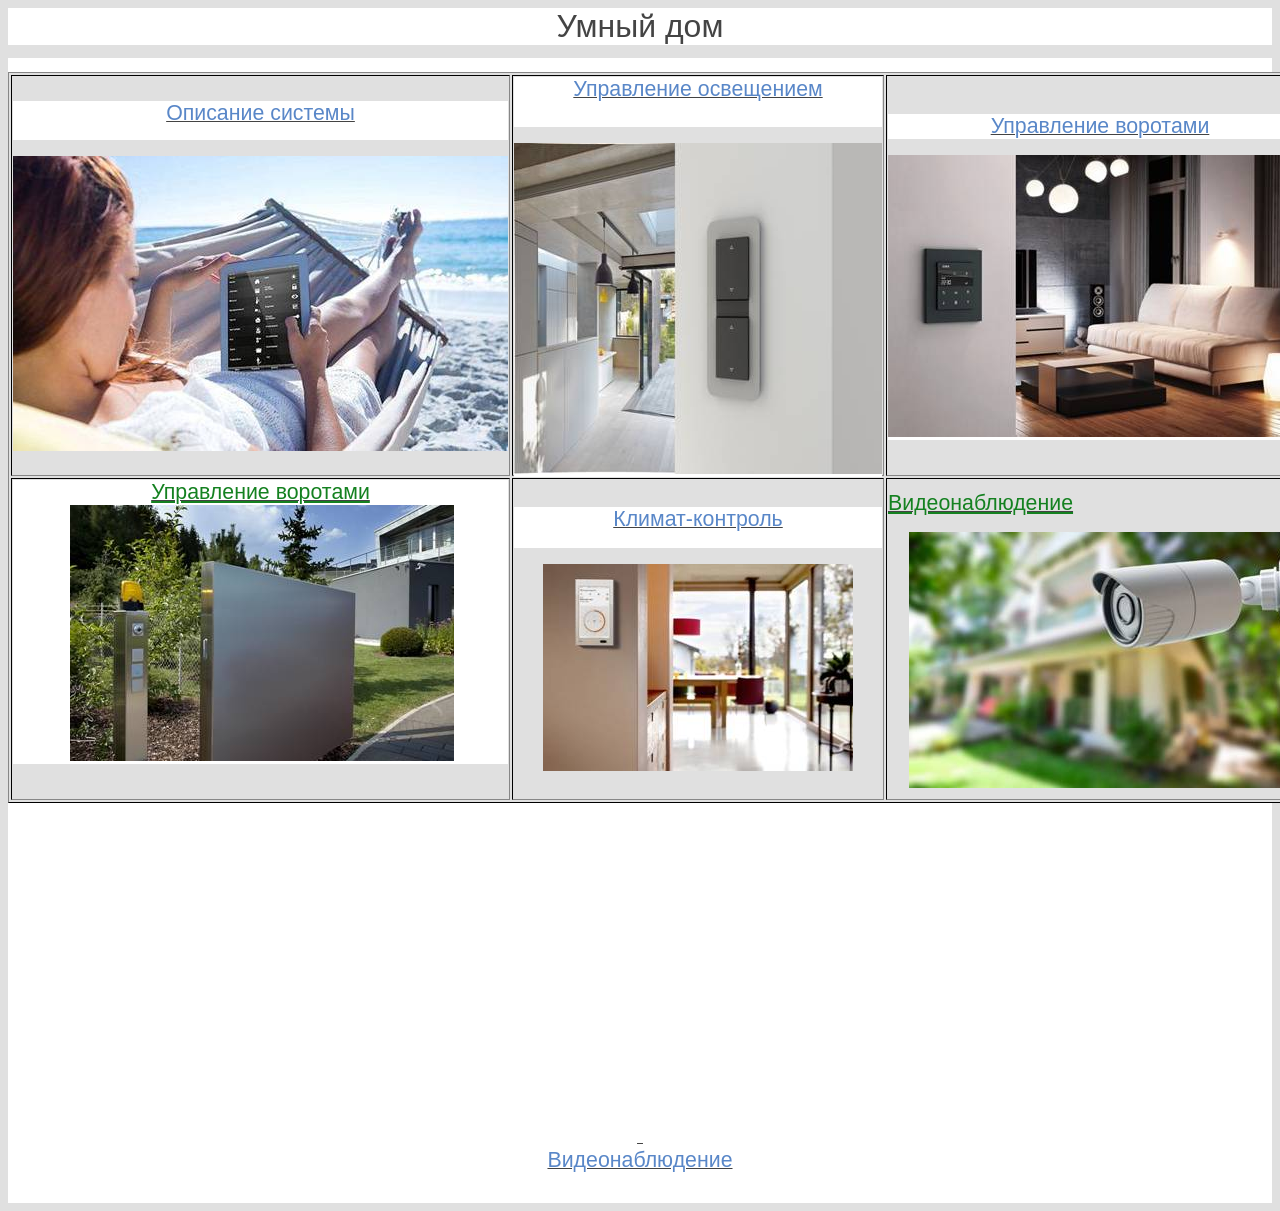
<file: index.htm>
<html xmlns:v="urn:schemas-microsoft-com:vml" xmlns:o="urn:schemas-microsoft-com:office:office" xmlns="http://www.w3.org/TR/REC-html40">

<head>
<meta http-equiv="Content-Language" content="en-us">
<meta http-equiv="Content-Type" content="text/html; charset=windows-1252">
<link rel="File-List" href="index.files/filelist.xml">
<title>&#1059;&#1084;&#1085;&#1099;&#1081; &#1076;&#1086;&#1084;</title>
<style>
<!--
 p.MsoNormal
	{mso-style-parent:"";
	margin-top:0cm;
	margin-right:0cm;
	margin-bottom:10.0pt;
	margin-left:0cm;
	line-height:115%;
	font-size:11.0pt;
	font-family:"Calibri",sans-serif;
	}
-->
</style>
<!--[if !mso]>
<style>
v\:*         { behavior: url(#default#VML) }
o\:*         { behavior: url(#default#VML) }
.shape       { behavior: url(#default#VML) }
</style>
<![endif]--><!--[if gte mso 9]>
<xml><o:shapedefaults v:ext="edit" spidmax="1027"/>
</xml><![endif]-->
<!--mstheme--><link rel="stylesheet" href="conc1011.css">
<meta name="Microsoft Theme" content="concrete 1011">
</head>

<body>

<p class="MsoNormal" align="center" style="text-align: center; line-height: normal; background: white">
<span style="font-size: 24.0pt; font-family: Verdana,sans-serif; color: #444444">
&#1059;&#1084;&#1085;&#1099;&#1081; &#1076;&#1086;&#1084;</span></p>
<p class="MsoNormal" style="line-height: normal; margin-bottom: .0001pt; background: white">
<span style="font-size: 9.0pt; font-family: Verdana,sans-serif; color: #444444">
&nbsp;</span></p>
<table border="1" width="100%" height="630">
	<tr>
		<td width="575">
		<p class="MsoNormal" align="center" style="text-align: center; line-height: normal; margin-bottom: .0001pt; background: white">
		<u>
		<span style="font-size: 16.0pt; font-family: Verdana,sans-serif; color: #5987C8">
		&#1054;&#1087;&#1080;&#1089;&#1072;&#1085;&#1080;&#1077; &#1089;&#1080;&#1089;&#1090;&#1077;&#1084;&#1099;</span></u></p>
		<p class="MsoNormal" align="center" style="text-align: center; line-height: normal; margin-bottom: .0001pt; background: white">
		<span style="font-size: 9.0pt; font-family: Verdana,sans-serif; color: #444444">
		&nbsp;</span></p>
		<p>
		<span style="font-size: 9.0pt; font-family: Verdana,sans-serif; color: blue"><!--[if gte vml 1]><v:shapetype id="_x0000_t75"
 coordsize="21600,21600" o:spt="75" o:preferrelative="t" path="m@4@5l@4@11@9@11@9@5xe"
 filled="f" stroked="f">
 <v:stroke joinstyle="miter"/>
 <v:formulas>
  <v:f eqn="if lineDrawn pixelLineWidth 0"/>
  <v:f eqn="sum @0 1 0"/>
  <v:f eqn="sum 0 0 @1"/>
  <v:f eqn="prod @2 1 2"/>
  <v:f eqn="prod @3 21600 pixelWidth"/>
  <v:f eqn="prod @3 21600 pixelHeight"/>
  <v:f eqn="sum @0 0 1"/>
  <v:f eqn="prod @6 1 2"/>
  <v:f eqn="prod @7 21600 pixelWidth"/>
  <v:f eqn="sum @8 21600 0"/>
  <v:f eqn="prod @7 21600 pixelHeight"/>
  <v:f eqn="sum @10 21600 0"/>
 </v:formulas>
 <v:path o:extrusionok="f" gradientshapeok="t" o:connecttype="rect"/>
 <o:lock v:ext="edit" aspectratio="t"/>
</v:shapetype><v:shape id="&#1056;&#1080;&#1089;&#1091;&#1085;&#1086;&#1082;_x0020_2" o:spid="_x0000_s1040" type="#_x0000_t75"
 alt="&#1056;&#1086;&#1079;&#1077;&#1090;&#1082;&#1080;" style='width:371.25pt;height:221.25pt;visibility:visible;
 mso-wrap-style:square'>
 <v:imagedata src="index.files/image001.jpg" o:title="&#1056;&#1086;&#1079;&#1077;&#1090;&#1082;&#1080;"/>
</v:shape><![endif]--><![if !vml]><img border=0 width=495 height=295
src="index.files/image002.jpg" alt=&#1056;&#1086;&#1079;&#1077;&#1090;&#1082;&#1080; v:shapes="&#1056;&#1080;&#1089;&#1091;&#1085;&#1086;&#1082;_x0020_2"><![endif]></span></td>
		<td width="486">
		<p class="MsoNormal" align="center" style="text-align: center; line-height: normal; margin-bottom: .0001pt; background: white">
		<u>
		<span style="font-size: 16.0pt; font-family: Verdana,sans-serif; color: #5987C8">
		&#1059;&#1087;&#1088;&#1072;&#1074;&#1083;&#1077;&#1085;&#1080;&#1077; &#1086;&#1089;&#1074;&#1077;&#1097;&#1077;&#1085;&#1080;&#1077;&#1084;</span></u></p>
		<p class="MsoNormal" align="center" style="text-align: center; line-height: normal; margin-bottom: .0001pt; background: white">
		<span lang="EN-US" style="font-size: 16.0pt; font-family: Verdana,sans-serif; color: #444444">
		&nbsp;</span></p>
		<p align="center">
		<span style="font-size: 9.0pt; font-family: Verdana,sans-serif; color: #5987C8; background: white"><!--[if gte vml 1]><v:shape
 id="&#1056;&#1080;&#1089;&#1091;&#1085;&#1086;&#1082;_x0020_7" o:spid="_x0000_s1039" type="#_x0000_t75" alt="https://www.gira.com.by/image/catalog/smarthome/00019606.jpg"
 href="2.htm" style='width:276pt;height:248.25pt;visibility:visible;
 mso-wrap-style:square'>
 <v:imagedata src="index.files/image003.jpg" o:title="00019606"/>
</v:shape><![endif]--><![if !vml]><span style='mso-ignore:vglayout'><a
href="2.htm"><img border=0 width=368 height=331 src="index.files/image004.jpg"
alt="https://www.gira.com.by/image/catalog/smarthome/00019606.jpg" title=""
v:shapes="&#1056;&#1080;&#1089;&#1091;&#1085;&#1086;&#1082;_x0020_7"></a></span><![endif]></span></td>
		<td>
		<p class="MsoNormal" align="center" style="text-align: center; line-height: normal; margin-bottom: .0001pt; background: white">
		<u>
		<span style="font-size: 16.0pt; font-family: Verdana,sans-serif; color: #5987C8">
		&#1059;&#1087;&#1088;&#1072;&#1074;&#1083;&#1077;&#1085;&#1080;&#1077; &#1074;&#1086;&#1088;&#1086;&#1090;&#1072;&#1084;&#1080;</span></u></p>
		<p align="center">
		<span style="font-size: 9.0pt; font-family: Verdana,sans-serif; color: #5987C8; background: white"><!--[if gte vml 1]><v:shape
 id="&#1056;&#1080;&#1089;&#1091;&#1085;&#1086;&#1082;_x0020_8" o:spid="_x0000_s1033" type="#_x0000_t75" alt="&#1059;&#1087;&#1088;&#1072;&#1074;&#1083;&#1077;&#1085;&#1080;&#1077; &#1096;&#1090;&#1086;&#1088;&#1072;&#1084;&#1080;"
 style='width:318pt;height:211.5pt;visibility:visible;mso-wrap-style:square'>
 <v:imagedata src="index.files/image005.jpg" o:title="&#1059;&#1087;&#1088;&#1072;&#1074;&#1083;&#1077;&#1085;&#1080;&#1077; &#1096;&#1090;&#1086;&#1088;&#1072;&#1084;&#1080;"/>
</v:shape><![endif]--><![if !vml]><img border=0 width=424 height=282
src="index.files/image006.jpg" alt="&#1059;&#1087;&#1088;&#1072;&#1074;&#1083;&#1077;&#1085;&#1080;&#1077; &#1096;&#1090;&#1086;&#1088;&#1072;&#1084;&#1080;" v:shapes="&#1056;&#1080;&#1089;&#1091;&#1085;&#1086;&#1082;_x0020_8"><![endif]></span></td>
	</tr>
	<tr>
		<td width="575">
		<p class="MsoNormal" align="center" style="text-align: center; line-height: normal; margin-bottom: .0001pt; background: white">
		<u>
		<span style="font-size: 16.0pt; font-family: Verdana,sans-serif; color: #5987C8">
		<a href="4.htm">&#1059;&#1087;&#1088;&#1072;&#1074;&#1083;&#1077;&#1085;&#1080;&#1077; &#1074;&#1086;&#1088;&#1086;&#1090;&#1072;&#1084;&#1080;</a></span></u></p>
		<p class="MsoNormal" style="line-height: normal; margin-bottom: .0001pt; background: white" align="center">
		<span lang="EN-US" style="font-size: 9.0pt; font-family: Verdana,sans-serif; color: #444444">
		&nbsp;</span><span style="font-size: 9.0pt; font-family: Verdana,sans-serif; color: #5987C8; background: white"><!--[if gte vml 1]><v:shape
 id="&#1056;&#1080;&#1089;&#1091;&#1085;&#1086;&#1082;_x0020_10" o:spid="_x0000_s1036" type="#_x0000_t75" alt="&#1059;&#1087;&#1088;&#1072;&#1074;&#1083;&#1077;&#1085;&#1080;&#1077; &#1074;&#1086;&#1088;&#1086;&#1090;&#1072;&#1084;&#1080;"
 href="4.htm" style='width:4in;height:192pt;visibility:visible;
 mso-wrap-style:square'>
 <v:imagedata src="index.files/image007.jpg" o:title="&#1059;&#1087;&#1088;&#1072;&#1074;&#1083;&#1077;&#1085;&#1080;&#1077; &#1074;&#1086;&#1088;&#1086;&#1090;&#1072;&#1084;&#1080;"/>
</v:shape><![endif]--><![if !vml]><span style='mso-ignore:vglayout'><a
href="4.htm"><img border=0 width=384 height=256 src="index.files/image008.jpg"
alt="&#1059;&#1087;&#1088;&#1072;&#1074;&#1083;&#1077;&#1085;&#1080;&#1077; &#1074;&#1086;&#1088;&#1086;&#1090;&#1072;&#1084;&#1080;" title="" v:shapes="&#1056;&#1080;&#1089;&#1091;&#1085;&#1086;&#1082;_x0020_10"></a></span><![endif]></span></p>
		<p>&nbsp;</td>
		<td width="486">
		<p class="MsoNormal" align="center" style="text-align: center; line-height: normal; margin-bottom: .0001pt; background: white">
		<u>
		<span style="font-size: 16.0pt; font-family: Verdana,sans-serif; color: #5987C8">
		&#1050;&#1083;&#1080;&#1084;&#1072;&#1090;-&#1082;&#1086;&#1085;&#1090;&#1088;&#1086;&#1083;&#1100;</span></u></p>
		<p class="MsoNormal" align="center" style="text-align: center; line-height: normal; margin-bottom: .0001pt; background: white">&nbsp;</p>
		<p align="center">
		<span style="font-size: 9.0pt; font-family: Verdana,sans-serif; color: #444444"><!--[if gte vml 1]><v:shape
 id="&#1056;&#1080;&#1089;&#1091;&#1085;&#1086;&#1082;_x0020_14" o:spid="_x0000_s1037" type="#_x0000_t75" alt="&#1055;&#1088;&#1077;&#1076;&#1086;&#1090;&#1074;&#1088;&#1072;&#1097;&#1077;&#1085;&#1080;&#1077; &#1072;&#1074;&#1072;&#1088;&#1080;&#1081;&#1085;&#1099;&#1093; &#1089;&#1080;&#1090;&#1091;&#1072;&#1094;&#1080;&#1081;"
 style='width:232.5pt;height:155.25pt;visibility:visible;mso-wrap-style:square'>
 <v:imagedata src="index.files/image009.jpg" o:title="&#1055;&#1088;&#1077;&#1076;&#1086;&#1090;&#1074;&#1088;&#1072;&#1097;&#1077;&#1085;&#1080;&#1077; &#1072;&#1074;&#1072;&#1088;&#1080;&#1081;&#1085;&#1099;&#1093; &#1089;&#1080;&#1090;&#1091;&#1072;&#1094;&#1080;&#1081;"/>
</v:shape><![endif]--><![if !vml]><img border=0 width=310 height=207
src="index.files/image010.jpg" alt="&#1055;&#1088;&#1077;&#1076;&#1086;&#1090;&#1074;&#1088;&#1072;&#1097;&#1077;&#1085;&#1080;&#1077; &#1072;&#1074;&#1072;&#1088;&#1080;&#1081;&#1085;&#1099;&#1093; &#1089;&#1080;&#1090;&#1091;&#1072;&#1094;&#1080;&#1081;" v:shapes="&#1056;&#1080;&#1089;&#1091;&#1085;&#1086;&#1082;_x0020_14"><![endif]></span></td>
		<td><u>
		<span style="font-size: 16.0pt; font-family: Verdana,sans-serif; color: #5987C8">
		<a href="6.htm">&#1042;&#1080;&#1076;&#1077;&#1086;&#1085;&#1072;&#1073;&#1083;&#1102;&#1076;&#1077;&#1085;&#1080;&#1077;</a></span></u><p align="center">
		<span style="font-size: 9.0pt; font-family: Verdana,sans-serif; color: #444444"><!--[if gte vml 1]><v:shape
 id="&#1056;&#1080;&#1089;&#1091;&#1085;&#1086;&#1082;_x0020_15" o:spid="_x0000_s1038" type="#_x0000_t75" alt="&#1042;&#1080;&#1076;&#1077;&#1086;&#1085;&#1072;&#1073;&#1083;&#1102;&#1076;&#1077;&#1085;&#1080;&#1077;"
 href="6.htm" style='width:286.5pt;height:192pt;visibility:visible;
 mso-wrap-style:square'>
 <v:imagedata src="index.files/image011.jpg" o:title="&#1042;&#1080;&#1076;&#1077;&#1086;&#1085;&#1072;&#1073;&#1083;&#1102;&#1076;&#1077;&#1085;&#1080;&#1077;"/>
</v:shape><![endif]--><![if !vml]><span style='mso-ignore:vglayout'><a
href="6.htm"><img border=0 width=382 height=256 src="index.files/image012.jpg"
alt=&#1042;&#1080;&#1076;&#1077;&#1086;&#1085;&#1072;&#1073;&#1083;&#1102;&#1076;&#1077;&#1085;&#1080;&#1077; title="" v:shapes="&#1056;&#1080;&#1089;&#1091;&#1085;&#1086;&#1082;_x0020_15"></a></span><![endif]></span></td>
	</tr>
</table>
<p class="MsoNormal" style="line-height: normal; margin-bottom: .0001pt; background: white">&nbsp;</p>
<p class="MsoNormal" style="line-height: normal; margin-bottom: .0001pt; background: white">
<span style="font-size: 9.0pt; font-family: Verdana,sans-serif; color: #444444">
&nbsp;</span></p>
<p class="MsoNormal" style="text-align: justify; line-height: normal; margin-bottom: .0001pt; background: white">&nbsp;</p>
<p class="MsoNormal" style="line-height: normal; margin-bottom: .0001pt; background: white">&nbsp;</p>
<p class="MsoNormal" style="line-height: normal; margin-bottom: .0001pt; background: white">
<span lang="EN-US" style="font-size: 9.0pt; font-family: Verdana,sans-serif; color: #444444">
&nbsp;</span></p>
<p class="MsoNormal" style="line-height: normal; margin-bottom: .0001pt; background: white">
<span lang="EN-US" style="font-size: 9.0pt; font-family: Verdana,sans-serif; color: #444444">
&nbsp;</span></p>
<p class="MsoNormal" style="line-height: normal; margin-bottom: .0001pt; background: white">
<span lang="EN-US" style="font-size: 9.0pt; font-family: Verdana,sans-serif; color: #444444">
&nbsp;</span></p>
<p class="MsoNormal" style="line-height: normal; margin-bottom: .0001pt; background: white">
<span lang="EN-US" style="font-size: 9.0pt; font-family: Verdana,sans-serif; color: #444444">
&nbsp;</span></p>
<p class="MsoNormal" style="line-height: normal; margin-bottom: .0001pt; background: white">
<span lang="EN-US" style="font-size: 9.0pt; font-family: Verdana,sans-serif; color: #444444">
&nbsp;</span></p>
<p class="MsoNormal" style="line-height: normal; margin-bottom: .0001pt; background: white">
<span lang="EN-US" style="font-size: 9.0pt; font-family: Verdana,sans-serif; color: #444444">
&nbsp;</span></p>
<p class="MsoNormal" style="line-height: normal; margin-bottom: .0001pt; background: white">
<span lang="EN-US" style="font-size: 9.0pt; font-family: Verdana,sans-serif; color: #444444">
&nbsp;</span></p>
<p class="MsoNormal" style="line-height: normal; margin-bottom: .0001pt; background: white">&nbsp;</p>
<p class="MsoNormal" align="center" style="text-align: center; line-height: normal; margin-bottom: .0001pt; background: white">
<span lang="EN-US" style="font-size: 9.0pt; font-family: Verdana,sans-serif; color: #444444">
&nbsp;</span></p>
<p class="MsoNormal" align="center" style="text-align: center; line-height: normal; margin-bottom: .0001pt; background: white">
<span lang="EN-US" style="font-size: 9.0pt; font-family: Verdana,sans-serif; color: #444444">
&nbsp;</span></p>
<p class="MsoNormal" align="center" style="text-align: center; line-height: normal; margin-bottom: .0001pt; background: white">&nbsp;</p>
<p class="MsoNormal" style="line-height: normal; margin-bottom: .0001pt; background: white">
<span lang="EN-US" style="font-size: 9.0pt; font-family: Verdana,sans-serif; color: #444444">
&nbsp;</span></p>
<p class="MsoNormal" style="line-height: normal; margin-bottom: .0001pt; background: white">&nbsp;</p>
<p class="MsoNormal" style="line-height: normal; margin-bottom: .0001pt; background: white">
<span lang="EN-US" style="font-size: 9.0pt; font-family: Verdana,sans-serif; color: #444444">
&nbsp;</span></p>
<p class="MsoNormal" style="line-height: normal; margin-bottom: .0001pt; background: white">
<span lang="EN-US" style="font-size: 9.0pt; font-family: Verdana,sans-serif; color: #444444">
&nbsp;</span></p>
<p class="MsoNormal" style="line-height: normal; margin-bottom: .0001pt; background: white">
<span lang="EN-US" style="font-size: 9.0pt; font-family: Verdana,sans-serif; color: #444444">
&nbsp;</span></p>
<p class="MsoNormal" style="line-height: normal; margin-bottom: .0001pt; background: white">
<span lang="EN-US" style="font-size: 9.0pt; font-family: Verdana,sans-serif; color: #444444">
&nbsp;</span></p>
<p class="MsoNormal" style="line-height: normal; margin-bottom: .0001pt; background: white">
<span lang="EN-US" style="font-size: 9.0pt; font-family: Verdana,sans-serif; color: #444444">
&nbsp;</span></p>
<p class="MsoNormal" align="center" style="text-align: center; line-height: normal; margin-bottom: .0001pt; background: white">
<u>
<span style="text-decoration: none; font-size: 16.0pt; font-family: Verdana,sans-serif; color: #5987C8" lang="EN-US">
&nbsp;</span></u></p>
<p class="MsoNormal" align="center" style="text-align: center; line-height: normal; margin-bottom: .0001pt; background: white">
<u>
<span style="font-size: 16.0pt; font-family: Verdana,sans-serif; color: #5987C8">
&#1042;&#1080;&#1076;&#1077;&#1086;&#1085;&#1072;&#1073;&#1083;&#1102;&#1076;&#1077;&#1085;&#1080;&#1077;</span></u></p>
<p class="MsoNormal" style="line-height: normal; margin-bottom: .0001pt; background: white">
<span lang="EN-US" style="font-size: 9.0pt; font-family: Verdana,sans-serif; color: #444444">
&nbsp;</span></p>
<p class="MsoNormal" align="center" style="text-align: center; line-height: normal; margin-bottom: .0001pt; background: white">&nbsp;</p>

</body>

</html>
</file>
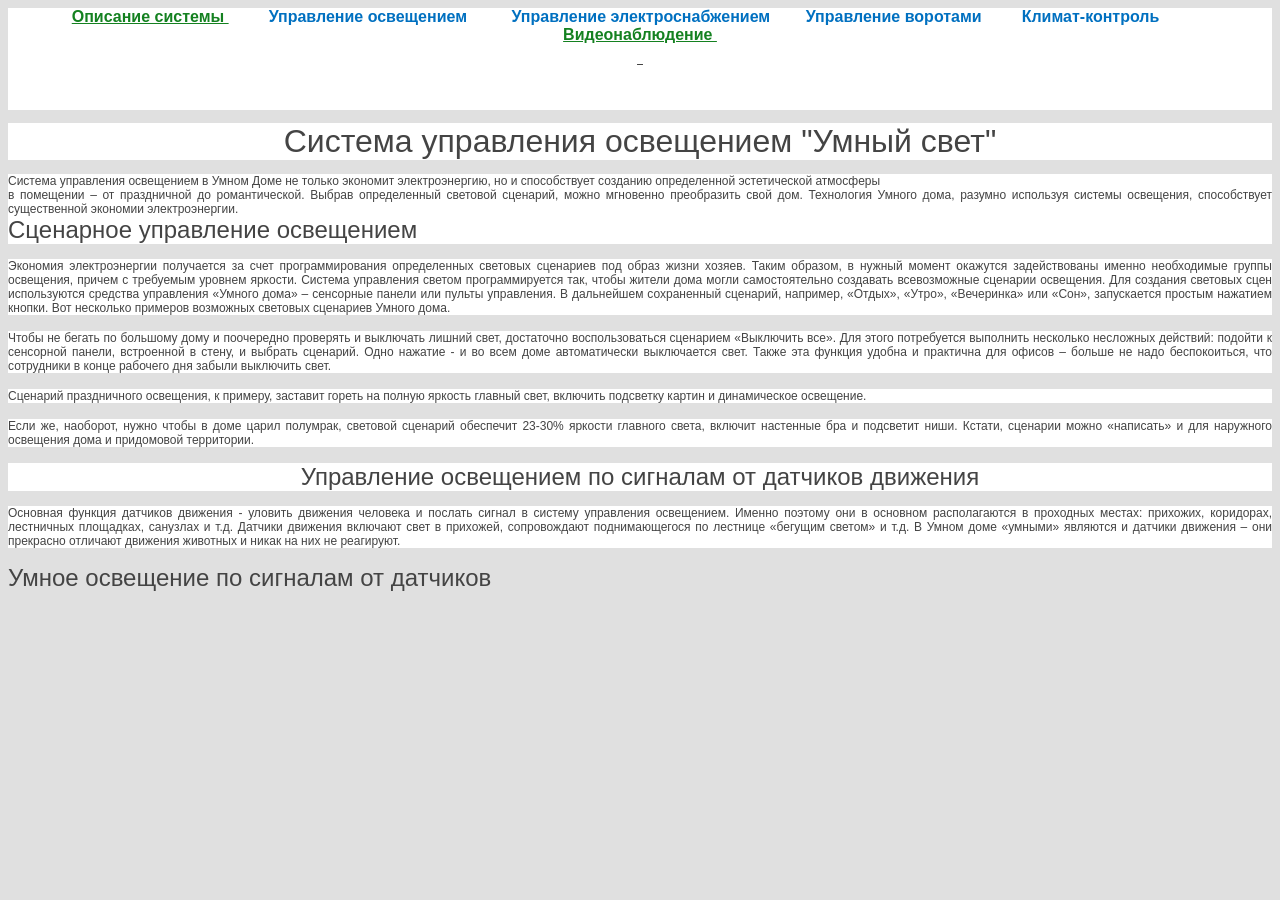
<file: 2.htm>
<html>

<head>
<meta http-equiv="Content-Type" content="text/html; charset=windows-1252">
<title>&#1057;&#1080;&#1089;&#1090;&#1077;&#1084;&#1072; &#1091;&#1087;&#1088;&#1072;&#1074;&#1083;&#1077;&#1085;&#1080;&#1103; &#1086;&#1089;&#1074;&#1077;&#1097;&#1077;&#1085;&#1080;&#1077;&#1084;</title>
<style>
<!--
 p.MsoNormal
	{mso-style-parent:"";
	margin-top:0cm;
	margin-right:0cm;
	margin-bottom:10.0pt;
	margin-left:0cm;
	line-height:115%;
	font-size:11.0pt;
	font-family:"Calibri",sans-serif;
	}
-->
</style>
<!--mstheme--><link rel="stylesheet" href="conc1011.css">
<meta name="Microsoft Theme" content="concrete 1011">
</head>

<body>

<p class="MsoNormal" style="line-height: normal; margin-bottom: .0001pt; background: white" align="center">
<b>
<span style="font-size: 12pt; font-family: Verdana,sans-serif; color: #0070C0">
<a href="index.htm">&#1054;&#1087;&#1080;&#1089;&#1072;&#1085;&#1080;&#1077; &#1089;&#1080;&#1089;&#1090;&#1077;&#1084;&#1099;&nbsp;</a>&nbsp;&nbsp;&nbsp;&nbsp;&nbsp;&nbsp;&nbsp;&nbsp; &#1059;&#1087;&#1088;&#1072;&#1074;&#1083;&#1077;&#1085;&#1080;&#1077; &#1086;&#1089;&#1074;&#1077;&#1097;&#1077;&#1085;&#1080;&#1077;&#1084;&nbsp;&nbsp;&nbsp;&nbsp;&nbsp;&nbsp;&nbsp;&nbsp;&nbsp; 
&#1059;&#1087;&#1088;&#1072;&#1074;&#1083;&#1077;&#1085;&#1080;&#1077; &#1101;&#1083;&#1077;&#1082;&#1090;&#1088;&#1086;&#1089;&#1085;&#1072;&#1073;&#1078;&#1077;&#1085;&#1080;&#1077;&#1084;&nbsp;&nbsp;&nbsp;&nbsp;&nbsp;&nbsp;&nbsp; &#1059;&#1087;&#1088;&#1072;&#1074;&#1083;&#1077;&#1085;&#1080;&#1077; &#1074;&#1086;&#1088;&#1086;&#1090;&#1072;&#1084;&#1080;&nbsp;&nbsp;&nbsp;&nbsp;&nbsp;&nbsp;&nbsp;&nbsp; 
&#1050;&#1083;&#1080;&#1084;&#1072;&#1090;-&#1082;&#1086;&#1085;&#1090;&#1088;&#1086;&#1083;&#1100;&nbsp;&nbsp;&nbsp;&nbsp;&nbsp;&nbsp;&nbsp;&nbsp;&nbsp;&nbsp;&nbsp; <a href="6.htm">&#1042;&#1080;&#1076;&#1077;&#1086;&#1085;&#1072;&#1073;&#1083;&#1102;&#1076;&#1077;&#1085;&#1080;&#1077;&nbsp; </a></span></b></p>
<p class="MsoNormal" align="center" style="text-align: center; line-height: normal; margin-bottom: .0001pt; background: white">
<u>
<span style="text-decoration: none; font-size: 16.0pt; font-family: Verdana,sans-serif; color: #5987C8">
&nbsp;</span></u></p>
<p class="MsoNormal" align="center" style="text-align: center; line-height: normal; margin-bottom: .0001pt; background: white">
<span style="font-size: 16.0pt; font-family: Verdana,sans-serif; color: #444444">
&nbsp;</span></p>
<p class="MsoNormal" align="center" style="text-align: center; line-height: normal; background: white">&nbsp;</p>
<p class="MsoNormal" align="center" style="text-align: center; line-height: normal; background: white">
<span style="font-size: 24.0pt; font-family: Verdana,sans-serif; color: #444444">
&#1057;&#1080;&#1089;&#1090;&#1077;&#1084;&#1072; &#1091;&#1087;&#1088;&#1072;&#1074;&#1083;&#1077;&#1085;&#1080;&#1103; &#1086;&#1089;&#1074;&#1077;&#1097;&#1077;&#1085;&#1080;&#1077;&#1084; &quot;&#1059;&#1084;&#1085;&#1099;&#1081; &#1089;&#1074;&#1077;&#1090;&quot;</span></p>
<p class="MsoNormal" style="text-align: justify; line-height: normal; margin-bottom: .0001pt; background: white">
<span style="font-size: 9.0pt; font-family: Verdana,sans-serif; color: #444444">
&#1057;&#1080;&#1089;&#1090;&#1077;&#1084;&#1072; &#1091;&#1087;&#1088;&#1072;&#1074;&#1083;&#1077;&#1085;&#1080;&#1103; &#1086;&#1089;&#1074;&#1077;&#1097;&#1077;&#1085;&#1080;&#1077;&#1084; &#1074; &#1059;&#1084;&#1085;&#1086;&#1084; &#1044;&#1086;&#1084;&#1077; &#1085;&#1077; &#1090;&#1086;&#1083;&#1100;&#1082;&#1086; &#1101;&#1082;&#1086;&#1085;&#1086;&#1084;&#1080;&#1090; &#1101;&#1083;&#1077;&#1082;&#1090;&#1088;&#1086;&#1101;&#1085;&#1077;&#1088;&#1075;&#1080;&#1102;, &#1085;&#1086; 
&#1080; &#1089;&#1087;&#1086;&#1089;&#1086;&#1073;&#1089;&#1090;&#1074;&#1091;&#1077;&#1090; &#1089;&#1086;&#1079;&#1076;&#1072;&#1085;&#1080;&#1102; &#1086;&#1087;&#1088;&#1077;&#1076;&#1077;&#1083;&#1077;&#1085;&#1085;&#1086;&#1081; &#1101;&#1089;&#1090;&#1077;&#1090;&#1080;&#1095;&#1077;&#1089;&#1082;&#1086;&#1081; &#1072;&#1090;&#1084;&#1086;&#1089;&#1092;&#1077;&#1088;&#1099;</span></p>
<p class="MsoNormal" style="text-align: justify; line-height: normal; margin-bottom: .0001pt; background: white">
<span style="font-size: 9.0pt; font-family: Verdana,sans-serif; color: #444444">
&#1074; &#1087;&#1086;&#1084;&#1077;&#1097;&#1077;&#1085;&#1080;&#1080; � &#1086;&#1090; &#1087;&#1088;&#1072;&#1079;&#1076;&#1085;&#1080;&#1095;&#1085;&#1086;&#1081; &#1076;&#1086; &#1088;&#1086;&#1084;&#1072;&#1085;&#1090;&#1080;&#1095;&#1077;&#1089;&#1082;&#1086;&#1081;. &#1042;&#1099;&#1073;&#1088;&#1072;&#1074; &#1086;&#1087;&#1088;&#1077;&#1076;&#1077;&#1083;&#1077;&#1085;&#1085;&#1099;&#1081; &#1089;&#1074;&#1077;&#1090;&#1086;&#1074;&#1086;&#1081; 
&#1089;&#1094;&#1077;&#1085;&#1072;&#1088;&#1080;&#1081;, &#1084;&#1086;&#1078;&#1085;&#1086; &#1084;&#1075;&#1085;&#1086;&#1074;&#1077;&#1085;&#1085;&#1086; &#1087;&#1088;&#1077;&#1086;&#1073;&#1088;&#1072;&#1079;&#1080;&#1090;&#1100; &#1089;&#1074;&#1086;&#1081; &#1076;&#1086;&#1084;. &#1058;&#1077;&#1093;&#1085;&#1086;&#1083;&#1086;&#1075;&#1080;&#1103; &#1059;&#1084;&#1085;&#1086;&#1075;&#1086; &#1076;&#1086;&#1084;&#1072;, &#1088;&#1072;&#1079;&#1091;&#1084;&#1085;&#1086; 
&#1080;&#1089;&#1087;&#1086;&#1083;&#1100;&#1079;&#1091;&#1103; &#1089;&#1080;&#1089;&#1090;&#1077;&#1084;&#1099; &#1086;&#1089;&#1074;&#1077;&#1097;&#1077;&#1085;&#1080;&#1103;, &#1089;&#1087;&#1086;&#1089;&#1086;&#1073;&#1089;&#1090;&#1074;&#1091;&#1077;&#1090; &#1089;&#1091;&#1097;&#1077;&#1089;&#1090;&#1074;&#1077;&#1085;&#1085;&#1086;&#1081; &#1101;&#1082;&#1086;&#1085;&#1086;&#1084;&#1080;&#1080; &#1101;&#1083;&#1077;&#1082;&#1090;&#1088;&#1086;&#1101;&#1085;&#1077;&#1088;&#1075;&#1080;&#1080;.</span></p>
<p class="MsoNormal" style="text-align: justify; line-height: normal; margin-bottom: 11.25pt; background: white">
<span style="font-size: 18.0pt; font-family: Verdana,sans-serif; color: #444444">
&#1057;&#1094;&#1077;&#1085;&#1072;&#1088;&#1085;&#1086;&#1077; &#1091;&#1087;&#1088;&#1072;&#1074;&#1083;&#1077;&#1085;&#1080;&#1077; &#1086;&#1089;&#1074;&#1077;&#1097;&#1077;&#1085;&#1080;&#1077;&#1084;</span></p>
<p class="MsoNormal" style="text-align: justify; line-height: normal; margin-bottom: 12.0pt; background: white">
<span style="font-size: 9.0pt; font-family: Verdana,sans-serif; color: #444444">
&#1069;&#1082;&#1086;&#1085;&#1086;&#1084;&#1080;&#1103; &#1101;&#1083;&#1077;&#1082;&#1090;&#1088;&#1086;&#1101;&#1085;&#1077;&#1088;&#1075;&#1080;&#1080; &#1087;&#1086;&#1083;&#1091;&#1095;&#1072;&#1077;&#1090;&#1089;&#1103; &#1079;&#1072; &#1089;&#1095;&#1077;&#1090; &#1087;&#1088;&#1086;&#1075;&#1088;&#1072;&#1084;&#1084;&#1080;&#1088;&#1086;&#1074;&#1072;&#1085;&#1080;&#1103; &#1086;&#1087;&#1088;&#1077;&#1076;&#1077;&#1083;&#1077;&#1085;&#1085;&#1099;&#1093; 
&#1089;&#1074;&#1077;&#1090;&#1086;&#1074;&#1099;&#1093; &#1089;&#1094;&#1077;&#1085;&#1072;&#1088;&#1080;&#1077;&#1074; &#1087;&#1086;&#1076; &#1086;&#1073;&#1088;&#1072;&#1079; &#1078;&#1080;&#1079;&#1085;&#1080; &#1093;&#1086;&#1079;&#1103;&#1077;&#1074;. &#1058;&#1072;&#1082;&#1080;&#1084; &#1086;&#1073;&#1088;&#1072;&#1079;&#1086;&#1084;, &#1074; &#1085;&#1091;&#1078;&#1085;&#1099;&#1081; &#1084;&#1086;&#1084;&#1077;&#1085;&#1090; 
&#1086;&#1082;&#1072;&#1078;&#1091;&#1090;&#1089;&#1103; &#1079;&#1072;&#1076;&#1077;&#1081;&#1089;&#1090;&#1074;&#1086;&#1074;&#1072;&#1085;&#1099; &#1080;&#1084;&#1077;&#1085;&#1085;&#1086; &#1085;&#1077;&#1086;&#1073;&#1093;&#1086;&#1076;&#1080;&#1084;&#1099;&#1077; &#1075;&#1088;&#1091;&#1087;&#1087;&#1099; &#1086;&#1089;&#1074;&#1077;&#1097;&#1077;&#1085;&#1080;&#1103;, &#1087;&#1088;&#1080;&#1095;&#1077;&#1084; &#1089; &#1090;&#1088;&#1077;&#1073;&#1091;&#1077;&#1084;&#1099;&#1084; 
&#1091;&#1088;&#1086;&#1074;&#1085;&#1077;&#1084; &#1103;&#1088;&#1082;&#1086;&#1089;&#1090;&#1080;. &#1057;&#1080;&#1089;&#1090;&#1077;&#1084;&#1072; &#1091;&#1087;&#1088;&#1072;&#1074;&#1083;&#1077;&#1085;&#1080;&#1103; &#1089;&#1074;&#1077;&#1090;&#1086;&#1084; &#1087;&#1088;&#1086;&#1075;&#1088;&#1072;&#1084;&#1084;&#1080;&#1088;&#1091;&#1077;&#1090;&#1089;&#1103; &#1090;&#1072;&#1082;, &#1095;&#1090;&#1086;&#1073;&#1099; &#1078;&#1080;&#1090;&#1077;&#1083;&#1080; 
&#1076;&#1086;&#1084;&#1072; &#1084;&#1086;&#1075;&#1083;&#1080; &#1089;&#1072;&#1084;&#1086;&#1089;&#1090;&#1086;&#1103;&#1090;&#1077;&#1083;&#1100;&#1085;&#1086; &#1089;&#1086;&#1079;&#1076;&#1072;&#1074;&#1072;&#1090;&#1100; &#1074;&#1089;&#1077;&#1074;&#1086;&#1079;&#1084;&#1086;&#1078;&#1085;&#1099;&#1077; &#1089;&#1094;&#1077;&#1085;&#1072;&#1088;&#1080;&#1080; &#1086;&#1089;&#1074;&#1077;&#1097;&#1077;&#1085;&#1080;&#1103;. &#1044;&#1083;&#1103; 
&#1089;&#1086;&#1079;&#1076;&#1072;&#1085;&#1080;&#1103; &#1089;&#1074;&#1077;&#1090;&#1086;&#1074;&#1099;&#1093; &#1089;&#1094;&#1077;&#1085; &#1080;&#1089;&#1087;&#1086;&#1083;&#1100;&#1079;&#1091;&#1102;&#1090;&#1089;&#1103; &#1089;&#1088;&#1077;&#1076;&#1089;&#1090;&#1074;&#1072; &#1091;&#1087;&#1088;&#1072;&#1074;&#1083;&#1077;&#1085;&#1080;&#1103; �&#1059;&#1084;&#1085;&#1086;&#1075;&#1086; &#1076;&#1086;&#1084;&#1072;� � 
&#1089;&#1077;&#1085;&#1089;&#1086;&#1088;&#1085;&#1099;&#1077; &#1087;&#1072;&#1085;&#1077;&#1083;&#1080; &#1080;&#1083;&#1080; &#1087;&#1091;&#1083;&#1100;&#1090;&#1099; &#1091;&#1087;&#1088;&#1072;&#1074;&#1083;&#1077;&#1085;&#1080;&#1103;. &#1042; &#1076;&#1072;&#1083;&#1100;&#1085;&#1077;&#1081;&#1096;&#1077;&#1084; &#1089;&#1086;&#1093;&#1088;&#1072;&#1085;&#1077;&#1085;&#1085;&#1099;&#1081; &#1089;&#1094;&#1077;&#1085;&#1072;&#1088;&#1080;&#1081;, 
&#1085;&#1072;&#1087;&#1088;&#1080;&#1084;&#1077;&#1088;, �&#1054;&#1090;&#1076;&#1099;&#1093;�, �&#1059;&#1090;&#1088;&#1086;�, �&#1042;&#1077;&#1095;&#1077;&#1088;&#1080;&#1085;&#1082;&#1072;� &#1080;&#1083;&#1080; �&#1057;&#1086;&#1085;�, &#1079;&#1072;&#1087;&#1091;&#1089;&#1082;&#1072;&#1077;&#1090;&#1089;&#1103; &#1087;&#1088;&#1086;&#1089;&#1090;&#1099;&#1084; &#1085;&#1072;&#1078;&#1072;&#1090;&#1080;&#1077;&#1084; 
&#1082;&#1085;&#1086;&#1087;&#1082;&#1080;. &#1042;&#1086;&#1090; &#1085;&#1077;&#1089;&#1082;&#1086;&#1083;&#1100;&#1082;&#1086; &#1087;&#1088;&#1080;&#1084;&#1077;&#1088;&#1086;&#1074; &#1074;&#1086;&#1079;&#1084;&#1086;&#1078;&#1085;&#1099;&#1093; &#1089;&#1074;&#1077;&#1090;&#1086;&#1074;&#1099;&#1093; &#1089;&#1094;&#1077;&#1085;&#1072;&#1088;&#1080;&#1077;&#1074; &#1059;&#1084;&#1085;&#1086;&#1075;&#1086; &#1076;&#1086;&#1084;&#1072;.</span></p>
<p class="MsoNormal" style="text-align: justify; line-height: normal; margin-bottom: 12.0pt; background: white">
<span style="font-size: 9.0pt; font-family: Verdana,sans-serif; color: #444444">
&#1063;&#1090;&#1086;&#1073;&#1099; &#1085;&#1077; &#1073;&#1077;&#1075;&#1072;&#1090;&#1100; &#1087;&#1086; &#1073;&#1086;&#1083;&#1100;&#1096;&#1086;&#1084;&#1091; &#1076;&#1086;&#1084;&#1091; &#1080; &#1087;&#1086;&#1086;&#1095;&#1077;&#1088;&#1077;&#1076;&#1085;&#1086; &#1087;&#1088;&#1086;&#1074;&#1077;&#1088;&#1103;&#1090;&#1100; &#1080; &#1074;&#1099;&#1082;&#1083;&#1102;&#1095;&#1072;&#1090;&#1100; &#1083;&#1080;&#1096;&#1085;&#1080;&#1081; &#1089;&#1074;&#1077;&#1090;, 
&#1076;&#1086;&#1089;&#1090;&#1072;&#1090;&#1086;&#1095;&#1085;&#1086; &#1074;&#1086;&#1089;&#1087;&#1086;&#1083;&#1100;&#1079;&#1086;&#1074;&#1072;&#1090;&#1100;&#1089;&#1103; &#1089;&#1094;&#1077;&#1085;&#1072;&#1088;&#1080;&#1077;&#1084; �&#1042;&#1099;&#1082;&#1083;&#1102;&#1095;&#1080;&#1090;&#1100; &#1074;&#1089;&#1077;�. &#1044;&#1083;&#1103; &#1101;&#1090;&#1086;&#1075;&#1086; &#1087;&#1086;&#1090;&#1088;&#1077;&#1073;&#1091;&#1077;&#1090;&#1089;&#1103; 
&#1074;&#1099;&#1087;&#1086;&#1083;&#1085;&#1080;&#1090;&#1100; &#1085;&#1077;&#1089;&#1082;&#1086;&#1083;&#1100;&#1082;&#1086; &#1085;&#1077;&#1089;&#1083;&#1086;&#1078;&#1085;&#1099;&#1093; &#1076;&#1077;&#1081;&#1089;&#1090;&#1074;&#1080;&#1081;: &#1087;&#1086;&#1076;&#1086;&#1081;&#1090;&#1080; &#1082; &#1089;&#1077;&#1085;&#1089;&#1086;&#1088;&#1085;&#1086;&#1081; &#1087;&#1072;&#1085;&#1077;&#1083;&#1080;, &#1074;&#1089;&#1090;&#1088;&#1086;&#1077;&#1085;&#1085;&#1086;&#1081; &#1074; 
&#1089;&#1090;&#1077;&#1085;&#1091;, &#1080; &#1074;&#1099;&#1073;&#1088;&#1072;&#1090;&#1100; &#1089;&#1094;&#1077;&#1085;&#1072;&#1088;&#1080;&#1081;. &#1054;&#1076;&#1085;&#1086; &#1085;&#1072;&#1078;&#1072;&#1090;&#1080;&#1077; - &#1080; &#1074;&#1086; &#1074;&#1089;&#1077;&#1084; &#1076;&#1086;&#1084;&#1077; &#1072;&#1074;&#1090;&#1086;&#1084;&#1072;&#1090;&#1080;&#1095;&#1077;&#1089;&#1082;&#1080; 
&#1074;&#1099;&#1082;&#1083;&#1102;&#1095;&#1072;&#1077;&#1090;&#1089;&#1103; &#1089;&#1074;&#1077;&#1090;. &#1058;&#1072;&#1082;&#1078;&#1077; &#1101;&#1090;&#1072; &#1092;&#1091;&#1085;&#1082;&#1094;&#1080;&#1103; &#1091;&#1076;&#1086;&#1073;&#1085;&#1072; &#1080; &#1087;&#1088;&#1072;&#1082;&#1090;&#1080;&#1095;&#1085;&#1072; &#1076;&#1083;&#1103; &#1086;&#1092;&#1080;&#1089;&#1086;&#1074; � &#1073;&#1086;&#1083;&#1100;&#1096;&#1077; &#1085;&#1077; 
&#1085;&#1072;&#1076;&#1086; &#1073;&#1077;&#1089;&#1087;&#1086;&#1082;&#1086;&#1080;&#1090;&#1100;&#1089;&#1103;, &#1095;&#1090;&#1086; &#1089;&#1086;&#1090;&#1088;&#1091;&#1076;&#1085;&#1080;&#1082;&#1080; &#1074; &#1082;&#1086;&#1085;&#1094;&#1077; &#1088;&#1072;&#1073;&#1086;&#1095;&#1077;&#1075;&#1086; &#1076;&#1085;&#1103; &#1079;&#1072;&#1073;&#1099;&#1083;&#1080; &#1074;&#1099;&#1082;&#1083;&#1102;&#1095;&#1080;&#1090;&#1100; &#1089;&#1074;&#1077;&#1090;.</span></p>
<p class="MsoNormal" style="text-align: justify; line-height: normal; margin-bottom: 12.0pt; background: white">
<span style="font-size: 9.0pt; font-family: Verdana,sans-serif; color: #444444">
&#1057;&#1094;&#1077;&#1085;&#1072;&#1088;&#1080;&#1081; &#1087;&#1088;&#1072;&#1079;&#1076;&#1085;&#1080;&#1095;&#1085;&#1086;&#1075;&#1086; &#1086;&#1089;&#1074;&#1077;&#1097;&#1077;&#1085;&#1080;&#1103;, &#1082; &#1087;&#1088;&#1080;&#1084;&#1077;&#1088;&#1091;, &#1079;&#1072;&#1089;&#1090;&#1072;&#1074;&#1080;&#1090; &#1075;&#1086;&#1088;&#1077;&#1090;&#1100; &#1085;&#1072; &#1087;&#1086;&#1083;&#1085;&#1091;&#1102; &#1103;&#1088;&#1082;&#1086;&#1089;&#1090;&#1100; 
&#1075;&#1083;&#1072;&#1074;&#1085;&#1099;&#1081; &#1089;&#1074;&#1077;&#1090;, &#1074;&#1082;&#1083;&#1102;&#1095;&#1080;&#1090;&#1100; &#1087;&#1086;&#1076;&#1089;&#1074;&#1077;&#1090;&#1082;&#1091; &#1082;&#1072;&#1088;&#1090;&#1080;&#1085; &#1080; &#1076;&#1080;&#1085;&#1072;&#1084;&#1080;&#1095;&#1077;&#1089;&#1082;&#1086;&#1077; &#1086;&#1089;&#1074;&#1077;&#1097;&#1077;&#1085;&#1080;&#1077;.</span></p>
<p class="MsoNormal" style="text-align: justify; line-height: normal; margin-bottom: 12.0pt; background: white">
<span style="font-size: 9.0pt; font-family: Verdana,sans-serif; color: #444444">
&#1045;&#1089;&#1083;&#1080; &#1078;&#1077;, &#1085;&#1072;&#1086;&#1073;&#1086;&#1088;&#1086;&#1090;, &#1085;&#1091;&#1078;&#1085;&#1086; &#1095;&#1090;&#1086;&#1073;&#1099; &#1074; &#1076;&#1086;&#1084;&#1077; &#1094;&#1072;&#1088;&#1080;&#1083; &#1087;&#1086;&#1083;&#1091;&#1084;&#1088;&#1072;&#1082;, &#1089;&#1074;&#1077;&#1090;&#1086;&#1074;&#1086;&#1081; &#1089;&#1094;&#1077;&#1085;&#1072;&#1088;&#1080;&#1081; 
&#1086;&#1073;&#1077;&#1089;&#1087;&#1077;&#1095;&#1080;&#1090; 23-30% &#1103;&#1088;&#1082;&#1086;&#1089;&#1090;&#1080; &#1075;&#1083;&#1072;&#1074;&#1085;&#1086;&#1075;&#1086; &#1089;&#1074;&#1077;&#1090;&#1072;, &#1074;&#1082;&#1083;&#1102;&#1095;&#1080;&#1090; &#1085;&#1072;&#1089;&#1090;&#1077;&#1085;&#1085;&#1099;&#1077; &#1073;&#1088;&#1072; &#1080; &#1087;&#1086;&#1076;&#1089;&#1074;&#1077;&#1090;&#1080;&#1090; &#1085;&#1080;&#1096;&#1080;. 
&#1050;&#1089;&#1090;&#1072;&#1090;&#1080;, &#1089;&#1094;&#1077;&#1085;&#1072;&#1088;&#1080;&#1080; &#1084;&#1086;&#1078;&#1085;&#1086; �&#1085;&#1072;&#1087;&#1080;&#1089;&#1072;&#1090;&#1100;� &#1080; &#1076;&#1083;&#1103; &#1085;&#1072;&#1088;&#1091;&#1078;&#1085;&#1086;&#1075;&#1086; &#1086;&#1089;&#1074;&#1077;&#1097;&#1077;&#1085;&#1080;&#1103; &#1076;&#1086;&#1084;&#1072; &#1080; &#1087;&#1088;&#1080;&#1076;&#1086;&#1084;&#1086;&#1074;&#1086;&#1081; 
&#1090;&#1077;&#1088;&#1088;&#1080;&#1090;&#1086;&#1088;&#1080;&#1080;.</span></p>
<p class="MsoNormal" align="center" style="text-align: center; line-height: normal; margin-bottom: 11.25pt; background: white">
<span style="font-size: 18.0pt; font-family: Verdana,sans-serif; color: #444444">
&#1059;&#1087;&#1088;&#1072;&#1074;&#1083;&#1077;&#1085;&#1080;&#1077; &#1086;&#1089;&#1074;&#1077;&#1097;&#1077;&#1085;&#1080;&#1077;&#1084; &#1087;&#1086; &#1089;&#1080;&#1075;&#1085;&#1072;&#1083;&#1072;&#1084; &#1086;&#1090; &#1076;&#1072;&#1090;&#1095;&#1080;&#1082;&#1086;&#1074; &#1076;&#1074;&#1080;&#1078;&#1077;&#1085;&#1080;&#1103;</span></p>
<p class="MsoNormal" style="text-align: justify; line-height: normal; margin-bottom: 12.0pt; background: white">
<span style="font-size: 9.0pt; font-family: Verdana,sans-serif; color: #444444">
&#1054;&#1089;&#1085;&#1086;&#1074;&#1085;&#1072;&#1103; &#1092;&#1091;&#1085;&#1082;&#1094;&#1080;&#1103; &#1076;&#1072;&#1090;&#1095;&#1080;&#1082;&#1086;&#1074; &#1076;&#1074;&#1080;&#1078;&#1077;&#1085;&#1080;&#1103; - &#1091;&#1083;&#1086;&#1074;&#1080;&#1090;&#1100; &#1076;&#1074;&#1080;&#1078;&#1077;&#1085;&#1080;&#1103; &#1095;&#1077;&#1083;&#1086;&#1074;&#1077;&#1082;&#1072; &#1080; &#1087;&#1086;&#1089;&#1083;&#1072;&#1090;&#1100; &#1089;&#1080;&#1075;&#1085;&#1072;&#1083; 
&#1074; &#1089;&#1080;&#1089;&#1090;&#1077;&#1084;&#1091; &#1091;&#1087;&#1088;&#1072;&#1074;&#1083;&#1077;&#1085;&#1080;&#1103; &#1086;&#1089;&#1074;&#1077;&#1097;&#1077;&#1085;&#1080;&#1077;&#1084;. &#1048;&#1084;&#1077;&#1085;&#1085;&#1086; &#1087;&#1086;&#1101;&#1090;&#1086;&#1084;&#1091; &#1086;&#1085;&#1080; &#1074; &#1086;&#1089;&#1085;&#1086;&#1074;&#1085;&#1086;&#1084; &#1088;&#1072;&#1089;&#1087;&#1086;&#1083;&#1072;&#1075;&#1072;&#1102;&#1090;&#1089;&#1103; &#1074; 
&#1087;&#1088;&#1086;&#1093;&#1086;&#1076;&#1085;&#1099;&#1093; &#1084;&#1077;&#1089;&#1090;&#1072;&#1093;: &#1087;&#1088;&#1080;&#1093;&#1086;&#1078;&#1080;&#1093;, &#1082;&#1086;&#1088;&#1080;&#1076;&#1086;&#1088;&#1072;&#1093;, &#1083;&#1077;&#1089;&#1090;&#1085;&#1080;&#1095;&#1085;&#1099;&#1093; &#1087;&#1083;&#1086;&#1097;&#1072;&#1076;&#1082;&#1072;&#1093;, &#1089;&#1072;&#1085;&#1091;&#1079;&#1083;&#1072;&#1093; &#1080; &#1090;.&#1076;. 
&#1044;&#1072;&#1090;&#1095;&#1080;&#1082;&#1080; &#1076;&#1074;&#1080;&#1078;&#1077;&#1085;&#1080;&#1103; &#1074;&#1082;&#1083;&#1102;&#1095;&#1072;&#1102;&#1090; &#1089;&#1074;&#1077;&#1090; &#1074; &#1087;&#1088;&#1080;&#1093;&#1086;&#1078;&#1077;&#1081;, &#1089;&#1086;&#1087;&#1088;&#1086;&#1074;&#1086;&#1078;&#1076;&#1072;&#1102;&#1090; &#1087;&#1086;&#1076;&#1085;&#1080;&#1084;&#1072;&#1102;&#1097;&#1077;&#1075;&#1086;&#1089;&#1103; &#1087;&#1086; 
&#1083;&#1077;&#1089;&#1090;&#1085;&#1080;&#1094;&#1077; �&#1073;&#1077;&#1075;&#1091;&#1097;&#1080;&#1084; &#1089;&#1074;&#1077;&#1090;&#1086;&#1084;� &#1080; &#1090;.&#1076;. &#1042; &#1059;&#1084;&#1085;&#1086;&#1084; &#1076;&#1086;&#1084;&#1077; �&#1091;&#1084;&#1085;&#1099;&#1084;&#1080;� &#1103;&#1074;&#1083;&#1103;&#1102;&#1090;&#1089;&#1103; &#1080; &#1076;&#1072;&#1090;&#1095;&#1080;&#1082;&#1080; 
&#1076;&#1074;&#1080;&#1078;&#1077;&#1085;&#1080;&#1103; � &#1086;&#1085;&#1080; &#1087;&#1088;&#1077;&#1082;&#1088;&#1072;&#1089;&#1085;&#1086; &#1086;&#1090;&#1083;&#1080;&#1095;&#1072;&#1102;&#1090; &#1076;&#1074;&#1080;&#1078;&#1077;&#1085;&#1080;&#1103; &#1078;&#1080;&#1074;&#1086;&#1090;&#1085;&#1099;&#1093; &#1080; &#1085;&#1080;&#1082;&#1072;&#1082; &#1085;&#1072; &#1085;&#1080;&#1093; &#1085;&#1077; &#1088;&#1077;&#1072;&#1075;&#1080;&#1088;&#1091;&#1102;&#1090;.</span></p>
<span style="font-size: 18.0pt; line-height: 115%; font-family: Verdana,sans-serif; color: #444444">
&#1059;&#1084;&#1085;&#1086;&#1077; &#1086;&#1089;&#1074;&#1077;&#1097;&#1077;&#1085;&#1080;&#1077; &#1087;&#1086; &#1089;&#1080;&#1075;&#1085;&#1072;&#1083;&#1072;&#1084; &#1086;&#1090; &#1076;&#1072;&#1090;&#1095;&#1080;&#1082;&#1086;&#1074; </span>

</body>

</html>
</file>
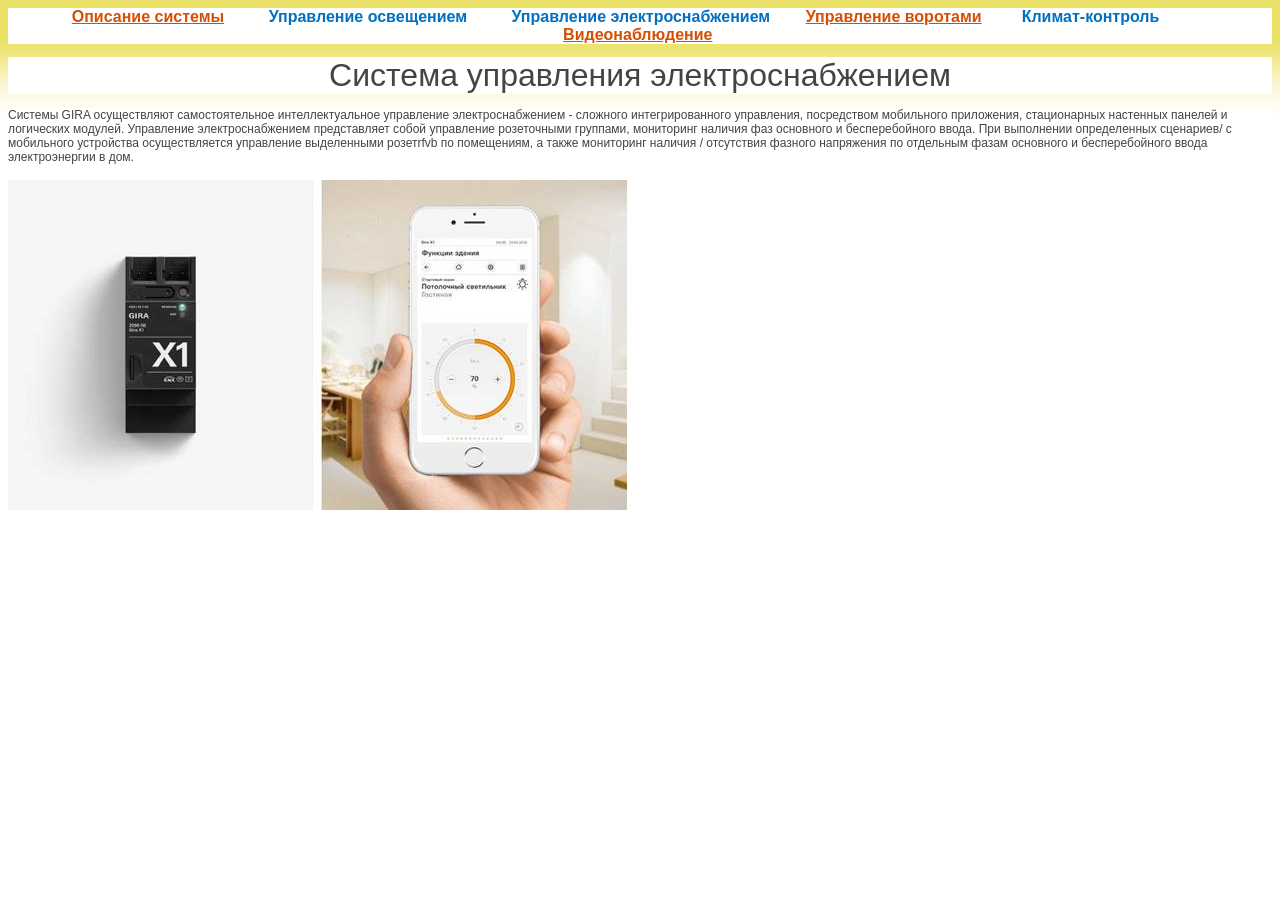
<file: 3.htm>
<html xmlns:v="urn:schemas-microsoft-com:vml" xmlns:o="urn:schemas-microsoft-com:office:office" xmlns="http://www.w3.org/TR/REC-html40">

<head>
<meta http-equiv="Content-Type" content="text/html; charset=windows-1252">
<link rel="File-List" href="3.files/filelist.xml">
<title>&#1057;&#1080;&#1089;&#1090;&#1077;&#1084;&#1072; &#1091;&#1087;&#1088;&#1072;&#1074;&#1083;&#1077;&#1085;&#1080;&#1103; &#1101;&#1083;&#1077;&#1082;&#1090;&#1088;&#1086;&#1089;&#1085;&#1072;&#1073;&#1078;&#1077;</title>
<style>
<!--
 p.MsoNormal
	{mso-style-parent:"";
	margin-top:0cm;
	margin-right:0cm;
	margin-bottom:10.0pt;
	margin-left:0cm;
	line-height:115%;
	font-size:11.0pt;
	font-family:"Calibri",sans-serif;
	}
-->
</style>
<!--[if !mso]>
<style>
v\:*         { behavior: url(#default#VML) }
o\:*         { behavior: url(#default#VML) }
.shape       { behavior: url(#default#VML) }
</style>
<![endif]--><!--[if gte mso 9]>
<xml><o:shapedefaults v:ext="edit" spidmax="1027"/>
</xml><![endif]-->
<!--mstheme--><link rel="stylesheet" href="spri1011.css">
<meta name="Microsoft Theme" content="spring 1011">
</head>

<body>

<p class="MsoNormal" align="center" style="text-align: center; line-height: normal; background: white">
<b>
<span style="font-size: 12pt; font-family: Verdana,sans-serif; color: #0070C0">
<a href="index.htm">&#1054;&#1087;&#1080;&#1089;&#1072;&#1085;&#1080;&#1077; &#1089;&#1080;&#1089;&#1090;&#1077;&#1084;&#1099;</a>&nbsp;&nbsp;&nbsp;&nbsp;&nbsp;&nbsp;&nbsp;&nbsp;&nbsp; &#1059;&#1087;&#1088;&#1072;&#1074;&#1083;&#1077;&#1085;&#1080;&#1077; &#1086;&#1089;&#1074;&#1077;&#1097;&#1077;&#1085;&#1080;&#1077;&#1084;&nbsp;&nbsp;&nbsp;&nbsp;&nbsp;&nbsp;&nbsp;&nbsp;&nbsp; 
&#1059;&#1087;&#1088;&#1072;&#1074;&#1083;&#1077;&#1085;&#1080;&#1077; &#1101;&#1083;&#1077;&#1082;&#1090;&#1088;&#1086;&#1089;&#1085;&#1072;&#1073;&#1078;&#1077;&#1085;&#1080;&#1077;&#1084;&nbsp;&nbsp;&nbsp;&nbsp;&nbsp;&nbsp;&nbsp; <a href="4.htm">&#1059;&#1087;&#1088;&#1072;&#1074;&#1083;&#1077;&#1085;&#1080;&#1077; &#1074;&#1086;&#1088;&#1086;&#1090;&#1072;&#1084;&#1080;</a>&nbsp;&nbsp;&nbsp;&nbsp;&nbsp;&nbsp;&nbsp;&nbsp; 
&#1050;&#1083;&#1080;&#1084;&#1072;&#1090;-&#1082;&#1086;&#1085;&#1090;&#1088;&#1086;&#1083;&#1100;&nbsp;&nbsp;&nbsp;&nbsp;&nbsp;&nbsp;&nbsp;&nbsp;&nbsp;&nbsp;&nbsp; <a href="6.htm">&#1042;&#1080;&#1076;&#1077;&#1086;&#1085;&#1072;&#1073;&#1083;&#1102;&#1076;&#1077;&#1085;&#1080;&#1077;</a>&nbsp; </span></b></p>
<p class="MsoNormal" align="center" style="text-align: center; line-height: normal; background: white">
<span style="font-size: 24.0pt; font-family: Verdana,sans-serif; color: #444444">
&#1057;&#1080;&#1089;&#1090;&#1077;&#1084;&#1072; &#1091;&#1087;&#1088;&#1072;&#1074;&#1083;&#1077;&#1085;&#1080;&#1103; &#1101;&#1083;&#1077;&#1082;&#1090;&#1088;&#1086;&#1089;&#1085;&#1072;&#1073;&#1078;&#1077;&#1085;&#1080;&#1077;&#1084;</span></p>
<p class="MsoNormal" style="line-height: normal; margin-bottom: 12.0pt; background: white">
<span style="font-size: 9.0pt; font-family: Verdana,sans-serif; color: #444444">
&#1057;&#1080;&#1089;&#1090;&#1077;&#1084;&#1099; GIRA &#1086;&#1089;&#1091;&#1097;&#1077;&#1089;&#1090;&#1074;&#1083;&#1103;&#1102;&#1090; &#1089;&#1072;&#1084;&#1086;&#1089;&#1090;&#1086;&#1103;&#1090;&#1077;&#1083;&#1100;&#1085;&#1086;&#1077; &#1080;&#1085;&#1090;&#1077;&#1083;&#1083;&#1077;&#1082;&#1090;&#1091;&#1072;&#1083;&#1100;&#1085;&#1086;&#1077; &#1091;&#1087;&#1088;&#1072;&#1074;&#1083;&#1077;&#1085;&#1080;&#1077; 
&#1101;&#1083;&#1077;&#1082;&#1090;&#1088;&#1086;&#1089;&#1085;&#1072;&#1073;&#1078;&#1077;&#1085;&#1080;&#1077;&#1084; - &#1089;&#1083;&#1086;&#1078;&#1085;&#1086;&#1075;&#1086; &#1080;&#1085;&#1090;&#1077;&#1075;&#1088;&#1080;&#1088;&#1086;&#1074;&#1072;&#1085;&#1085;&#1086;&#1075;&#1086; &#1091;&#1087;&#1088;&#1072;&#1074;&#1083;&#1077;&#1085;&#1080;&#1103;, &#1087;&#1086;&#1089;&#1088;&#1077;&#1076;&#1089;&#1090;&#1074;&#1086;&#1084; &#1084;&#1086;&#1073;&#1080;&#1083;&#1100;&#1085;&#1086;&#1075;&#1086; 
&#1087;&#1088;&#1080;&#1083;&#1086;&#1078;&#1077;&#1085;&#1080;&#1103;, &#1089;&#1090;&#1072;&#1094;&#1080;&#1086;&#1085;&#1072;&#1088;&#1085;&#1099;&#1093; &#1085;&#1072;&#1089;&#1090;&#1077;&#1085;&#1085;&#1099;&#1093; &#1087;&#1072;&#1085;&#1077;&#1083;&#1077;&#1081; &#1080; &#1083;&#1086;&#1075;&#1080;&#1095;&#1077;&#1089;&#1082;&#1080;&#1093; &#1084;&#1086;&#1076;&#1091;&#1083;&#1077;&#1081;. &#1059;&#1087;&#1088;&#1072;&#1074;&#1083;&#1077;&#1085;&#1080;&#1077; 
&#1101;&#1083;&#1077;&#1082;&#1090;&#1088;&#1086;&#1089;&#1085;&#1072;&#1073;&#1078;&#1077;&#1085;&#1080;&#1077;&#1084; &#1087;&#1088;&#1077;&#1076;&#1089;&#1090;&#1072;&#1074;&#1083;&#1103;&#1077;&#1090; &#1089;&#1086;&#1073;&#1086;&#1081; &#1091;&#1087;&#1088;&#1072;&#1074;&#1083;&#1077;&#1085;&#1080;&#1077; &#1088;&#1086;&#1079;&#1077;&#1090;&#1086;&#1095;&#1085;&#1099;&#1084;&#1080; &#1075;&#1088;&#1091;&#1087;&#1087;&#1072;&#1084;&#1080;, &#1084;&#1086;&#1085;&#1080;&#1090;&#1086;&#1088;&#1080;&#1085;&#1075; 
&#1085;&#1072;&#1083;&#1080;&#1095;&#1080;&#1103; &#1092;&#1072;&#1079; &#1086;&#1089;&#1085;&#1086;&#1074;&#1085;&#1086;&#1075;&#1086; &#1080; &#1073;&#1077;&#1089;&#1087;&#1077;&#1088;&#1077;&#1073;&#1086;&#1081;&#1085;&#1086;&#1075;&#1086; &#1074;&#1074;&#1086;&#1076;&#1072;. &#1055;&#1088;&#1080; &#1074;&#1099;&#1087;&#1086;&#1083;&#1085;&#1077;&#1085;&#1080;&#1080; &#1086;&#1087;&#1088;&#1077;&#1076;&#1077;&#1083;&#1077;&#1085;&#1085;&#1099;&#1093; 
&#1089;&#1094;&#1077;&#1085;&#1072;&#1088;&#1080;&#1077;&#1074;/ &#1089; &#1084;&#1086;&#1073;&#1080;&#1083;&#1100;&#1085;&#1086;&#1075;&#1086; &#1091;&#1089;&#1090;&#1088;&#1086;&#1081;&#1089;&#1090;&#1074;&#1072; &#1086;&#1089;&#1091;&#1097;&#1077;&#1089;&#1090;&#1074;&#1083;&#1103;&#1077;&#1090;&#1089;&#1103; &#1091;&#1087;&#1088;&#1072;&#1074;&#1083;&#1077;&#1085;&#1080;&#1077; &#1074;&#1099;&#1076;&#1077;&#1083;&#1077;&#1085;&#1085;&#1099;&#1084;&#1080; 
&#1088;&#1086;&#1079;&#1077;&#1090;rfvb &#1087;&#1086; &#1087;&#1086;&#1084;&#1077;&#1097;&#1077;&#1085;&#1080;&#1103;&#1084;, &#1072; &#1090;&#1072;&#1082;&#1078;&#1077; &#1084;&#1086;&#1085;&#1080;&#1090;&#1086;&#1088;&#1080;&#1085;&#1075; &#1085;&#1072;&#1083;&#1080;&#1095;&#1080;&#1103; / &#1086;&#1090;&#1089;&#1091;&#1090;&#1089;&#1090;&#1074;&#1080;&#1103; &#1092;&#1072;&#1079;&#1085;&#1086;&#1075;&#1086; 
&#1085;&#1072;&#1087;&#1088;&#1103;&#1078;&#1077;&#1085;&#1080;&#1103; &#1087;&#1086; &#1086;&#1090;&#1076;&#1077;&#1083;&#1100;&#1085;&#1099;&#1084; &#1092;&#1072;&#1079;&#1072;&#1084; &#1086;&#1089;&#1085;&#1086;&#1074;&#1085;&#1086;&#1075;&#1086; &#1080; &#1073;&#1077;&#1089;&#1087;&#1077;&#1088;&#1077;&#1073;&#1086;&#1081;&#1085;&#1086;&#1075;&#1086; &#1074;&#1074;&#1086;&#1076;&#1072; &#1101;&#1083;&#1077;&#1082;&#1090;&#1088;&#1086;&#1101;&#1085;&#1077;&#1088;&#1075;&#1080;&#1080; &#1074; 
&#1076;&#1086;&#1084;.</span></p>
<p class="MsoNormal" style="line-height: normal; margin-bottom: .0001pt; background: white">
<span style="font-size: 12.0pt; font-family: 'Times New Roman',serif; color: #444444"><!--[if gte vml 1]><v:shapetype id="_x0000_t75"
 coordsize="21600,21600" o:spt="75" o:preferrelative="t" path="m@4@5l@4@11@9@11@9@5xe"
 filled="f" stroked="f">
 <v:stroke joinstyle="miter"/>
 <v:formulas>
  <v:f eqn="if lineDrawn pixelLineWidth 0"/>
  <v:f eqn="sum @0 1 0"/>
  <v:f eqn="sum 0 0 @1"/>
  <v:f eqn="prod @2 1 2"/>
  <v:f eqn="prod @3 21600 pixelWidth"/>
  <v:f eqn="prod @3 21600 pixelHeight"/>
  <v:f eqn="sum @0 0 1"/>
  <v:f eqn="prod @6 1 2"/>
  <v:f eqn="prod @7 21600 pixelWidth"/>
  <v:f eqn="sum @8 21600 0"/>
  <v:f eqn="prod @7 21600 pixelHeight"/>
  <v:f eqn="sum @10 21600 0"/>
 </v:formulas>
 <v:path o:extrusionok="f" gradientshapeok="t" o:connecttype="rect"/>
 <o:lock v:ext="edit" aspectratio="t"/>
</v:shapetype><v:shape id="&#1056;&#1080;&#1089;&#1091;&#1085;&#1086;&#1082;_x0020_1" o:spid="_x0000_s1025" type="#_x0000_t75"
 alt="https://www.gira.com.by/image/catalog/smarthome/gira.com.by-upravlenie-svetom.jpg"
 style='width:464.25pt;height:247.5pt;visibility:visible;mso-wrap-style:square'>
 <v:imagedata src="3.files/image001.jpg" o:title="gira.com"/>
</v:shape><![endif]--><![if !vml]><img border=0 width=619 height=330
src="3.files/image002.jpg"
alt="https://www.gira.com.by/image/catalog/smarthome/gira.com.by-upravlenie-svetom.jpg"
v:shapes="&#1056;&#1080;&#1089;&#1091;&#1085;&#1086;&#1082;_x0020_1"><![endif]></span></p>

</body>

</html>
</file>
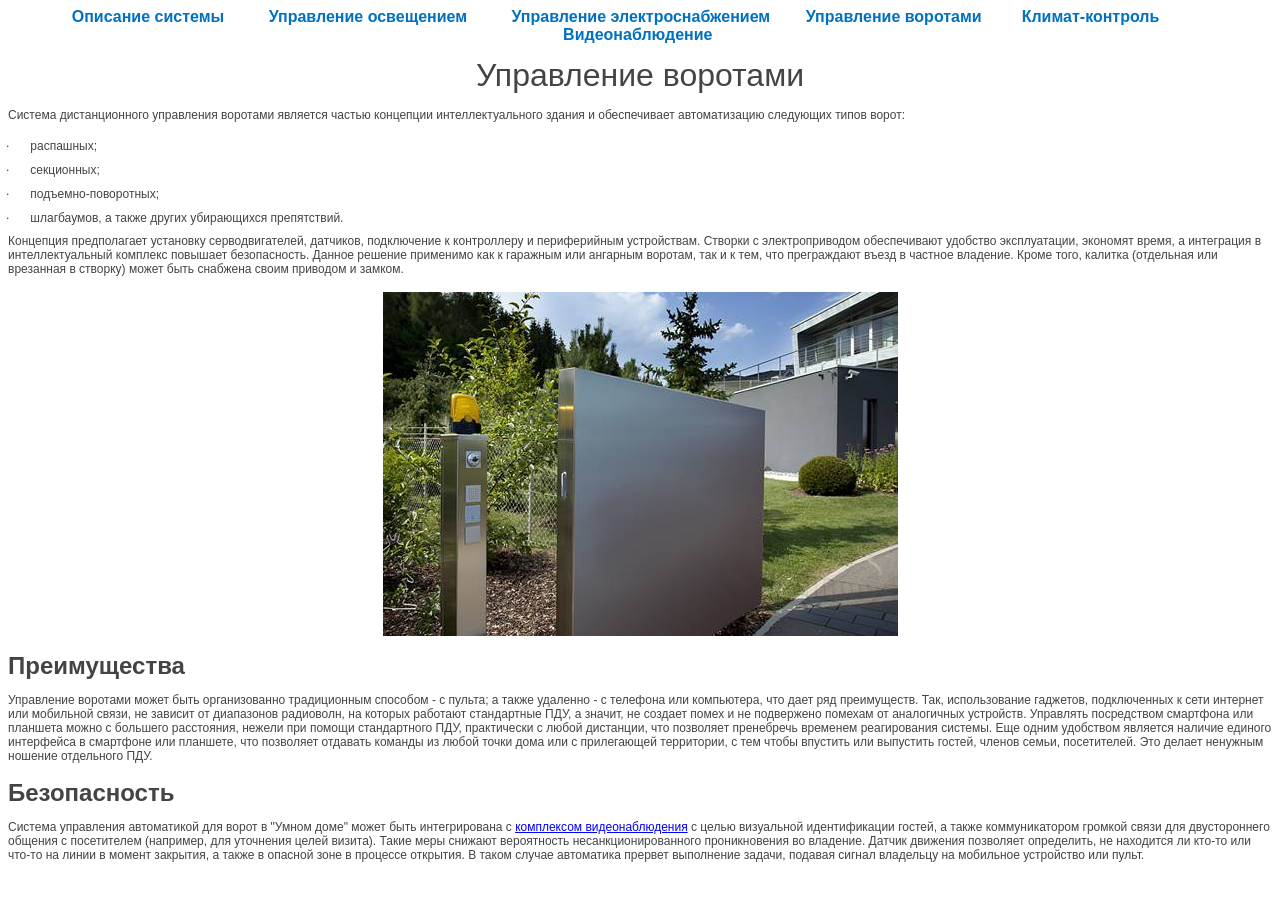
<file: 4.htm>
<html xmlns:v="urn:schemas-microsoft-com:vml" xmlns:o="urn:schemas-microsoft-com:office:office" xmlns="http://www.w3.org/TR/REC-html40">

<head>
<meta http-equiv="Content-Type" content="text/html; charset=windows-1252">
<link rel="File-List" href="4.files/filelist.xml">
<title>&#1059;&#1087;&#1088;&#1072;&#1074;&#1083;&#1077;&#1085;&#1080;&#1077; &#1074;&#1086;&#1088;&#1086;&#1090;&#1072;&#1084;&#1080;</title>
<style>
<!--
 p.MsoNormal
	{mso-style-parent:"";
	margin-top:0cm;
	margin-right:0cm;
	margin-bottom:10.0pt;
	margin-left:0cm;
	line-height:115%;
	font-size:11.0pt;
	font-family:"Calibri",sans-serif;
	}
-->
</style>
<!--[if !mso]>
<style>
v\:*         { behavior: url(#default#VML) }
o\:*         { behavior: url(#default#VML) }
.shape       { behavior: url(#default#VML) }
</style>
<![endif]--><!--[if gte mso 9]>
<xml><o:shapedefaults v:ext="edit" spidmax="1027"/>
</xml><![endif]-->
</head>

<body>

<p class="MsoNormal" align="center" style="text-align: center; line-height: normal; background: white">
<b>
<span style="font-size: 12pt; font-family: Verdana,sans-serif; color: #0070C0">
&#1054;&#1087;&#1080;&#1089;&#1072;&#1085;&#1080;&#1077; &#1089;&#1080;&#1089;&#1090;&#1077;&#1084;&#1099;&nbsp;&nbsp;&nbsp;&nbsp;&nbsp;&nbsp;&nbsp;&nbsp;&nbsp; &#1059;&#1087;&#1088;&#1072;&#1074;&#1083;&#1077;&#1085;&#1080;&#1077; &#1086;&#1089;&#1074;&#1077;&#1097;&#1077;&#1085;&#1080;&#1077;&#1084;&nbsp;&nbsp;&nbsp;&nbsp;&nbsp;&nbsp;&nbsp;&nbsp;&nbsp; &#1059;&#1087;&#1088;&#1072;&#1074;&#1083;&#1077;&#1085;&#1080;&#1077; 
&#1101;&#1083;&#1077;&#1082;&#1090;&#1088;&#1086;&#1089;&#1085;&#1072;&#1073;&#1078;&#1077;&#1085;&#1080;&#1077;&#1084;&nbsp;&nbsp;&nbsp;&nbsp;&nbsp;&nbsp;&nbsp; &#1059;&#1087;&#1088;&#1072;&#1074;&#1083;&#1077;&#1085;&#1080;&#1077; &#1074;&#1086;&#1088;&#1086;&#1090;&#1072;&#1084;&#1080;&nbsp;&nbsp;&nbsp;&nbsp;&nbsp;&nbsp;&nbsp;&nbsp; &#1050;&#1083;&#1080;&#1084;&#1072;&#1090;-&#1082;&#1086;&#1085;&#1090;&#1088;&#1086;&#1083;&#1100;&nbsp;&nbsp;&nbsp;&nbsp;&nbsp;&nbsp;&nbsp;&nbsp;&nbsp;&nbsp;&nbsp; 
&#1042;&#1080;&#1076;&#1077;&#1086;&#1085;&#1072;&#1073;&#1083;&#1102;&#1076;&#1077;&#1085;&#1080;&#1077;&nbsp; </span></b></p>
<p class="MsoNormal" align="center" style="text-align: center; line-height: normal; background: white">
<span style="font-size: 24.0pt; font-family: Verdana,sans-serif; color: #444444">
&#1059;&#1087;&#1088;&#1072;&#1074;&#1083;&#1077;&#1085;&#1080;&#1077; &#1074;&#1086;&#1088;&#1086;&#1090;&#1072;&#1084;&#1080;</span></p>
<p class="MsoNormal" style="line-height: normal; margin-bottom: 12.0pt; background: white">
<span style="font-size: 9.0pt; font-family: Verdana,sans-serif; color: #444444">
&#1057;&#1080;&#1089;&#1090;&#1077;&#1084;&#1072; &#1076;&#1080;&#1089;&#1090;&#1072;&#1085;&#1094;&#1080;&#1086;&#1085;&#1085;&#1086;&#1075;&#1086; &#1091;&#1087;&#1088;&#1072;&#1074;&#1083;&#1077;&#1085;&#1080;&#1103; &#1074;&#1086;&#1088;&#1086;&#1090;&#1072;&#1084;&#1080; &#1103;&#1074;&#1083;&#1103;&#1077;&#1090;&#1089;&#1103; &#1095;&#1072;&#1089;&#1090;&#1100;&#1102; &#1082;&#1086;&#1085;&#1094;&#1077;&#1087;&#1094;&#1080;&#1080; 
&#1080;&#1085;&#1090;&#1077;&#1083;&#1083;&#1077;&#1082;&#1090;&#1091;&#1072;&#1083;&#1100;&#1085;&#1086;&#1075;&#1086; &#1079;&#1076;&#1072;&#1085;&#1080;&#1103; &#1080; &#1086;&#1073;&#1077;&#1089;&#1087;&#1077;&#1095;&#1080;&#1074;&#1072;&#1077;&#1090; &#1072;&#1074;&#1090;&#1086;&#1084;&#1072;&#1090;&#1080;&#1079;&#1072;&#1094;&#1080;&#1102; &#1089;&#1083;&#1077;&#1076;&#1091;&#1102;&#1097;&#1080;&#1093; &#1090;&#1080;&#1087;&#1086;&#1074; &#1074;&#1086;&#1088;&#1086;&#1090;:</span></p>
<p class="MsoNormal" style="text-indent: -18.0pt; line-height: normal; margin-left: 16.5pt; margin-bottom: 6.0pt; background: white">
<span style="font-size: 10.0pt; font-family: Symbol; color: #444444">�<span style="font-style: normal; font-variant: normal; font-weight: normal; font-size: 7.0pt; font-family: Times New Roman">&nbsp;&nbsp;&nbsp;&nbsp;&nbsp;&nbsp;&nbsp;&nbsp;
</span></span>
<span style="font-size: 9.0pt; font-family: Verdana,sans-serif; color: #444444">
&#1088;&#1072;&#1089;&#1087;&#1072;&#1096;&#1085;&#1099;&#1093;;</span></p>
<p class="MsoNormal" style="text-indent: -18.0pt; line-height: normal; margin-left: 16.5pt; margin-bottom: 6.0pt; background: white">
<span style="font-size: 10.0pt; font-family: Symbol; color: #444444">�<span style="font-style: normal; font-variant: normal; font-weight: normal; font-size: 7.0pt; font-family: Times New Roman">&nbsp;&nbsp;&nbsp;&nbsp;&nbsp;&nbsp;&nbsp;&nbsp;
</span></span>
<span style="font-size: 9.0pt; font-family: Verdana,sans-serif; color: #444444">
&#1089;&#1077;&#1082;&#1094;&#1080;&#1086;&#1085;&#1085;&#1099;&#1093;;</span></p>
<p class="MsoNormal" style="text-indent: -18.0pt; line-height: normal; margin-left: 16.5pt; margin-bottom: 6.0pt; background: white">
<span style="font-size: 10.0pt; font-family: Symbol; color: #444444">�<span style="font-style: normal; font-variant: normal; font-weight: normal; font-size: 7.0pt; font-family: Times New Roman">&nbsp;&nbsp;&nbsp;&nbsp;&nbsp;&nbsp;&nbsp;&nbsp;
</span></span>
<span style="font-size: 9.0pt; font-family: Verdana,sans-serif; color: #444444">
&#1087;&#1086;&#1076;&#1098;&#1077;&#1084;&#1085;&#1086;-&#1087;&#1086;&#1074;&#1086;&#1088;&#1086;&#1090;&#1085;&#1099;&#1093;;</span></p>
<p class="MsoNormal" style="text-indent: -18.0pt; line-height: normal; margin-left: 16.5pt; margin-bottom: 6.0pt; background: white">
<span style="font-size: 10.0pt; font-family: Symbol; color: #444444">�<span style="font-style: normal; font-variant: normal; font-weight: normal; font-size: 7.0pt; font-family: Times New Roman">&nbsp;&nbsp;&nbsp;&nbsp;&nbsp;&nbsp;&nbsp;&nbsp;
</span></span>
<span style="font-size: 9.0pt; font-family: Verdana,sans-serif; color: #444444">
&#1096;&#1083;&#1072;&#1075;&#1073;&#1072;&#1091;&#1084;&#1086;&#1074;, &#1072; &#1090;&#1072;&#1082;&#1078;&#1077; &#1076;&#1088;&#1091;&#1075;&#1080;&#1093; &#1091;&#1073;&#1080;&#1088;&#1072;&#1102;&#1097;&#1080;&#1093;&#1089;&#1103; &#1087;&#1088;&#1077;&#1087;&#1103;&#1090;&#1089;&#1090;&#1074;&#1080;&#1081;.</span></p>
<p class="MsoNormal" style="line-height: normal; margin-bottom: 12.0pt; background: white">
<span style="font-size: 9.0pt; font-family: Verdana,sans-serif; color: #444444">
&#1050;&#1086;&#1085;&#1094;&#1077;&#1087;&#1094;&#1080;&#1103; &#1087;&#1088;&#1077;&#1076;&#1087;&#1086;&#1083;&#1072;&#1075;&#1072;&#1077;&#1090; &#1091;&#1089;&#1090;&#1072;&#1085;&#1086;&#1074;&#1082;&#1091; &#1089;&#1077;&#1088;&#1074;&#1086;&#1076;&#1074;&#1080;&#1075;&#1072;&#1090;&#1077;&#1083;&#1077;&#1081;, &#1076;&#1072;&#1090;&#1095;&#1080;&#1082;&#1086;&#1074;, &#1087;&#1086;&#1076;&#1082;&#1083;&#1102;&#1095;&#1077;&#1085;&#1080;&#1077; &#1082; 
&#1082;&#1086;&#1085;&#1090;&#1088;&#1086;&#1083;&#1083;&#1077;&#1088;&#1091; &#1080; &#1087;&#1077;&#1088;&#1080;&#1092;&#1077;&#1088;&#1080;&#1081;&#1085;&#1099;&#1084; &#1091;&#1089;&#1090;&#1088;&#1086;&#1081;&#1089;&#1090;&#1074;&#1072;&#1084;. &#1057;&#1090;&#1074;&#1086;&#1088;&#1082;&#1080; &#1089; &#1101;&#1083;&#1077;&#1082;&#1090;&#1088;&#1086;&#1087;&#1088;&#1080;&#1074;&#1086;&#1076;&#1086;&#1084; &#1086;&#1073;&#1077;&#1089;&#1087;&#1077;&#1095;&#1080;&#1074;&#1072;&#1102;&#1090; 
&#1091;&#1076;&#1086;&#1073;&#1089;&#1090;&#1074;&#1086; &#1101;&#1082;&#1089;&#1087;&#1083;&#1091;&#1072;&#1090;&#1072;&#1094;&#1080;&#1080;, &#1101;&#1082;&#1086;&#1085;&#1086;&#1084;&#1103;&#1090; &#1074;&#1088;&#1077;&#1084;&#1103;, &#1072; &#1080;&#1085;&#1090;&#1077;&#1075;&#1088;&#1072;&#1094;&#1080;&#1103; &#1074; &#1080;&#1085;&#1090;&#1077;&#1083;&#1083;&#1077;&#1082;&#1090;&#1091;&#1072;&#1083;&#1100;&#1085;&#1099;&#1081; &#1082;&#1086;&#1084;&#1087;&#1083;&#1077;&#1082;&#1089; 
&#1087;&#1086;&#1074;&#1099;&#1096;&#1072;&#1077;&#1090; &#1073;&#1077;&#1079;&#1086;&#1087;&#1072;&#1089;&#1085;&#1086;&#1089;&#1090;&#1100;. &#1044;&#1072;&#1085;&#1085;&#1086;&#1077; &#1088;&#1077;&#1096;&#1077;&#1085;&#1080;&#1077; &#1087;&#1088;&#1080;&#1084;&#1077;&#1085;&#1080;&#1084;&#1086; &#1082;&#1072;&#1082; &#1082; &#1075;&#1072;&#1088;&#1072;&#1078;&#1085;&#1099;&#1084; &#1080;&#1083;&#1080; &#1072;&#1085;&#1075;&#1072;&#1088;&#1085;&#1099;&#1084; 
&#1074;&#1086;&#1088;&#1086;&#1090;&#1072;&#1084;, &#1090;&#1072;&#1082; &#1080; &#1082; &#1090;&#1077;&#1084;, &#1095;&#1090;&#1086; &#1087;&#1088;&#1077;&#1075;&#1088;&#1072;&#1078;&#1076;&#1072;&#1102;&#1090; &#1074;&#1098;&#1077;&#1079;&#1076; &#1074; &#1095;&#1072;&#1089;&#1090;&#1085;&#1086;&#1077; &#1074;&#1083;&#1072;&#1076;&#1077;&#1085;&#1080;&#1077;. &#1050;&#1088;&#1086;&#1084;&#1077; &#1090;&#1086;&#1075;&#1086;, 
&#1082;&#1072;&#1083;&#1080;&#1090;&#1082;&#1072; (&#1086;&#1090;&#1076;&#1077;&#1083;&#1100;&#1085;&#1072;&#1103; &#1080;&#1083;&#1080; &#1074;&#1088;&#1077;&#1079;&#1072;&#1085;&#1085;&#1072;&#1103; &#1074; &#1089;&#1090;&#1074;&#1086;&#1088;&#1082;&#1091;) &#1084;&#1086;&#1078;&#1077;&#1090; &#1073;&#1099;&#1090;&#1100; &#1089;&#1085;&#1072;&#1073;&#1078;&#1077;&#1085;&#1072; &#1089;&#1074;&#1086;&#1080;&#1084; &#1087;&#1088;&#1080;&#1074;&#1086;&#1076;&#1086;&#1084; &#1080; 
&#1079;&#1072;&#1084;&#1082;&#1086;&#1084;.</span></p>
<p class="MsoNormal" align="center" style="text-align: center; line-height: normal; margin-bottom: 12.0pt; background: white">
<span style="font-size: 9.0pt; font-family: Verdana,sans-serif; color: #444444"><!--[if gte vml 1]><v:shapetype id="_x0000_t75"
 coordsize="21600,21600" o:spt="75" o:preferrelative="t" path="m@4@5l@4@11@9@11@9@5xe"
 filled="f" stroked="f">
 <v:stroke joinstyle="miter"/>
 <v:formulas>
  <v:f eqn="if lineDrawn pixelLineWidth 0"/>
  <v:f eqn="sum @0 1 0"/>
  <v:f eqn="sum 0 0 @1"/>
  <v:f eqn="prod @2 1 2"/>
  <v:f eqn="prod @3 21600 pixelWidth"/>
  <v:f eqn="prod @3 21600 pixelHeight"/>
  <v:f eqn="sum @0 0 1"/>
  <v:f eqn="prod @6 1 2"/>
  <v:f eqn="prod @7 21600 pixelWidth"/>
  <v:f eqn="sum @8 21600 0"/>
  <v:f eqn="prod @7 21600 pixelHeight"/>
  <v:f eqn="sum @10 21600 0"/>
 </v:formulas>
 <v:path o:extrusionok="f" gradientshapeok="t" o:connecttype="rect"/>
 <o:lock v:ext="edit" aspectratio="t"/>
</v:shapetype><v:shape id="&#1056;&#1080;&#1089;&#1091;&#1085;&#1086;&#1082;_x0020_1" o:spid="_x0000_s1025" type="#_x0000_t75"
 alt="&#1059;&#1087;&#1088;&#1072;&#1074;&#1083;&#1077;&#1085;&#1080;&#1077; &#1074;&#1086;&#1088;&#1086;&#1090;&#1072;&#1084;&#1080;" style='width:386.25pt;height:258pt;visibility:visible;
 mso-wrap-style:square'>
 <v:imagedata src="4.files/image001.jpg" o:title="&#1059;&#1087;&#1088;&#1072;&#1074;&#1083;&#1077;&#1085;&#1080;&#1077; &#1074;&#1086;&#1088;&#1086;&#1090;&#1072;&#1084;&#1080;"/>
</v:shape><![endif]--><![if !vml]><img border=0 width=515 height=344
src="4.files/image002.jpg" alt="&#1059;&#1087;&#1088;&#1072;&#1074;&#1083;&#1077;&#1085;&#1080;&#1077; &#1074;&#1086;&#1088;&#1086;&#1090;&#1072;&#1084;&#1080;" v:shapes="&#1056;&#1080;&#1089;&#1091;&#1085;&#1086;&#1082;_x0020_1"><![endif]></span></p>
<p class="MsoNormal" style="line-height: normal; background: white"><b>
<span style="font-size: 18.0pt; font-family: Verdana,sans-serif; color: #444444">
&#1055;&#1088;&#1077;&#1080;&#1084;&#1091;&#1097;&#1077;&#1089;&#1090;&#1074;&#1072;</span></b></p>
<p class="MsoNormal" style="line-height: normal; margin-bottom: 12.0pt; background: white">
<span style="font-size: 9.0pt; font-family: Verdana,sans-serif; color: #444444">
&#1059;&#1087;&#1088;&#1072;&#1074;&#1083;&#1077;&#1085;&#1080;&#1077; &#1074;&#1086;&#1088;&#1086;&#1090;&#1072;&#1084;&#1080; &#1084;&#1086;&#1078;&#1077;&#1090; &#1073;&#1099;&#1090;&#1100; &#1086;&#1088;&#1075;&#1072;&#1085;&#1080;&#1079;&#1086;&#1074;&#1072;&#1085;&#1085;&#1086; &#1090;&#1088;&#1072;&#1076;&#1080;&#1094;&#1080;&#1086;&#1085;&#1085;&#1099;&#1084; &#1089;&#1087;&#1086;&#1089;&#1086;&#1073;&#1086;&#1084; - &#1089; &#1087;&#1091;&#1083;&#1100;&#1090;&#1072;; &#1072; 
&#1090;&#1072;&#1082;&#1078;&#1077; &#1091;&#1076;&#1072;&#1083;&#1077;&#1085;&#1085;&#1086; - &#1089; &#1090;&#1077;&#1083;&#1077;&#1092;&#1086;&#1085;&#1072; &#1080;&#1083;&#1080; &#1082;&#1086;&#1084;&#1087;&#1100;&#1102;&#1090;&#1077;&#1088;&#1072;, &#1095;&#1090;&#1086; &#1076;&#1072;&#1077;&#1090; &#1088;&#1103;&#1076; &#1087;&#1088;&#1077;&#1080;&#1084;&#1091;&#1097;&#1077;&#1089;&#1090;&#1074;. &#1058;&#1072;&#1082;, 
&#1080;&#1089;&#1087;&#1086;&#1083;&#1100;&#1079;&#1086;&#1074;&#1072;&#1085;&#1080;&#1077; &#1075;&#1072;&#1076;&#1078;&#1077;&#1090;&#1086;&#1074;, &#1087;&#1086;&#1076;&#1082;&#1083;&#1102;&#1095;&#1077;&#1085;&#1085;&#1099;&#1093; &#1082; &#1089;&#1077;&#1090;&#1080; &#1080;&#1085;&#1090;&#1077;&#1088;&#1085;&#1077;&#1090; &#1080;&#1083;&#1080; &#1084;&#1086;&#1073;&#1080;&#1083;&#1100;&#1085;&#1086;&#1081; &#1089;&#1074;&#1103;&#1079;&#1080;, &#1085;&#1077; 
&#1079;&#1072;&#1074;&#1080;&#1089;&#1080;&#1090; &#1086;&#1090; &#1076;&#1080;&#1072;&#1087;&#1072;&#1079;&#1086;&#1085;&#1086;&#1074; &#1088;&#1072;&#1076;&#1080;&#1086;&#1074;&#1086;&#1083;&#1085;, &#1085;&#1072; &#1082;&#1086;&#1090;&#1086;&#1088;&#1099;&#1093; &#1088;&#1072;&#1073;&#1086;&#1090;&#1072;&#1102;&#1090; &#1089;&#1090;&#1072;&#1085;&#1076;&#1072;&#1088;&#1090;&#1085;&#1099;&#1077; &#1055;&#1044;&#1059;, &#1072; &#1079;&#1085;&#1072;&#1095;&#1080;&#1090;, 
&#1085;&#1077; &#1089;&#1086;&#1079;&#1076;&#1072;&#1077;&#1090; &#1087;&#1086;&#1084;&#1077;&#1093; &#1080; &#1085;&#1077; &#1087;&#1086;&#1076;&#1074;&#1077;&#1088;&#1078;&#1077;&#1085;&#1086; &#1087;&#1086;&#1084;&#1077;&#1093;&#1072;&#1084; &#1086;&#1090; &#1072;&#1085;&#1072;&#1083;&#1086;&#1075;&#1080;&#1095;&#1085;&#1099;&#1093; &#1091;&#1089;&#1090;&#1088;&#1086;&#1081;&#1089;&#1090;&#1074;. &#1059;&#1087;&#1088;&#1072;&#1074;&#1083;&#1103;&#1090;&#1100; 
&#1087;&#1086;&#1089;&#1088;&#1077;&#1076;&#1089;&#1090;&#1074;&#1086;&#1084; &#1089;&#1084;&#1072;&#1088;&#1090;&#1092;&#1086;&#1085;&#1072; &#1080;&#1083;&#1080; &#1087;&#1083;&#1072;&#1085;&#1096;&#1077;&#1090;&#1072; &#1084;&#1086;&#1078;&#1085;&#1086; &#1089; &#1073;&#1086;&#1083;&#1100;&#1096;&#1077;&#1075;&#1086; &#1088;&#1072;&#1089;&#1089;&#1090;&#1086;&#1103;&#1085;&#1080;&#1103;, &#1085;&#1077;&#1078;&#1077;&#1083;&#1080; &#1087;&#1088;&#1080; 
&#1087;&#1086;&#1084;&#1086;&#1097;&#1080; &#1089;&#1090;&#1072;&#1085;&#1076;&#1072;&#1088;&#1090;&#1085;&#1086;&#1075;&#1086; &#1055;&#1044;&#1059;, &#1087;&#1088;&#1072;&#1082;&#1090;&#1080;&#1095;&#1077;&#1089;&#1082;&#1080; &#1089; &#1083;&#1102;&#1073;&#1086;&#1081; &#1076;&#1080;&#1089;&#1090;&#1072;&#1085;&#1094;&#1080;&#1080;, &#1095;&#1090;&#1086; &#1087;&#1086;&#1079;&#1074;&#1086;&#1083;&#1103;&#1077;&#1090; &#1087;&#1088;&#1077;&#1085;&#1077;&#1073;&#1088;&#1077;&#1095;&#1100; 
&#1074;&#1088;&#1077;&#1084;&#1077;&#1085;&#1077;&#1084; &#1088;&#1077;&#1072;&#1075;&#1080;&#1088;&#1086;&#1074;&#1072;&#1085;&#1080;&#1103; &#1089;&#1080;&#1089;&#1090;&#1077;&#1084;&#1099;. &#1045;&#1097;&#1077; &#1086;&#1076;&#1085;&#1080;&#1084; &#1091;&#1076;&#1086;&#1073;&#1089;&#1090;&#1074;&#1086;&#1084; &#1103;&#1074;&#1083;&#1103;&#1077;&#1090;&#1089;&#1103; &#1085;&#1072;&#1083;&#1080;&#1095;&#1080;&#1077; &#1077;&#1076;&#1080;&#1085;&#1086;&#1075;&#1086; 
&#1080;&#1085;&#1090;&#1077;&#1088;&#1092;&#1077;&#1081;&#1089;&#1072; &#1074; &#1089;&#1084;&#1072;&#1088;&#1090;&#1092;&#1086;&#1085;&#1077; &#1080;&#1083;&#1080; &#1087;&#1083;&#1072;&#1085;&#1096;&#1077;&#1090;&#1077;, &#1095;&#1090;&#1086; &#1087;&#1086;&#1079;&#1074;&#1086;&#1083;&#1103;&#1077;&#1090; &#1086;&#1090;&#1076;&#1072;&#1074;&#1072;&#1090;&#1100; &#1082;&#1086;&#1084;&#1072;&#1085;&#1076;&#1099; &#1080;&#1079; &#1083;&#1102;&#1073;&#1086;&#1081; 
&#1090;&#1086;&#1095;&#1082;&#1080; &#1076;&#1086;&#1084;&#1072; &#1080;&#1083;&#1080; &#1089; &#1087;&#1088;&#1080;&#1083;&#1077;&#1075;&#1072;&#1102;&#1097;&#1077;&#1081; &#1090;&#1077;&#1088;&#1088;&#1080;&#1090;&#1086;&#1088;&#1080;&#1080;, &#1089; &#1090;&#1077;&#1084; &#1095;&#1090;&#1086;&#1073;&#1099; &#1074;&#1087;&#1091;&#1089;&#1090;&#1080;&#1090;&#1100; &#1080;&#1083;&#1080; &#1074;&#1099;&#1087;&#1091;&#1089;&#1090;&#1080;&#1090;&#1100; 
&#1075;&#1086;&#1089;&#1090;&#1077;&#1081;, &#1095;&#1083;&#1077;&#1085;&#1086;&#1074; &#1089;&#1077;&#1084;&#1100;&#1080;, &#1087;&#1086;&#1089;&#1077;&#1090;&#1080;&#1090;&#1077;&#1083;&#1077;&#1081;. &#1069;&#1090;&#1086; &#1076;&#1077;&#1083;&#1072;&#1077;&#1090; &#1085;&#1077;&#1085;&#1091;&#1078;&#1085;&#1099;&#1084; &#1085;&#1086;&#1096;&#1077;&#1085;&#1080;&#1077; &#1086;&#1090;&#1076;&#1077;&#1083;&#1100;&#1085;&#1086;&#1075;&#1086; &#1055;&#1044;&#1059;.</span></p>
<p class="MsoNormal" style="line-height: normal; background: white"><b>
<span style="font-size: 18.0pt; font-family: Verdana,sans-serif; color: #444444">
&#1041;&#1077;&#1079;&#1086;&#1087;&#1072;&#1089;&#1085;&#1086;&#1089;&#1090;&#1100;</span></b></p>
<p class="MsoNormal" style="line-height: normal; margin-bottom: 12.0pt; background: white">
<span style="font-size: 9.0pt; font-family: Verdana,sans-serif; color: #444444">
&#1057;&#1080;&#1089;&#1090;&#1077;&#1084;&#1072; &#1091;&#1087;&#1088;&#1072;&#1074;&#1083;&#1077;&#1085;&#1080;&#1103; &#1072;&#1074;&#1090;&#1086;&#1084;&#1072;&#1090;&#1080;&#1082;&#1086;&#1081; &#1076;&#1083;&#1103; &#1074;&#1086;&#1088;&#1086;&#1090; &#1074; &quot;&#1059;&#1084;&#1085;&#1086;&#1084; &#1076;&#1086;&#1084;&#1077;&quot; &#1084;&#1086;&#1078;&#1077;&#1090; &#1073;&#1099;&#1090;&#1100; &#1080;&#1085;&#1090;&#1077;&#1075;&#1088;&#1080;&#1088;&#1086;&#1074;&#1072;&#1085;&#1072; 
&#1089;&nbsp;</span><a href="https://www.gira.com.by/domofonia"><span style="font-size: 9.0pt; font-family: Verdana,sans-serif; color: blue">&#1082;&#1086;&#1084;&#1087;&#1083;&#1077;&#1082;&#1089;&#1086;&#1084; 
&#1074;&#1080;&#1076;&#1077;&#1086;&#1085;&#1072;&#1073;&#1083;&#1102;&#1076;&#1077;&#1085;&#1080;&#1103;</span></a><span style="font-size: 9.0pt; font-family: Verdana,sans-serif; color: #444444">&nbsp;&#1089; 
&#1094;&#1077;&#1083;&#1100;&#1102; &#1074;&#1080;&#1079;&#1091;&#1072;&#1083;&#1100;&#1085;&#1086;&#1081; &#1080;&#1076;&#1077;&#1085;&#1090;&#1080;&#1092;&#1080;&#1082;&#1072;&#1094;&#1080;&#1080; &#1075;&#1086;&#1089;&#1090;&#1077;&#1081;, &#1072; &#1090;&#1072;&#1082;&#1078;&#1077; &#1082;&#1086;&#1084;&#1084;&#1091;&#1085;&#1080;&#1082;&#1072;&#1090;&#1086;&#1088;&#1086;&#1084; &#1075;&#1088;&#1086;&#1084;&#1082;&#1086;&#1081; &#1089;&#1074;&#1103;&#1079;&#1080; &#1076;&#1083;&#1103; 
&#1076;&#1074;&#1091;&#1089;&#1090;&#1086;&#1088;&#1086;&#1085;&#1085;&#1077;&#1075;&#1086; &#1086;&#1073;&#1097;&#1077;&#1085;&#1080;&#1103; &#1089; &#1087;&#1086;&#1089;&#1077;&#1090;&#1080;&#1090;&#1077;&#1083;&#1077;&#1084; (&#1085;&#1072;&#1087;&#1088;&#1080;&#1084;&#1077;&#1088;, &#1076;&#1083;&#1103; &#1091;&#1090;&#1086;&#1095;&#1085;&#1077;&#1085;&#1080;&#1103; &#1094;&#1077;&#1083;&#1077;&#1081; &#1074;&#1080;&#1079;&#1080;&#1090;&#1072;). 
&#1058;&#1072;&#1082;&#1080;&#1077; &#1084;&#1077;&#1088;&#1099; &#1089;&#1085;&#1080;&#1078;&#1072;&#1102;&#1090; &#1074;&#1077;&#1088;&#1086;&#1103;&#1090;&#1085;&#1086;&#1089;&#1090;&#1100; &#1085;&#1077;&#1089;&#1072;&#1085;&#1082;&#1094;&#1080;&#1086;&#1085;&#1080;&#1088;&#1086;&#1074;&#1072;&#1085;&#1085;&#1086;&#1075;&#1086; &#1087;&#1088;&#1086;&#1085;&#1080;&#1082;&#1085;&#1086;&#1074;&#1077;&#1085;&#1080;&#1103; &#1074;&#1086; &#1074;&#1083;&#1072;&#1076;&#1077;&#1085;&#1080;&#1077;. 
&#1044;&#1072;&#1090;&#1095;&#1080;&#1082; &#1076;&#1074;&#1080;&#1078;&#1077;&#1085;&#1080;&#1103; &#1087;&#1086;&#1079;&#1074;&#1086;&#1083;&#1103;&#1077;&#1090; &#1086;&#1087;&#1088;&#1077;&#1076;&#1077;&#1083;&#1080;&#1090;&#1100;, &#1085;&#1077; &#1085;&#1072;&#1093;&#1086;&#1076;&#1080;&#1090;&#1089;&#1103; &#1083;&#1080; &#1082;&#1090;&#1086;-&#1090;&#1086; &#1080;&#1083;&#1080; &#1095;&#1090;&#1086;-&#1090;&#1086; &#1085;&#1072; &#1083;&#1080;&#1085;&#1080;&#1080; 
&#1074; &#1084;&#1086;&#1084;&#1077;&#1085;&#1090; &#1079;&#1072;&#1082;&#1088;&#1099;&#1090;&#1080;&#1103;, &#1072; &#1090;&#1072;&#1082;&#1078;&#1077; &#1074; &#1086;&#1087;&#1072;&#1089;&#1085;&#1086;&#1081; &#1079;&#1086;&#1085;&#1077; &#1074; &#1087;&#1088;&#1086;&#1094;&#1077;&#1089;&#1089;&#1077; &#1086;&#1090;&#1082;&#1088;&#1099;&#1090;&#1080;&#1103;. &#1042; &#1090;&#1072;&#1082;&#1086;&#1084; &#1089;&#1083;&#1091;&#1095;&#1072;&#1077; 
&#1072;&#1074;&#1090;&#1086;&#1084;&#1072;&#1090;&#1080;&#1082;&#1072; &#1087;&#1088;&#1077;&#1088;&#1074;&#1077;&#1090; &#1074;&#1099;&#1087;&#1086;&#1083;&#1085;&#1077;&#1085;&#1080;&#1077; &#1079;&#1072;&#1076;&#1072;&#1095;&#1080;, &#1087;&#1086;&#1076;&#1072;&#1074;&#1072;&#1103; &#1089;&#1080;&#1075;&#1085;&#1072;&#1083; &#1074;&#1083;&#1072;&#1076;&#1077;&#1083;&#1100;&#1094;&#1091; &#1085;&#1072; &#1084;&#1086;&#1073;&#1080;&#1083;&#1100;&#1085;&#1086;&#1077; 
&#1091;&#1089;&#1090;&#1088;&#1086;&#1081;&#1089;&#1090;&#1074;&#1086; &#1080;&#1083;&#1080; &#1087;&#1091;&#1083;&#1100;&#1090;.</span></p>
<p class="MsoNormal">&nbsp;</p>

</body>

</html>
</file>
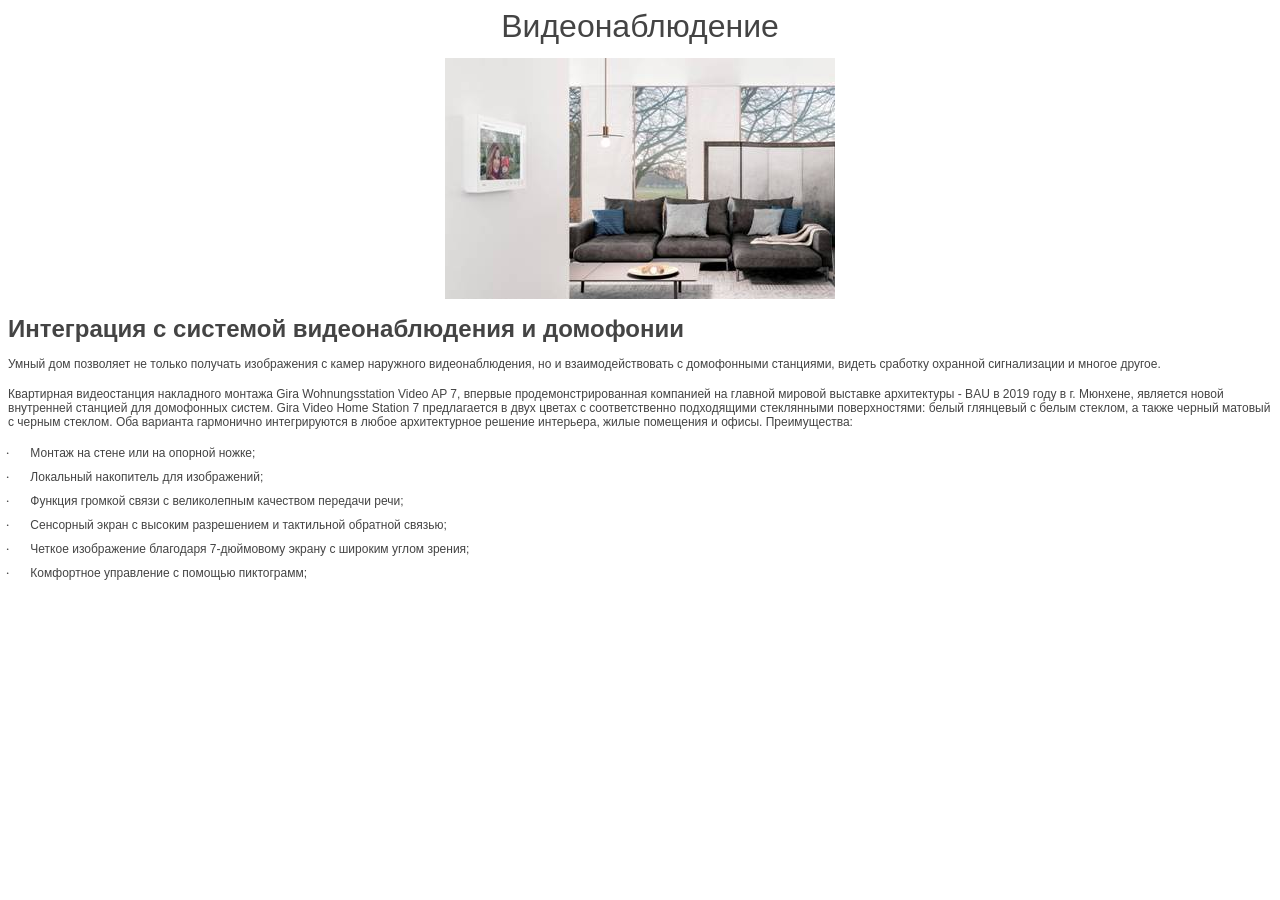
<file: 5.htm>
<html xmlns:v="urn:schemas-microsoft-com:vml" xmlns:o="urn:schemas-microsoft-com:office:office" xmlns="http://www.w3.org/TR/REC-html40">

<head>
<meta http-equiv="Content-Type" content="text/html; charset=windows-1252">
<link rel="File-List" href="5.files/filelist.xml">
<title>&#1042;&#1080;&#1076;&#1077;&#1086;&#1085;&#1072;&#1073;&#1083;&#1102;&#1076;&#1077;&#1085;&#1080;&#1077;</title>
<style>
<!--
 p.MsoNormal
	{mso-style-parent:"";
	margin-top:0cm;
	margin-right:0cm;
	margin-bottom:10.0pt;
	margin-left:0cm;
	line-height:115%;
	font-size:11.0pt;
	font-family:"Calibri",sans-serif;
	}
-->
</style>
<!--[if !mso]>
<style>
v\:*         { behavior: url(#default#VML) }
o\:*         { behavior: url(#default#VML) }
.shape       { behavior: url(#default#VML) }
</style>
<![endif]--><!--[if gte mso 9]>
<xml><o:shapedefaults v:ext="edit" spidmax="1027"/>
</xml><![endif]-->
</head>

<body>

<p class="MsoNormal" align="center" style="text-align: center; line-height: normal; background: white">
<span style="font-size: 24.0pt; font-family: Verdana,sans-serif; color: #444444">
&#1042;&#1080;&#1076;&#1077;&#1086;&#1085;&#1072;&#1073;&#1083;&#1102;&#1076;&#1077;&#1085;&#1080;&#1077;</span></p>
<p class="MsoNormal" align="center" style="text-align: center; line-height: normal; margin-bottom: 12.0pt; background: white">
<span style="font-size: 9.0pt; font-family: Verdana,sans-serif; color: #444444"><!--[if gte vml 1]><v:shapetype id="_x0000_t75"
 coordsize="21600,21600" o:spt="75" o:preferrelative="t" path="m@4@5l@4@11@9@11@9@5xe"
 filled="f" stroked="f">
 <v:stroke joinstyle="miter"/>
 <v:formulas>
  <v:f eqn="if lineDrawn pixelLineWidth 0"/>
  <v:f eqn="sum @0 1 0"/>
  <v:f eqn="sum 0 0 @1"/>
  <v:f eqn="prod @2 1 2"/>
  <v:f eqn="prod @3 21600 pixelWidth"/>
  <v:f eqn="prod @3 21600 pixelHeight"/>
  <v:f eqn="sum @0 0 1"/>
  <v:f eqn="prod @6 1 2"/>
  <v:f eqn="prod @7 21600 pixelWidth"/>
  <v:f eqn="sum @8 21600 0"/>
  <v:f eqn="prod @7 21600 pixelHeight"/>
  <v:f eqn="sum @10 21600 0"/>
 </v:formulas>
 <v:path o:extrusionok="f" gradientshapeok="t" o:connecttype="rect"/>
 <o:lock v:ext="edit" aspectratio="t"/>
</v:shapetype><v:shape id="&#1056;&#1080;&#1089;&#1091;&#1085;&#1086;&#1082;_x0020_1" o:spid="_x0000_s1025" type="#_x0000_t75"
 alt="https://www.gira.com.by/image/catalog/smarthome/60359095_2183631361726164_4468060972019351552_o.jpg"
 style='width:292.5pt;height:180.75pt;visibility:visible;mso-wrap-style:square'>
 <v:imagedata src="5.files/image001.jpg" o:title="60359095_2183631361726164_4468060972019351552_o"/>
</v:shape><![endif]--><![if !vml]><img border=0 width=390 height=241
src="5.files/image002.jpg"
alt="https://www.gira.com.by/image/catalog/smarthome/60359095_2183631361726164_4468060972019351552_o.jpg"
v:shapes="&#1056;&#1080;&#1089;&#1091;&#1085;&#1086;&#1082;_x0020_1"><![endif]></span></p>
<p class="MsoNormal" style="line-height: normal; background: white"><b>
<span style="font-size: 18.0pt; font-family: Verdana,sans-serif; color: #444444">
&#1048;&#1085;&#1090;&#1077;&#1075;&#1088;&#1072;&#1094;&#1080;&#1103; &#1089; &#1089;&#1080;&#1089;&#1090;&#1077;&#1084;&#1086;&#1081; &#1074;&#1080;&#1076;&#1077;&#1086;&#1085;&#1072;&#1073;&#1083;&#1102;&#1076;&#1077;&#1085;&#1080;&#1103; &#1080; &#1076;&#1086;&#1084;&#1086;&#1092;&#1086;&#1085;&#1080;&#1080;</span></b></p>
<p class="MsoNormal" style="line-height: normal; margin-bottom: 12.0pt; background: white">
<span style="font-size: 9.0pt; font-family: Verdana,sans-serif; color: #444444">
&#1059;&#1084;&#1085;&#1099;&#1081; &#1076;&#1086;&#1084; &#1087;&#1086;&#1079;&#1074;&#1086;&#1083;&#1103;&#1077;&#1090; &#1085;&#1077; &#1090;&#1086;&#1083;&#1100;&#1082;&#1086; &#1087;&#1086;&#1083;&#1091;&#1095;&#1072;&#1090;&#1100; &#1080;&#1079;&#1086;&#1073;&#1088;&#1072;&#1078;&#1077;&#1085;&#1080;&#1103; &#1089; &#1082;&#1072;&#1084;&#1077;&#1088; &#1085;&#1072;&#1088;&#1091;&#1078;&#1085;&#1086;&#1075;&#1086; 
&#1074;&#1080;&#1076;&#1077;&#1086;&#1085;&#1072;&#1073;&#1083;&#1102;&#1076;&#1077;&#1085;&#1080;&#1103;, &#1085;&#1086; &#1080; &#1074;&#1079;&#1072;&#1080;&#1084;&#1086;&#1076;&#1077;&#1081;&#1089;&#1090;&#1074;&#1086;&#1074;&#1072;&#1090;&#1100; &#1089; &#1076;&#1086;&#1084;&#1086;&#1092;&#1086;&#1085;&#1085;&#1099;&#1084;&#1080; &#1089;&#1090;&#1072;&#1085;&#1094;&#1080;&#1103;&#1084;&#1080;, &#1074;&#1080;&#1076;&#1077;&#1090;&#1100; &#1089;&#1088;&#1072;&#1073;&#1086;&#1090;&#1082;&#1091; 
&#1086;&#1093;&#1088;&#1072;&#1085;&#1085;&#1086;&#1081; &#1089;&#1080;&#1075;&#1085;&#1072;&#1083;&#1080;&#1079;&#1072;&#1094;&#1080;&#1080; &#1080; &#1084;&#1085;&#1086;&#1075;&#1086;&#1077; &#1076;&#1088;&#1091;&#1075;&#1086;&#1077;.</span></p>
<p class="MsoNormal" style="line-height: normal; margin-bottom: 12.0pt; background: white">
<span style="font-size: 9.0pt; font-family: Verdana,sans-serif; color: #444444">
&#1050;&#1074;&#1072;&#1088;&#1090;&#1080;&#1088;&#1085;&#1072;&#1103; &#1074;&#1080;&#1076;&#1077;&#1086;&#1089;&#1090;&#1072;&#1085;&#1094;&#1080;&#1103; &#1085;&#1072;&#1082;&#1083;&#1072;&#1076;&#1085;&#1086;&#1075;&#1086; &#1084;&#1086;&#1085;&#1090;&#1072;&#1078;&#1072; Gira Wohnungsstation Video AP 7, 
&#1074;&#1087;&#1077;&#1088;&#1074;&#1099;&#1077; &#1087;&#1088;&#1086;&#1076;&#1077;&#1084;&#1086;&#1085;&#1089;&#1090;&#1088;&#1080;&#1088;&#1086;&#1074;&#1072;&#1085;&#1085;&#1072;&#1103; &#1082;&#1086;&#1084;&#1087;&#1072;&#1085;&#1080;&#1077;&#1081;&nbsp;&#1085;&#1072; &#1075;&#1083;&#1072;&#1074;&#1085;&#1086;&#1081; &#1084;&#1080;&#1088;&#1086;&#1074;&#1086;&#1081; &#1074;&#1099;&#1089;&#1090;&#1072;&#1074;&#1082;&#1077; &#1072;&#1088;&#1093;&#1080;&#1090;&#1077;&#1082;&#1090;&#1091;&#1088;&#1099; - 
BAU &#1074; 2019 &#1075;&#1086;&#1076;&#1091; &#1074; &#1075;. &#1052;&#1102;&#1085;&#1093;&#1077;&#1085;&#1077;, &#1103;&#1074;&#1083;&#1103;&#1077;&#1090;&#1089;&#1103; &#1085;&#1086;&#1074;&#1086;&#1081; &#1074;&#1085;&#1091;&#1090;&#1088;&#1077;&#1085;&#1085;&#1077;&#1081; &#1089;&#1090;&#1072;&#1085;&#1094;&#1080;&#1077;&#1081; &#1076;&#1083;&#1103; &#1076;&#1086;&#1084;&#1086;&#1092;&#1086;&#1085;&#1085;&#1099;&#1093; 
&#1089;&#1080;&#1089;&#1090;&#1077;&#1084;.&nbsp;Gira Video Home Station 7 &#1087;&#1088;&#1077;&#1076;&#1083;&#1072;&#1075;&#1072;&#1077;&#1090;&#1089;&#1103; &#1074; &#1076;&#1074;&#1091;&#1093; &#1094;&#1074;&#1077;&#1090;&#1072;&#1093; &#1089; &#1089;&#1086;&#1086;&#1090;&#1074;&#1077;&#1090;&#1089;&#1090;&#1074;&#1077;&#1085;&#1085;&#1086; 
&#1087;&#1086;&#1076;&#1093;&#1086;&#1076;&#1103;&#1097;&#1080;&#1084;&#1080; &#1089;&#1090;&#1077;&#1082;&#1083;&#1103;&#1085;&#1085;&#1099;&#1084;&#1080; &#1087;&#1086;&#1074;&#1077;&#1088;&#1093;&#1085;&#1086;&#1089;&#1090;&#1103;&#1084;&#1080;: &#1073;&#1077;&#1083;&#1099;&#1081; &#1075;&#1083;&#1103;&#1085;&#1094;&#1077;&#1074;&#1099;&#1081; &#1089; &#1073;&#1077;&#1083;&#1099;&#1084; &#1089;&#1090;&#1077;&#1082;&#1083;&#1086;&#1084;, &#1072; &#1090;&#1072;&#1082;&#1078;&#1077; 
&#1095;&#1077;&#1088;&#1085;&#1099;&#1081; &#1084;&#1072;&#1090;&#1086;&#1074;&#1099;&#1081; &#1089; &#1095;&#1077;&#1088;&#1085;&#1099;&#1084; &#1089;&#1090;&#1077;&#1082;&#1083;&#1086;&#1084;. &#1054;&#1073;&#1072; &#1074;&#1072;&#1088;&#1080;&#1072;&#1085;&#1090;&#1072; &#1075;&#1072;&#1088;&#1084;&#1086;&#1085;&#1080;&#1095;&#1085;&#1086; &#1080;&#1085;&#1090;&#1077;&#1075;&#1088;&#1080;&#1088;&#1091;&#1102;&#1090;&#1089;&#1103; &#1074; &#1083;&#1102;&#1073;&#1086;&#1077; 
&#1072;&#1088;&#1093;&#1080;&#1090;&#1077;&#1082;&#1090;&#1091;&#1088;&#1085;&#1086;&#1077;&nbsp;&#1088;&#1077;&#1096;&#1077;&#1085;&#1080;&#1077; &#1080;&#1085;&#1090;&#1077;&#1088;&#1100;&#1077;&#1088;&#1072;, &#1078;&#1080;&#1083;&#1099;&#1077; &#1087;&#1086;&#1084;&#1077;&#1097;&#1077;&#1085;&#1080;&#1103; &#1080; &#1086;&#1092;&#1080;&#1089;&#1099;. &#1055;&#1088;&#1077;&#1080;&#1084;&#1091;&#1097;&#1077;&#1089;&#1090;&#1074;&#1072;:</span></p>
<p class="MsoNormal" style="text-indent: -18.0pt; line-height: normal; margin-left: 16.5pt; margin-bottom: 6.0pt; background: white">
<span style="font-size: 10.0pt; font-family: Symbol; color: #444444">�<span style="font-style: normal; font-variant: normal; font-weight: normal; font-size: 7.0pt; font-family: Times New Roman">&nbsp;&nbsp;&nbsp;&nbsp;&nbsp;&nbsp;&nbsp;&nbsp;
</span></span>
<span style="font-size: 9.0pt; font-family: Verdana,sans-serif; color: #444444">
&#1052;&#1086;&#1085;&#1090;&#1072;&#1078; &#1085;&#1072; &#1089;&#1090;&#1077;&#1085;&#1077; &#1080;&#1083;&#1080; &#1085;&#1072; &#1086;&#1087;&#1086;&#1088;&#1085;&#1086;&#1081; &#1085;&#1086;&#1078;&#1082;&#1077;;</span></p>
<p class="MsoNormal" style="text-indent: -18.0pt; line-height: normal; margin-left: 16.5pt; margin-bottom: 6.0pt; background: white">
<span style="font-size: 10.0pt; font-family: Symbol; color: #444444">�<span style="font-style: normal; font-variant: normal; font-weight: normal; font-size: 7.0pt; font-family: Times New Roman">&nbsp;&nbsp;&nbsp;&nbsp;&nbsp;&nbsp;&nbsp;&nbsp;
</span></span>
<span style="font-size: 9.0pt; font-family: Verdana,sans-serif; color: #444444">
&#1051;&#1086;&#1082;&#1072;&#1083;&#1100;&#1085;&#1099;&#1081; &#1085;&#1072;&#1082;&#1086;&#1087;&#1080;&#1090;&#1077;&#1083;&#1100; &#1076;&#1083;&#1103; &#1080;&#1079;&#1086;&#1073;&#1088;&#1072;&#1078;&#1077;&#1085;&#1080;&#1081;;</span></p>
<p class="MsoNormal" style="text-indent: -18.0pt; line-height: normal; margin-left: 16.5pt; margin-bottom: 6.0pt; background: white">
<span style="font-size: 10.0pt; font-family: Symbol; color: #444444">�<span style="font-style: normal; font-variant: normal; font-weight: normal; font-size: 7.0pt; font-family: Times New Roman">&nbsp;&nbsp;&nbsp;&nbsp;&nbsp;&nbsp;&nbsp;&nbsp;
</span></span>
<span style="font-size: 9.0pt; font-family: Verdana,sans-serif; color: #444444">
&#1060;&#1091;&#1085;&#1082;&#1094;&#1080;&#1103; &#1075;&#1088;&#1086;&#1084;&#1082;&#1086;&#1081; &#1089;&#1074;&#1103;&#1079;&#1080; &#1089; &#1074;&#1077;&#1083;&#1080;&#1082;&#1086;&#1083;&#1077;&#1087;&#1085;&#1099;&#1084; &#1082;&#1072;&#1095;&#1077;&#1089;&#1090;&#1074;&#1086;&#1084; &#1087;&#1077;&#1088;&#1077;&#1076;&#1072;&#1095;&#1080; &#1088;&#1077;&#1095;&#1080;;</span></p>
<p class="MsoNormal" style="text-indent: -18.0pt; line-height: normal; margin-left: 16.5pt; margin-bottom: 6.0pt; background: white">
<span style="font-size: 10.0pt; font-family: Symbol; color: #444444">�<span style="font-style: normal; font-variant: normal; font-weight: normal; font-size: 7.0pt; font-family: Times New Roman">&nbsp;&nbsp;&nbsp;&nbsp;&nbsp;&nbsp;&nbsp;&nbsp;
</span></span>
<span style="font-size: 9.0pt; font-family: Verdana,sans-serif; color: #444444">
&#1057;&#1077;&#1085;&#1089;&#1086;&#1088;&#1085;&#1099;&#1081; &#1101;&#1082;&#1088;&#1072;&#1085; &#1089; &#1074;&#1099;&#1089;&#1086;&#1082;&#1080;&#1084; &#1088;&#1072;&#1079;&#1088;&#1077;&#1096;&#1077;&#1085;&#1080;&#1077;&#1084; &#1080; &#1090;&#1072;&#1082;&#1090;&#1080;&#1083;&#1100;&#1085;&#1086;&#1081; &#1086;&#1073;&#1088;&#1072;&#1090;&#1085;&#1086;&#1081; &#1089;&#1074;&#1103;&#1079;&#1100;&#1102;;</span></p>
<p class="MsoNormal" style="text-indent: -18.0pt; line-height: normal; margin-left: 16.5pt; margin-bottom: 6.0pt; background: white">
<span style="font-size: 10.0pt; font-family: Symbol; color: #444444">�<span style="font-style: normal; font-variant: normal; font-weight: normal; font-size: 7.0pt; font-family: Times New Roman">&nbsp;&nbsp;&nbsp;&nbsp;&nbsp;&nbsp;&nbsp;&nbsp;
</span></span>
<span style="font-size: 9.0pt; font-family: Verdana,sans-serif; color: #444444">
&#1063;&#1077;&#1090;&#1082;&#1086;&#1077; &#1080;&#1079;&#1086;&#1073;&#1088;&#1072;&#1078;&#1077;&#1085;&#1080;&#1077; &#1073;&#1083;&#1072;&#1075;&#1086;&#1076;&#1072;&#1088;&#1103; 7-&#1076;&#1102;&#1081;&#1084;&#1086;&#1074;&#1086;&#1084;&#1091; &#1101;&#1082;&#1088;&#1072;&#1085;&#1091; &#1089; &#1096;&#1080;&#1088;&#1086;&#1082;&#1080;&#1084; &#1091;&#1075;&#1083;&#1086;&#1084; &#1079;&#1088;&#1077;&#1085;&#1080;&#1103;;</span></p>
<p class="MsoNormal" style="text-indent: -18.0pt; line-height: normal; margin-left: 16.5pt; margin-bottom: 6.0pt; background: white">
<span style="font-size: 10.0pt; font-family: Symbol; color: #444444">�<span style="font-style: normal; font-variant: normal; font-weight: normal; font-size: 7.0pt; font-family: Times New Roman">&nbsp;&nbsp;&nbsp;&nbsp;&nbsp;&nbsp;&nbsp;&nbsp;
</span></span>
<span style="font-size: 9.0pt; font-family: Verdana,sans-serif; color: #444444">
&#1050;&#1086;&#1084;&#1092;&#1086;&#1088;&#1090;&#1085;&#1086;&#1077; &#1091;&#1087;&#1088;&#1072;&#1074;&#1083;&#1077;&#1085;&#1080;&#1077; &#1089; &#1087;&#1086;&#1084;&#1086;&#1097;&#1100;&#1102; &#1087;&#1080;&#1082;&#1090;&#1086;&#1075;&#1088;&#1072;&#1084;&#1084;;</span></p>

</body>

</html>
</file>
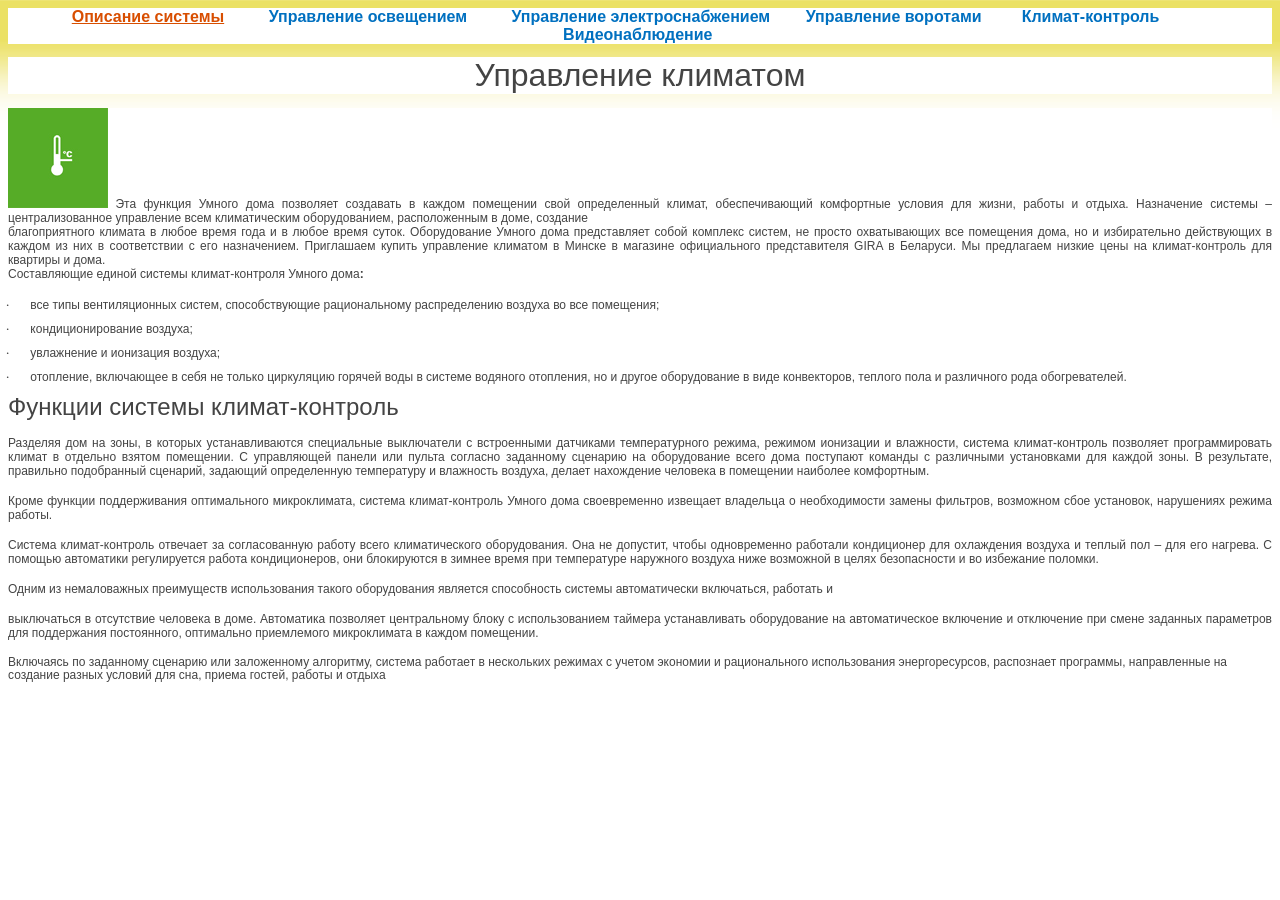
<file: 6.htm>
<html xmlns:v="urn:schemas-microsoft-com:vml" xmlns:o="urn:schemas-microsoft-com:office:office" xmlns="http://www.w3.org/TR/REC-html40">

<head>
<meta http-equiv="Content-Type" content="text/html; charset=windows-1252">
<link rel="File-List" href="6.files/filelist.xml">
<title>&#1059;&#1087;&#1088;&#1072;&#1074;&#1083;&#1077;&#1085;&#1080;&#1077; &#1082;&#1083;&#1080;&#1084;&#1072;&#1090;&#1086;&#1084;</title>
<style>
<!--
 p.MsoNormal
	{mso-style-parent:"";
	margin-top:0cm;
	margin-right:0cm;
	margin-bottom:10.0pt;
	margin-left:0cm;
	line-height:115%;
	font-size:11.0pt;
	font-family:"Calibri",sans-serif;
	}
-->
</style>
<!--[if !mso]>
<style>
v\:*         { behavior: url(#default#VML) }
o\:*         { behavior: url(#default#VML) }
.shape       { behavior: url(#default#VML) }
</style>
<![endif]--><!--[if gte mso 9]>
<xml><o:shapedefaults v:ext="edit" spidmax="1027"/>
</xml><![endif]-->
<!--mstheme--><link rel="stylesheet" href="spri1011.css">
<meta name="Microsoft Theme" content="spring 1011">
</head>

<body>

<p class="MsoNormal" align="center" style="text-align: center; line-height: normal; background: white">
<b>
<span style="font-size: 12pt; font-family: Verdana,sans-serif; color: #0070C0">
<a href="index.htm">&#1054;&#1087;&#1080;&#1089;&#1072;&#1085;&#1080;&#1077; &#1089;&#1080;&#1089;&#1090;&#1077;&#1084;&#1099;</a>&nbsp;&nbsp;&nbsp;&nbsp;&nbsp;&nbsp;&nbsp;&nbsp;&nbsp; &#1059;&#1087;&#1088;&#1072;&#1074;&#1083;&#1077;&#1085;&#1080;&#1077; &#1086;&#1089;&#1074;&#1077;&#1097;&#1077;&#1085;&#1080;&#1077;&#1084;&nbsp;&nbsp;&nbsp;&nbsp;&nbsp;&nbsp;&nbsp;&nbsp;&nbsp; 
&#1059;&#1087;&#1088;&#1072;&#1074;&#1083;&#1077;&#1085;&#1080;&#1077; &#1101;&#1083;&#1077;&#1082;&#1090;&#1088;&#1086;&#1089;&#1085;&#1072;&#1073;&#1078;&#1077;&#1085;&#1080;&#1077;&#1084;&nbsp;&nbsp;&nbsp;&nbsp;&nbsp;&nbsp;&nbsp; &#1059;&#1087;&#1088;&#1072;&#1074;&#1083;&#1077;&#1085;&#1080;&#1077; &#1074;&#1086;&#1088;&#1086;&#1090;&#1072;&#1084;&#1080;&nbsp;&nbsp;&nbsp;&nbsp;&nbsp;&nbsp;&nbsp;&nbsp; 
&#1050;&#1083;&#1080;&#1084;&#1072;&#1090;-&#1082;&#1086;&#1085;&#1090;&#1088;&#1086;&#1083;&#1100;&nbsp;&nbsp;&nbsp;&nbsp;&nbsp;&nbsp;&nbsp;&nbsp;&nbsp;&nbsp;&nbsp; &#1042;&#1080;&#1076;&#1077;&#1086;&#1085;&#1072;&#1073;&#1083;&#1102;&#1076;&#1077;&#1085;&#1080;&#1077;&nbsp; </span></b></p>
<p class="MsoNormal" align="center" style="text-align: center; line-height: normal; background: white">
<span style="font-size: 24.0pt; font-family: Verdana,sans-serif; color: #444444">
&#1059;&#1087;&#1088;&#1072;&#1074;&#1083;&#1077;&#1085;&#1080;&#1077; &#1082;&#1083;&#1080;&#1084;&#1072;&#1090;&#1086;&#1084;</span></p>
<p class="MsoNormal" style="text-align: justify; line-height: normal; margin-bottom: .0001pt; background: white">
<span style="font-size: 9.0pt; font-family: Verdana,sans-serif; color: #444444"><!--[if gte vml 1]><v:shapetype id="_x0000_t75"
 coordsize="21600,21600" o:spt="75" o:preferrelative="t" path="m@4@5l@4@11@9@11@9@5xe"
 filled="f" stroked="f">
 <v:stroke joinstyle="miter"/>
 <v:formulas>
  <v:f eqn="if lineDrawn pixelLineWidth 0"/>
  <v:f eqn="sum @0 1 0"/>
  <v:f eqn="sum 0 0 @1"/>
  <v:f eqn="prod @2 1 2"/>
  <v:f eqn="prod @3 21600 pixelWidth"/>
  <v:f eqn="prod @3 21600 pixelHeight"/>
  <v:f eqn="sum @0 0 1"/>
  <v:f eqn="prod @6 1 2"/>
  <v:f eqn="prod @7 21600 pixelWidth"/>
  <v:f eqn="sum @8 21600 0"/>
  <v:f eqn="prod @7 21600 pixelHeight"/>
  <v:f eqn="sum @10 21600 0"/>
 </v:formulas>
 <v:path o:extrusionok="f" gradientshapeok="t" o:connecttype="rect"/>
 <o:lock v:ext="edit" aspectratio="t"/>
</v:shapetype><v:shape id="&#1056;&#1080;&#1089;&#1091;&#1085;&#1086;&#1082;_x0020_1" o:spid="_x0000_s1030" type="#_x0000_t75"
 alt="&#1059;&#1087;&#1088;&#1072;&#1074;&#1083;&#1077;&#1085;&#1080;&#1077; &#1082;&#1083;&#1080;&#1084;&#1072;&#1090;&#1086;&#1084; &#1082;&#1074;&#1072;&#1088;&#1090;&#1080;&#1088;&#1099; &#1080; &#1076;&#1086;&#1084;&#1072; &#1089; &#1087;&#1086;&#1084;&#1086;&#1097;&#1100;&#1102; &#1082;&#1083;&#1080;&#1084;&#1072;&#1090;-&#1082;&#1086;&#1085;&#1090;&#1088;&#1086;&#1083;&#1103;" style='width:75pt;
 height:75pt;visibility:visible;mso-wrap-style:square'>
 <v:imagedata src="6.files/image001.jpg" o:title="&#1059;&#1087;&#1088;&#1072;&#1074;&#1083;&#1077;&#1085;&#1080;&#1077; &#1082;&#1083;&#1080;&#1084;&#1072;&#1090;&#1086;&#1084; &#1082;&#1074;&#1072;&#1088;&#1090;&#1080;&#1088;&#1099; &#1080; &#1076;&#1086;&#1084;&#1072; &#1089; &#1087;&#1086;&#1084;&#1086;&#1097;&#1100;&#1102; &#1082;&#1083;&#1080;&#1084;&#1072;&#1090;-&#1082;&#1086;&#1085;&#1090;&#1088;&#1086;&#1083;&#1103;"/>
</v:shape><![endif]--><![if !vml]><img border=0 width=100 height=100
src="6.files/image001.jpg"
alt="&#1059;&#1087;&#1088;&#1072;&#1074;&#1083;&#1077;&#1085;&#1080;&#1077; &#1082;&#1083;&#1080;&#1084;&#1072;&#1090;&#1086;&#1084; &#1082;&#1074;&#1072;&#1088;&#1090;&#1080;&#1088;&#1099; &#1080; &#1076;&#1086;&#1084;&#1072; &#1089; &#1087;&#1086;&#1084;&#1086;&#1097;&#1100;&#1102; &#1082;&#1083;&#1080;&#1084;&#1072;&#1090;-&#1082;&#1086;&#1085;&#1090;&#1088;&#1086;&#1083;&#1103;" v:shapes="&#1056;&#1080;&#1089;&#1091;&#1085;&#1086;&#1082;_x0020_1"><![endif]>
&#1069;&#1090;&#1072; &#1092;&#1091;&#1085;&#1082;&#1094;&#1080;&#1103; &#1059;&#1084;&#1085;&#1086;&#1075;&#1086; &#1076;&#1086;&#1084;&#1072; &#1087;&#1086;&#1079;&#1074;&#1086;&#1083;&#1103;&#1077;&#1090; &#1089;&#1086;&#1079;&#1076;&#1072;&#1074;&#1072;&#1090;&#1100; &#1074; &#1082;&#1072;&#1078;&#1076;&#1086;&#1084; &#1087;&#1086;&#1084;&#1077;&#1097;&#1077;&#1085;&#1080;&#1080; &#1089;&#1074;&#1086;&#1081; &#1086;&#1087;&#1088;&#1077;&#1076;&#1077;&#1083;&#1077;&#1085;&#1085;&#1099;&#1081; 
&#1082;&#1083;&#1080;&#1084;&#1072;&#1090;, &#1086;&#1073;&#1077;&#1089;&#1087;&#1077;&#1095;&#1080;&#1074;&#1072;&#1102;&#1097;&#1080;&#1081; &#1082;&#1086;&#1084;&#1092;&#1086;&#1088;&#1090;&#1085;&#1099;&#1077; &#1091;&#1089;&#1083;&#1086;&#1074;&#1080;&#1103; &#1076;&#1083;&#1103; &#1078;&#1080;&#1079;&#1085;&#1080;, &#1088;&#1072;&#1073;&#1086;&#1090;&#1099; &#1080; &#1086;&#1090;&#1076;&#1099;&#1093;&#1072;. &#1053;&#1072;&#1079;&#1085;&#1072;&#1095;&#1077;&#1085;&#1080;&#1077; 
&#1089;&#1080;&#1089;&#1090;&#1077;&#1084;&#1099; � &#1094;&#1077;&#1085;&#1090;&#1088;&#1072;&#1083;&#1080;&#1079;&#1086;&#1074;&#1072;&#1085;&#1085;&#1086;&#1077; &#1091;&#1087;&#1088;&#1072;&#1074;&#1083;&#1077;&#1085;&#1080;&#1077; &#1074;&#1089;&#1077;&#1084; &#1082;&#1083;&#1080;&#1084;&#1072;&#1090;&#1080;&#1095;&#1077;&#1089;&#1082;&#1080;&#1084; &#1086;&#1073;&#1086;&#1088;&#1091;&#1076;&#1086;&#1074;&#1072;&#1085;&#1080;&#1077;&#1084;, 
&#1088;&#1072;&#1089;&#1087;&#1086;&#1083;&#1086;&#1078;&#1077;&#1085;&#1085;&#1099;&#1084; &#1074; &#1076;&#1086;&#1084;&#1077;, &#1089;&#1086;&#1079;&#1076;&#1072;&#1085;&#1080;&#1077;</span></p>
<p class="MsoNormal" style="text-align: justify; line-height: normal; margin-bottom: .0001pt; background: white">
<span style="font-size: 9.0pt; font-family: Verdana,sans-serif; color: #444444">
&#1073;&#1083;&#1072;&#1075;&#1086;&#1087;&#1088;&#1080;&#1103;&#1090;&#1085;&#1086;&#1075;&#1086; &#1082;&#1083;&#1080;&#1084;&#1072;&#1090;&#1072; &#1074; &#1083;&#1102;&#1073;&#1086;&#1077; &#1074;&#1088;&#1077;&#1084;&#1103; &#1075;&#1086;&#1076;&#1072; &#1080; &#1074; &#1083;&#1102;&#1073;&#1086;&#1077; &#1074;&#1088;&#1077;&#1084;&#1103; &#1089;&#1091;&#1090;&#1086;&#1082;. &#1054;&#1073;&#1086;&#1088;&#1091;&#1076;&#1086;&#1074;&#1072;&#1085;&#1080;&#1077; 
&#1059;&#1084;&#1085;&#1086;&#1075;&#1086; &#1076;&#1086;&#1084;&#1072; &#1087;&#1088;&#1077;&#1076;&#1089;&#1090;&#1072;&#1074;&#1083;&#1103;&#1077;&#1090; &#1089;&#1086;&#1073;&#1086;&#1081; &#1082;&#1086;&#1084;&#1087;&#1083;&#1077;&#1082;&#1089; &#1089;&#1080;&#1089;&#1090;&#1077;&#1084;, &#1085;&#1077; &#1087;&#1088;&#1086;&#1089;&#1090;&#1086; &#1086;&#1093;&#1074;&#1072;&#1090;&#1099;&#1074;&#1072;&#1102;&#1097;&#1080;&#1093; &#1074;&#1089;&#1077; 
&#1087;&#1086;&#1084;&#1077;&#1097;&#1077;&#1085;&#1080;&#1103; &#1076;&#1086;&#1084;&#1072;, &#1085;&#1086; &#1080; &#1080;&#1079;&#1073;&#1080;&#1088;&#1072;&#1090;&#1077;&#1083;&#1100;&#1085;&#1086; &#1076;&#1077;&#1081;&#1089;&#1090;&#1074;&#1091;&#1102;&#1097;&#1080;&#1093; &#1074; &#1082;&#1072;&#1078;&#1076;&#1086;&#1084; &#1080;&#1079; &#1085;&#1080;&#1093; &#1074; &#1089;&#1086;&#1086;&#1090;&#1074;&#1077;&#1090;&#1089;&#1090;&#1074;&#1080;&#1080; &#1089; 
&#1077;&#1075;&#1086; &#1085;&#1072;&#1079;&#1085;&#1072;&#1095;&#1077;&#1085;&#1080;&#1077;&#1084;. &#1055;&#1088;&#1080;&#1075;&#1083;&#1072;&#1096;&#1072;&#1077;&#1084; &#1082;&#1091;&#1087;&#1080;&#1090;&#1100; &#1091;&#1087;&#1088;&#1072;&#1074;&#1083;&#1077;&#1085;&#1080;&#1077; &#1082;&#1083;&#1080;&#1084;&#1072;&#1090;&#1086;&#1084; &#1074; &#1052;&#1080;&#1085;&#1089;&#1082;&#1077; &#1074; &#1084;&#1072;&#1075;&#1072;&#1079;&#1080;&#1085;&#1077; 
&#1086;&#1092;&#1080;&#1094;&#1080;&#1072;&#1083;&#1100;&#1085;&#1086;&#1075;&#1086; &#1087;&#1088;&#1077;&#1076;&#1089;&#1090;&#1072;&#1074;&#1080;&#1090;&#1077;&#1083;&#1103; GIRA &#1074; &#1041;&#1077;&#1083;&#1072;&#1088;&#1091;&#1089;&#1080;. &#1052;&#1099; &#1087;&#1088;&#1077;&#1076;&#1083;&#1072;&#1075;&#1072;&#1077;&#1084; &#1085;&#1080;&#1079;&#1082;&#1080;&#1077; &#1094;&#1077;&#1085;&#1099; &#1085;&#1072; 
&#1082;&#1083;&#1080;&#1084;&#1072;&#1090;-&#1082;&#1086;&#1085;&#1090;&#1088;&#1086;&#1083;&#1100; &#1076;&#1083;&#1103; &#1082;&#1074;&#1072;&#1088;&#1090;&#1080;&#1088;&#1099; &#1080; &#1076;&#1086;&#1084;&#1072;.</span></p>
<p class="MsoNormal" style="text-align: justify; line-height: normal; margin-bottom: 12.0pt; background: white">
<span style="font-size: 9.0pt; font-family: Verdana,sans-serif; color: #444444">
&#1057;&#1086;&#1089;&#1090;&#1072;&#1074;&#1083;&#1103;&#1102;&#1097;&#1080;&#1077; &#1077;&#1076;&#1080;&#1085;&#1086;&#1081; &#1089;&#1080;&#1089;&#1090;&#1077;&#1084;&#1099; &#1082;&#1083;&#1080;&#1084;&#1072;&#1090;-&#1082;&#1086;&#1085;&#1090;&#1088;&#1086;&#1083;&#1103; &#1059;&#1084;&#1085;&#1086;&#1075;&#1086; &#1076;&#1086;&#1084;&#1072;<b>:</b></span></p>
<p class="MsoNormal" style="text-align: justify; text-indent: -18.0pt; line-height: normal; margin-left: 16.5pt; margin-bottom: 6.0pt; background: white">
<span style="font-size: 10.0pt; font-family: Symbol; color: #444444">�<span style="font-style: normal; font-variant: normal; font-weight: normal; font-size: 7.0pt; font-family: Times New Roman">&nbsp;&nbsp;&nbsp;&nbsp;&nbsp;&nbsp;&nbsp;&nbsp;
</span></span>
<span style="font-size: 9.0pt; font-family: Verdana,sans-serif; color: #444444">
&#1074;&#1089;&#1077; &#1090;&#1080;&#1087;&#1099; &#1074;&#1077;&#1085;&#1090;&#1080;&#1083;&#1103;&#1094;&#1080;&#1086;&#1085;&#1085;&#1099;&#1093; &#1089;&#1080;&#1089;&#1090;&#1077;&#1084;, &#1089;&#1087;&#1086;&#1089;&#1086;&#1073;&#1089;&#1090;&#1074;&#1091;&#1102;&#1097;&#1080;&#1077; &#1088;&#1072;&#1094;&#1080;&#1086;&#1085;&#1072;&#1083;&#1100;&#1085;&#1086;&#1084;&#1091; &#1088;&#1072;&#1089;&#1087;&#1088;&#1077;&#1076;&#1077;&#1083;&#1077;&#1085;&#1080;&#1102; 
&#1074;&#1086;&#1079;&#1076;&#1091;&#1093;&#1072; &#1074;&#1086; &#1074;&#1089;&#1077; &#1087;&#1086;&#1084;&#1077;&#1097;&#1077;&#1085;&#1080;&#1103;;</span></p>
<p class="MsoNormal" style="text-align: justify; text-indent: -18.0pt; line-height: normal; margin-left: 16.5pt; margin-bottom: 6.0pt; background: white">
<span style="font-size: 10.0pt; font-family: Symbol; color: #444444">�<span style="font-style: normal; font-variant: normal; font-weight: normal; font-size: 7.0pt; font-family: Times New Roman">&nbsp;&nbsp;&nbsp;&nbsp;&nbsp;&nbsp;&nbsp;&nbsp;
</span></span>
<span style="font-size: 9.0pt; font-family: Verdana,sans-serif; color: #444444">
&#1082;&#1086;&#1085;&#1076;&#1080;&#1094;&#1080;&#1086;&#1085;&#1080;&#1088;&#1086;&#1074;&#1072;&#1085;&#1080;&#1077; &#1074;&#1086;&#1079;&#1076;&#1091;&#1093;&#1072;;</span></p>
<p class="MsoNormal" style="text-align: justify; text-indent: -18.0pt; line-height: normal; margin-left: 16.5pt; margin-bottom: 6.0pt; background: white">
<span style="font-size: 10.0pt; font-family: Symbol; color: #444444">�<span style="font-style: normal; font-variant: normal; font-weight: normal; font-size: 7.0pt; font-family: Times New Roman">&nbsp;&nbsp;&nbsp;&nbsp;&nbsp;&nbsp;&nbsp;&nbsp;
</span></span>
<span style="font-size: 9.0pt; font-family: Verdana,sans-serif; color: #444444">
&#1091;&#1074;&#1083;&#1072;&#1078;&#1085;&#1077;&#1085;&#1080;&#1077; &#1080; &#1080;&#1086;&#1085;&#1080;&#1079;&#1072;&#1094;&#1080;&#1103; &#1074;&#1086;&#1079;&#1076;&#1091;&#1093;&#1072;;</span></p>
<p class="MsoNormal" style="text-align: justify; text-indent: -18.0pt; line-height: normal; margin-left: 16.5pt; margin-bottom: 6.0pt; background: white">
<span style="font-size: 10.0pt; font-family: Symbol; color: #444444">�<span style="font-style: normal; font-variant: normal; font-weight: normal; font-size: 7.0pt; font-family: Times New Roman">&nbsp;&nbsp;&nbsp;&nbsp;&nbsp;&nbsp;&nbsp;&nbsp;
</span></span>
<span style="font-size: 9.0pt; font-family: Verdana,sans-serif; color: #444444">
&#1086;&#1090;&#1086;&#1087;&#1083;&#1077;&#1085;&#1080;&#1077;, &#1074;&#1082;&#1083;&#1102;&#1095;&#1072;&#1102;&#1097;&#1077;&#1077; &#1074; &#1089;&#1077;&#1073;&#1103; &#1085;&#1077; &#1090;&#1086;&#1083;&#1100;&#1082;&#1086; &#1094;&#1080;&#1088;&#1082;&#1091;&#1083;&#1103;&#1094;&#1080;&#1102; &#1075;&#1086;&#1088;&#1103;&#1095;&#1077;&#1081; &#1074;&#1086;&#1076;&#1099; &#1074; &#1089;&#1080;&#1089;&#1090;&#1077;&#1084;&#1077; 
&#1074;&#1086;&#1076;&#1103;&#1085;&#1086;&#1075;&#1086; &#1086;&#1090;&#1086;&#1087;&#1083;&#1077;&#1085;&#1080;&#1103;, &#1085;&#1086; &#1080; &#1076;&#1088;&#1091;&#1075;&#1086;&#1077; &#1086;&#1073;&#1086;&#1088;&#1091;&#1076;&#1086;&#1074;&#1072;&#1085;&#1080;&#1077; &#1074; &#1074;&#1080;&#1076;&#1077; &#1082;&#1086;&#1085;&#1074;&#1077;&#1082;&#1090;&#1086;&#1088;&#1086;&#1074;, &#1090;&#1077;&#1087;&#1083;&#1086;&#1075;&#1086; &#1087;&#1086;&#1083;&#1072; &#1080; 
&#1088;&#1072;&#1079;&#1083;&#1080;&#1095;&#1085;&#1086;&#1075;&#1086; &#1088;&#1086;&#1076;&#1072; &#1086;&#1073;&#1086;&#1075;&#1088;&#1077;&#1074;&#1072;&#1090;&#1077;&#1083;&#1077;&#1081;.</span></p>
<p class="MsoNormal" style="text-align: justify; line-height: normal; margin-bottom: 11.25pt; background: white">
<span style="font-size: 18.0pt; font-family: Verdana,sans-serif; color: #444444">
&#1060;&#1091;&#1085;&#1082;&#1094;&#1080;&#1080; &#1089;&#1080;&#1089;&#1090;&#1077;&#1084;&#1099; &#1082;&#1083;&#1080;&#1084;&#1072;&#1090;-&#1082;&#1086;&#1085;&#1090;&#1088;&#1086;&#1083;&#1100;</span></p>
<p class="MsoNormal" style="text-align: justify; line-height: normal; margin-bottom: 12.0pt; background: white">
<span style="font-size: 9.0pt; font-family: Verdana,sans-serif; color: #444444">
&#1056;&#1072;&#1079;&#1076;&#1077;&#1083;&#1103;&#1103; &#1076;&#1086;&#1084; &#1085;&#1072; &#1079;&#1086;&#1085;&#1099;, &#1074; &#1082;&#1086;&#1090;&#1086;&#1088;&#1099;&#1093; &#1091;&#1089;&#1090;&#1072;&#1085;&#1072;&#1074;&#1083;&#1080;&#1074;&#1072;&#1102;&#1090;&#1089;&#1103; &#1089;&#1087;&#1077;&#1094;&#1080;&#1072;&#1083;&#1100;&#1085;&#1099;&#1077; &#1074;&#1099;&#1082;&#1083;&#1102;&#1095;&#1072;&#1090;&#1077;&#1083;&#1080; &#1089; 
&#1074;&#1089;&#1090;&#1088;&#1086;&#1077;&#1085;&#1085;&#1099;&#1084;&#1080; &#1076;&#1072;&#1090;&#1095;&#1080;&#1082;&#1072;&#1084;&#1080; &#1090;&#1077;&#1084;&#1087;&#1077;&#1088;&#1072;&#1090;&#1091;&#1088;&#1085;&#1086;&#1075;&#1086; &#1088;&#1077;&#1078;&#1080;&#1084;&#1072;, &#1088;&#1077;&#1078;&#1080;&#1084;&#1086;&#1084; &#1080;&#1086;&#1085;&#1080;&#1079;&#1072;&#1094;&#1080;&#1080; &#1080; &#1074;&#1083;&#1072;&#1078;&#1085;&#1086;&#1089;&#1090;&#1080;, 
&#1089;&#1080;&#1089;&#1090;&#1077;&#1084;&#1072; &#1082;&#1083;&#1080;&#1084;&#1072;&#1090;-&#1082;&#1086;&#1085;&#1090;&#1088;&#1086;&#1083;&#1100; &#1087;&#1086;&#1079;&#1074;&#1086;&#1083;&#1103;&#1077;&#1090; &#1087;&#1088;&#1086;&#1075;&#1088;&#1072;&#1084;&#1084;&#1080;&#1088;&#1086;&#1074;&#1072;&#1090;&#1100; &#1082;&#1083;&#1080;&#1084;&#1072;&#1090; &#1074; &#1086;&#1090;&#1076;&#1077;&#1083;&#1100;&#1085;&#1086; &#1074;&#1079;&#1103;&#1090;&#1086;&#1084; 
&#1087;&#1086;&#1084;&#1077;&#1097;&#1077;&#1085;&#1080;&#1080;. &#1057; &#1091;&#1087;&#1088;&#1072;&#1074;&#1083;&#1103;&#1102;&#1097;&#1077;&#1081; &#1087;&#1072;&#1085;&#1077;&#1083;&#1080; &#1080;&#1083;&#1080; &#1087;&#1091;&#1083;&#1100;&#1090;&#1072; &#1089;&#1086;&#1075;&#1083;&#1072;&#1089;&#1085;&#1086; &#1079;&#1072;&#1076;&#1072;&#1085;&#1085;&#1086;&#1084;&#1091; &#1089;&#1094;&#1077;&#1085;&#1072;&#1088;&#1080;&#1102; &#1085;&#1072; 
&#1086;&#1073;&#1086;&#1088;&#1091;&#1076;&#1086;&#1074;&#1072;&#1085;&#1080;&#1077; &#1074;&#1089;&#1077;&#1075;&#1086; &#1076;&#1086;&#1084;&#1072; &#1087;&#1086;&#1089;&#1090;&#1091;&#1087;&#1072;&#1102;&#1090; &#1082;&#1086;&#1084;&#1072;&#1085;&#1076;&#1099; &#1089; &#1088;&#1072;&#1079;&#1083;&#1080;&#1095;&#1085;&#1099;&#1084;&#1080; &#1091;&#1089;&#1090;&#1072;&#1085;&#1086;&#1074;&#1082;&#1072;&#1084;&#1080; &#1076;&#1083;&#1103; &#1082;&#1072;&#1078;&#1076;&#1086;&#1081; 
&#1079;&#1086;&#1085;&#1099;. &#1042; &#1088;&#1077;&#1079;&#1091;&#1083;&#1100;&#1090;&#1072;&#1090;&#1077;, &#1087;&#1088;&#1072;&#1074;&#1080;&#1083;&#1100;&#1085;&#1086; &#1087;&#1086;&#1076;&#1086;&#1073;&#1088;&#1072;&#1085;&#1085;&#1099;&#1081; &#1089;&#1094;&#1077;&#1085;&#1072;&#1088;&#1080;&#1081;, &#1079;&#1072;&#1076;&#1072;&#1102;&#1097;&#1080;&#1081; &#1086;&#1087;&#1088;&#1077;&#1076;&#1077;&#1083;&#1077;&#1085;&#1085;&#1091;&#1102; 
&#1090;&#1077;&#1084;&#1087;&#1077;&#1088;&#1072;&#1090;&#1091;&#1088;&#1091; &#1080; &#1074;&#1083;&#1072;&#1078;&#1085;&#1086;&#1089;&#1090;&#1100; &#1074;&#1086;&#1079;&#1076;&#1091;&#1093;&#1072;, &#1076;&#1077;&#1083;&#1072;&#1077;&#1090; &#1085;&#1072;&#1093;&#1086;&#1078;&#1076;&#1077;&#1085;&#1080;&#1077; &#1095;&#1077;&#1083;&#1086;&#1074;&#1077;&#1082;&#1072; &#1074; &#1087;&#1086;&#1084;&#1077;&#1097;&#1077;&#1085;&#1080;&#1080; &#1085;&#1072;&#1080;&#1073;&#1086;&#1083;&#1077;&#1077; 
&#1082;&#1086;&#1084;&#1092;&#1086;&#1088;&#1090;&#1085;&#1099;&#1084;.</span></p>
<p class="MsoNormal" style="text-align: justify; line-height: normal; margin-bottom: 12.0pt; background: white">
<span style="font-size: 9.0pt; font-family: Verdana,sans-serif; color: #444444">
&#1050;&#1088;&#1086;&#1084;&#1077; &#1092;&#1091;&#1085;&#1082;&#1094;&#1080;&#1080; &#1087;&#1086;&#1076;&#1076;&#1077;&#1088;&#1078;&#1080;&#1074;&#1072;&#1085;&#1080;&#1103; &#1086;&#1087;&#1090;&#1080;&#1084;&#1072;&#1083;&#1100;&#1085;&#1086;&#1075;&#1086; &#1084;&#1080;&#1082;&#1088;&#1086;&#1082;&#1083;&#1080;&#1084;&#1072;&#1090;&#1072;, &#1089;&#1080;&#1089;&#1090;&#1077;&#1084;&#1072; &#1082;&#1083;&#1080;&#1084;&#1072;&#1090;-&#1082;&#1086;&#1085;&#1090;&#1088;&#1086;&#1083;&#1100; 
&#1059;&#1084;&#1085;&#1086;&#1075;&#1086; &#1076;&#1086;&#1084;&#1072; &#1089;&#1074;&#1086;&#1077;&#1074;&#1088;&#1077;&#1084;&#1077;&#1085;&#1085;&#1086; &#1080;&#1079;&#1074;&#1077;&#1097;&#1072;&#1077;&#1090; &#1074;&#1083;&#1072;&#1076;&#1077;&#1083;&#1100;&#1094;&#1072; &#1086; &#1085;&#1077;&#1086;&#1073;&#1093;&#1086;&#1076;&#1080;&#1084;&#1086;&#1089;&#1090;&#1080; &#1079;&#1072;&#1084;&#1077;&#1085;&#1099; &#1092;&#1080;&#1083;&#1100;&#1090;&#1088;&#1086;&#1074;, 
&#1074;&#1086;&#1079;&#1084;&#1086;&#1078;&#1085;&#1086;&#1084; &#1089;&#1073;&#1086;&#1077; &#1091;&#1089;&#1090;&#1072;&#1085;&#1086;&#1074;&#1086;&#1082;, &#1085;&#1072;&#1088;&#1091;&#1096;&#1077;&#1085;&#1080;&#1103;&#1093; &#1088;&#1077;&#1078;&#1080;&#1084;&#1072; &#1088;&#1072;&#1073;&#1086;&#1090;&#1099;.</span></p>
<p class="MsoNormal" style="text-align: justify; line-height: normal; margin-bottom: 12.0pt; background: white">
<span style="font-size: 9.0pt; font-family: Verdana,sans-serif; color: #444444">
&#1057;&#1080;&#1089;&#1090;&#1077;&#1084;&#1072; &#1082;&#1083;&#1080;&#1084;&#1072;&#1090;-&#1082;&#1086;&#1085;&#1090;&#1088;&#1086;&#1083;&#1100; &#1086;&#1090;&#1074;&#1077;&#1095;&#1072;&#1077;&#1090; &#1079;&#1072; &#1089;&#1086;&#1075;&#1083;&#1072;&#1089;&#1086;&#1074;&#1072;&#1085;&#1085;&#1091;&#1102; &#1088;&#1072;&#1073;&#1086;&#1090;&#1091; &#1074;&#1089;&#1077;&#1075;&#1086; &#1082;&#1083;&#1080;&#1084;&#1072;&#1090;&#1080;&#1095;&#1077;&#1089;&#1082;&#1086;&#1075;&#1086; 
&#1086;&#1073;&#1086;&#1088;&#1091;&#1076;&#1086;&#1074;&#1072;&#1085;&#1080;&#1103;. &#1054;&#1085;&#1072; &#1085;&#1077; &#1076;&#1086;&#1087;&#1091;&#1089;&#1090;&#1080;&#1090;, &#1095;&#1090;&#1086;&#1073;&#1099; &#1086;&#1076;&#1085;&#1086;&#1074;&#1088;&#1077;&#1084;&#1077;&#1085;&#1085;&#1086; &#1088;&#1072;&#1073;&#1086;&#1090;&#1072;&#1083;&#1080; &#1082;&#1086;&#1085;&#1076;&#1080;&#1094;&#1080;&#1086;&#1085;&#1077;&#1088; &#1076;&#1083;&#1103; 
&#1086;&#1093;&#1083;&#1072;&#1078;&#1076;&#1077;&#1085;&#1080;&#1103; &#1074;&#1086;&#1079;&#1076;&#1091;&#1093;&#1072; &#1080; &#1090;&#1077;&#1087;&#1083;&#1099;&#1081; &#1087;&#1086;&#1083; � &#1076;&#1083;&#1103; &#1077;&#1075;&#1086; &#1085;&#1072;&#1075;&#1088;&#1077;&#1074;&#1072;. &#1057; &#1087;&#1086;&#1084;&#1086;&#1097;&#1100;&#1102; &#1072;&#1074;&#1090;&#1086;&#1084;&#1072;&#1090;&#1080;&#1082;&#1080; 
&#1088;&#1077;&#1075;&#1091;&#1083;&#1080;&#1088;&#1091;&#1077;&#1090;&#1089;&#1103; &#1088;&#1072;&#1073;&#1086;&#1090;&#1072; &#1082;&#1086;&#1085;&#1076;&#1080;&#1094;&#1080;&#1086;&#1085;&#1077;&#1088;&#1086;&#1074;, &#1086;&#1085;&#1080; &#1073;&#1083;&#1086;&#1082;&#1080;&#1088;&#1091;&#1102;&#1090;&#1089;&#1103; &#1074; &#1079;&#1080;&#1084;&#1085;&#1077;&#1077; &#1074;&#1088;&#1077;&#1084;&#1103; &#1087;&#1088;&#1080; 
&#1090;&#1077;&#1084;&#1087;&#1077;&#1088;&#1072;&#1090;&#1091;&#1088;&#1077; &#1085;&#1072;&#1088;&#1091;&#1078;&#1085;&#1086;&#1075;&#1086; &#1074;&#1086;&#1079;&#1076;&#1091;&#1093;&#1072; &#1085;&#1080;&#1078;&#1077; &#1074;&#1086;&#1079;&#1084;&#1086;&#1078;&#1085;&#1086;&#1081; &#1074; &#1094;&#1077;&#1083;&#1103;&#1093; &#1073;&#1077;&#1079;&#1086;&#1087;&#1072;&#1089;&#1085;&#1086;&#1089;&#1090;&#1080; &#1080; &#1074;&#1086; &#1080;&#1079;&#1073;&#1077;&#1078;&#1072;&#1085;&#1080;&#1077; 
&#1087;&#1086;&#1083;&#1086;&#1084;&#1082;&#1080;.</span></p>
<p class="MsoNormal" style="text-align: justify; line-height: normal; margin-bottom: 12.0pt; background: white">
<span style="font-size: 9.0pt; font-family: Verdana,sans-serif; color: #444444">
&#1054;&#1076;&#1085;&#1080;&#1084; &#1080;&#1079; &#1085;&#1077;&#1084;&#1072;&#1083;&#1086;&#1074;&#1072;&#1078;&#1085;&#1099;&#1093; &#1087;&#1088;&#1077;&#1080;&#1084;&#1091;&#1097;&#1077;&#1089;&#1090;&#1074; &#1080;&#1089;&#1087;&#1086;&#1083;&#1100;&#1079;&#1086;&#1074;&#1072;&#1085;&#1080;&#1103; &#1090;&#1072;&#1082;&#1086;&#1075;&#1086; &#1086;&#1073;&#1086;&#1088;&#1091;&#1076;&#1086;&#1074;&#1072;&#1085;&#1080;&#1103; &#1103;&#1074;&#1083;&#1103;&#1077;&#1090;&#1089;&#1103; 
&#1089;&#1087;&#1086;&#1089;&#1086;&#1073;&#1085;&#1086;&#1089;&#1090;&#1100; &#1089;&#1080;&#1089;&#1090;&#1077;&#1084;&#1099; &#1072;&#1074;&#1090;&#1086;&#1084;&#1072;&#1090;&#1080;&#1095;&#1077;&#1089;&#1082;&#1080; &#1074;&#1082;&#1083;&#1102;&#1095;&#1072;&#1090;&#1100;&#1089;&#1103;, &#1088;&#1072;&#1073;&#1086;&#1090;&#1072;&#1090;&#1100; &#1080;</span></p>
<p class="MsoNormal" style="text-align: justify; line-height: normal; margin-bottom: 12.0pt; background: white">
<span style="font-size: 9.0pt; font-family: Verdana,sans-serif; color: #444444">
&#1074;&#1099;&#1082;&#1083;&#1102;&#1095;&#1072;&#1090;&#1100;&#1089;&#1103; &#1074; &#1086;&#1090;&#1089;&#1091;&#1090;&#1089;&#1090;&#1074;&#1080;&#1077; &#1095;&#1077;&#1083;&#1086;&#1074;&#1077;&#1082;&#1072; &#1074; &#1076;&#1086;&#1084;&#1077;. &#1040;&#1074;&#1090;&#1086;&#1084;&#1072;&#1090;&#1080;&#1082;&#1072; &#1087;&#1086;&#1079;&#1074;&#1086;&#1083;&#1103;&#1077;&#1090; &#1094;&#1077;&#1085;&#1090;&#1088;&#1072;&#1083;&#1100;&#1085;&#1086;&#1084;&#1091; 
&#1073;&#1083;&#1086;&#1082;&#1091; &#1089; &#1080;&#1089;&#1087;&#1086;&#1083;&#1100;&#1079;&#1086;&#1074;&#1072;&#1085;&#1080;&#1077;&#1084; &#1090;&#1072;&#1081;&#1084;&#1077;&#1088;&#1072; &#1091;&#1089;&#1090;&#1072;&#1085;&#1072;&#1074;&#1083;&#1080;&#1074;&#1072;&#1090;&#1100; &#1086;&#1073;&#1086;&#1088;&#1091;&#1076;&#1086;&#1074;&#1072;&#1085;&#1080;&#1077; &#1085;&#1072; &#1072;&#1074;&#1090;&#1086;&#1084;&#1072;&#1090;&#1080;&#1095;&#1077;&#1089;&#1082;&#1086;&#1077; 
&#1074;&#1082;&#1083;&#1102;&#1095;&#1077;&#1085;&#1080;&#1077; &#1080; &#1086;&#1090;&#1082;&#1083;&#1102;&#1095;&#1077;&#1085;&#1080;&#1077; &#1087;&#1088;&#1080; &#1089;&#1084;&#1077;&#1085;&#1077; &#1079;&#1072;&#1076;&#1072;&#1085;&#1085;&#1099;&#1093; &#1087;&#1072;&#1088;&#1072;&#1084;&#1077;&#1090;&#1088;&#1086;&#1074; &#1076;&#1083;&#1103; &#1087;&#1086;&#1076;&#1076;&#1077;&#1088;&#1078;&#1072;&#1085;&#1080;&#1103; 
&#1087;&#1086;&#1089;&#1090;&#1086;&#1103;&#1085;&#1085;&#1086;&#1075;&#1086;, &#1086;&#1087;&#1090;&#1080;&#1084;&#1072;&#1083;&#1100;&#1085;&#1086; &#1087;&#1088;&#1080;&#1077;&#1084;&#1083;&#1077;&#1084;&#1086;&#1075;&#1086; &#1084;&#1080;&#1082;&#1088;&#1086;&#1082;&#1083;&#1080;&#1084;&#1072;&#1090;&#1072; &#1074; &#1082;&#1072;&#1078;&#1076;&#1086;&#1084; &#1087;&#1086;&#1084;&#1077;&#1097;&#1077;&#1085;&#1080;&#1080;.</span></p>
<span style="font-size: 9.0pt; line-height: 115%; font-family: Verdana,sans-serif; color: #444444">
&#1042;&#1082;&#1083;&#1102;&#1095;&#1072;&#1103;&#1089;&#1100; &#1087;&#1086; &#1079;&#1072;&#1076;&#1072;&#1085;&#1085;&#1086;&#1084;&#1091; &#1089;&#1094;&#1077;&#1085;&#1072;&#1088;&#1080;&#1102; &#1080;&#1083;&#1080; &#1079;&#1072;&#1083;&#1086;&#1078;&#1077;&#1085;&#1085;&#1086;&#1084;&#1091; &#1072;&#1083;&#1075;&#1086;&#1088;&#1080;&#1090;&#1084;&#1091;, &#1089;&#1080;&#1089;&#1090;&#1077;&#1084;&#1072; &#1088;&#1072;&#1073;&#1086;&#1090;&#1072;&#1077;&#1090; &#1074; 
&#1085;&#1077;&#1089;&#1082;&#1086;&#1083;&#1100;&#1082;&#1080;&#1093; &#1088;&#1077;&#1078;&#1080;&#1084;&#1072;&#1093; &#1089; &#1091;&#1095;&#1077;&#1090;&#1086;&#1084; &#1101;&#1082;&#1086;&#1085;&#1086;&#1084;&#1080;&#1080; &#1080; &#1088;&#1072;&#1094;&#1080;&#1086;&#1085;&#1072;&#1083;&#1100;&#1085;&#1086;&#1075;&#1086; &#1080;&#1089;&#1087;&#1086;&#1083;&#1100;&#1079;&#1086;&#1074;&#1072;&#1085;&#1080;&#1103; 
&#1101;&#1085;&#1077;&#1088;&#1075;&#1086;&#1088;&#1077;&#1089;&#1091;&#1088;&#1089;&#1086;&#1074;, &#1088;&#1072;&#1089;&#1087;&#1086;&#1079;&#1085;&#1072;&#1077;&#1090; &#1087;&#1088;&#1086;&#1075;&#1088;&#1072;&#1084;&#1084;&#1099;, &#1085;&#1072;&#1087;&#1088;&#1072;&#1074;&#1083;&#1077;&#1085;&#1085;&#1099;&#1077; &#1085;&#1072; &#1089;&#1086;&#1079;&#1076;&#1072;&#1085;&#1080;&#1077; &#1088;&#1072;&#1079;&#1085;&#1099;&#1093; &#1091;&#1089;&#1083;&#1086;&#1074;&#1080;&#1081; 
&#1076;&#1083;&#1103; &#1089;&#1085;&#1072;, &#1087;&#1088;&#1080;&#1077;&#1084;&#1072; &#1075;&#1086;&#1089;&#1090;&#1077;&#1081;, &#1088;&#1072;&#1073;&#1086;&#1090;&#1099; &#1080; &#1086;&#1090;&#1076;&#1099;&#1093;&#1072;</span></body></html>
</file>
<file: conc1011.css>
.mstheme{
nav-banner-image:url(banner_concrete.gif);
separator-image:url(rule_concrete.gif);
list-image-1:url(bull1_concrete.gif);
list-image-2:url(bull2_concrete.gif);
list-image-3:url(bull3_concrete.gif);
navbutton-horiz-normal:url(nav_hor_concrete.gif);
navbutton-horiz-hovered:url(nav_hor_over_concrete.gif);
navbutton-horiz-pushed:url(nav_hor_down_concrete.gif);
navbutton-vert-normal:url(nav_vert_concrete.gif);
navbutton-vert-hovered:url(nav_vert_over_concrete.gif);
navbutton-vert-pushed:url(nav_vert_down_concrete.gif);
navbutton-home-normal:url(nav_home_concrete.gif);
navbutton-home-hovered:url(nav_home_over_concrete.gif);
navbutton-up-normal:url(nav_up_concrete.gif);
navbutton-up-hovered:url(nav_up_over_concrete.gif);
navbutton-prev-normal:url(nav_prev_concrete.gif);
navbutton-prev-hovered:url(nav_prev_over_concrete.gif);
navbutton-next-normal:url(nav_next_concrete.gif);
navbutton-next-hovered:url(nav_next_over_concrete.gif);
navbutton-next-pushed:url(nav_next_down_concrete.gif);
}
UL{
list-style-image:url(bull1_concrete.gif);
}
UL UL{
list-style-image:url(bull2_concrete.gif);
}
UL UL UL{
list-style-image:url(bull3_concrete.gif);
}
.mstheme-bannertxt{
font-family:Verdana,Arial,Helvetica,sans-serif;
font-size:5;
color:#434343;
}
.mstheme-horiz-navtxt{
font-family:Verdana,Arial,Helvetica,sans-serif;
font-size:2;
color:#434343;
}
.mstheme-vert-navtxt{
font-family:Verdana,Arial,Helvetica,sans-serif;
font-size:2;
color:#434343;
}
.mstheme-navtxthome{
font-family:Verdana,Arial,Helvetica,sans-serif;
font-size:1;
color:#434343;
}
.mstheme-navtxtup{
font-family:Verdana,Arial,Helvetica,sans-serif;
font-size:1;
color:#434343;
}
.mstheme-navtxtprev{
font-family:Verdana,Arial,Helvetica,sans-serif;
font-size:1;
color:#434343;
}
.mstheme-navtxtnext{
font-family:Verdana,Arial,Helvetica,sans-serif;
font-size:1;
color:#434343;
}
a:link{
color:#148120;
}
a:visited{
color:#1E3C22;
}
a:active{
color:#1BAF29;
}
body{
color:#434343;
background-color:#E0E0E0;
}
h1{
color:#434343;
}
h2, marquee{
color:#434343;
}
h3{
color:#434343;
}
h4{
color:#434343;
}
h5{
color:#434343;
}
h6{
color:#434343;
}
label, .MSTHEME-LABEL{
color:#434343;
}
FIELDSET{
border-color:#A8AFA7;
color:#000000;
}
LEGEND{
color:#434343;
}
SELECT{
border-color:#9AA097;
color:#000000;
}
TABLE{
table-border-color-light:#F1F1F1;
table-border-color-dark:#F1F1F1;
border-color:#333333;
color:#434343;
}
CAPTION{
color:#434343;
}
TH{
color:#434343;
}
HR{
color:#A8AFA7;
}
TD{
border-color:#333333;
}
.mstheme{
navbutton-background-color:#E0E0E0;
top-bar-button:url(top_bar_button_concrete.gif);
}
.mstheme-topbar-font{
font-family:Verdana,Arial,Helvetica,sans-serif;
color:#434343;
}
body{
font-family:Verdana,Arial,Helvetica,sans-serif;
background-image:url('background_concrete.gif');
}
h1{
font-family:Verdana,Arial,Helvetica,sans-serif;
font-weight:bold;
font-style:normal;
}
h2{
font-family:Verdana,Arial,Helvetica,sans-serif;
font-weight:normal;
font-style:normal;
}
h3{
font-family:Verdana,Arial,Helvetica,sans-serif;
font-weight:normal;
font-style:normal;
}
h4{
font-family:Verdana,Arial,Helvetica,sans-serif;
font-weight:normal;
font-style:normal;
}
h5{
font-family:Verdana,Arial,Helvetica,sans-serif;
font-weight:normal;
font-style:normal;
}
h6{
font-family:Verdana,Arial,Helvetica,sans-serif;
font-weight:normal;
font-style:normal;
}
IL{
list-style-image:url('bull2_concrete.gif');
}
BUTTON{
border-style:solid;
border-width:1pt;
font-family:Arial,Helvetica,sans-serif;
font-style:normal;
}
label, .MSTHEME-LABEL{
font-family:Verdana,Arial,Helvetica,sans-serif;
font-style:normal;
}
TEXTAREA{
font-family:Verdana,Arial,Helvetica,sans-serif;
font-style:normal
}
FIELDSET{
border-style:solid;
border-width:1pt;
font-family:Verdana,Arial,Helvetica,sans-serif;
font-style:normal;
}
LEGEND{
font-family:Verdana,Arial,Helvetica,sans-serif;
font-style:normal;
}
SELECT{
border-style:solid;
font-family:Verdana,Arial,Helvetica,sans-serif;
font-style:normal
}
TABLE{
font-family:Verdana,Arial,Helvetica,sans-serif;
font-style:normal;
}
CAPTION{
font-family:Verdana,Arial,Helvetica,sans-serif;
font-style:normal;
}
TH{
font-family:Verdana,Arial,Helvetica,sans-serif;
font-style:bold;
}
MARQUEE{
font-family:Verdana,Arial,Helvetica,sans-serif;
}
.ms-main{
border-color:#000000;
}
.ms-bannerframe, .ms-GRHeaderBackground, .ms-storMeFree{
background-image:url('');
background-color:#2F382A;
background-repeat:repeat-x;
}
.ms-banner{
color:#000000;
font-family:Verdana,Arial,Helvetica,sans-serif;
}
.ms-banner a:link{
font-family:Verdana,Arial,Helvetica,sans-serif;
color:#434343;
font-weight:normal;
text-decoration:none;
}
.ms-banner a:visited{
font-family:Verdana,Arial,Helvetica,sans-serif;
color:#434343;
font-weight:normal;
text-decoration:none;
}
.ms-nav td{
font-family:Verdana,Arial,Helvetica,sans-serif;
font-weight:normal;
color:#434343;
}
.ms-navframe{
border-color:#D7D7D7;
}
.ms-nav a{
text-decoration:none;
font-family:Verdana,Arial,Helvetica,sans-serif;
font-weight:normal;
color:#148120;
}
.ms-nav a:hover{
text-decoration:underline;
color:#A6B000;
}
.ms-nav a:visited{
color:#148120;
}
.ms-viewselect a:link{
font-family:Verdana,Arial,Helvetica,sans-serif;
color:#148120;
}
.ms-titlearea{
font-family:Verdana,Arial,Helvetica,sans-serif;
color:#434343;
}
.ms-pagetitle{
color:#434343;
font-family:Verdana,Arial,Helvetica,sans-serif;
font-weight:bold;
}
.ms-pagetitle a{
text-decoration:underline;
color:#148120;
}
.ms-pagetitle a:hover{
text-decoration:underline;
color:#A6B000;
}
.ms-announcementtitle{
font-weight:bold;
}
.ms-formlabel{
font-family:verdana;
font-size:.7em;
font-weight:normal;
color:#787D74;
}
.ms-formbody{
font-family:Verdana,Arial,Helvetica,sans-serif;
color:#434343;
}
.ms-formdescription{
font-family:Verdana,Arial,Helvetica,sans-serif;
color:#787D74;
}
.ms-selected{
background-color:#D9D9D9;
color:#434343;
}
.ms-selected SPAN{
color:#D9D9D9;
}
.ms-filedialog TD{
height:16px;
}
.ms-descriptiontext{
color:#434343;
font-family:Verdana,Arial,Helvetica,sans-serif;
}
.ms-descriptiontext a{
color:#148120;
font-family:Verdana,Arial,Helvetica,sans-serif;
}
.ms-separator{
color:#434343;
}
.ms-authoringcontrols{
background-color:#D7D7D7;
font-family:Verdana,Arial,Helvetica,sans-serif;
color:#434343;
}
.ms-alternating{
background-color:#D7D7D7;
}
.ms-back{
vertical-align:top;
padding-left:4;
padding-right:4;
padding-top:2;
padding-bottom:4;
background-color:#D7D7D7;
}
.ms-sectionheader{
color:#434343;
font-family:Verdana,Arial,Helvetica,sans-serif;
font-weight:bold;
}
.ms-sectionline{
background-color:#AEB1AD;
}
.ms-partline{
background-color:#AEB1AD;
}
.ms-propertysheet{
font-family:Verdana,Arial,Helvetica,sans-serif;
}
.ms-propertysheet th{
font-family:Verdana,Arial,Helvetica,sans-serif;
color:#434343;
font-weight:bold;
}
.ms-propertysheet a{
text-decoration:none;
color:#148120;
}
.ms-propertysheet a:hover{
text-decoration:underline;
color:#A6B000;
}
.ms-propertysheet a:visited{
text-decoration:none;
color:#1E3C22;
}
.ms-propertysheet a:visited:hover{
text-decoration:underline;
}
.ms-itemheader a{
font-family:Verdana,Arial,Helvetica,sans-serif;
font-weight:bold;
color:#434343;
text-decoration:none;
}
.ms-itemheader a:hover{
text-decoration:underline;
color:#434343;
}
.ms-itemheader a:visited{
text-decoration:none;
color:#434343;
}
.ms-itemheader a:visited:hover{
text-decoration:underline;
}
.ms-vh{
font-family:Verdana,Arial,Helvetica,sans-serif;
color:#148120;
text-decoration:none;
font-weight:normal;
}
.ms-vb{
font-family:Verdana,Arial,Helvetica,sans-serif;
color:#434343;
height:18px;
vertical-align:top;
}
.ms-homepagetitle{
font-family:Verdana,Arial,Helvetica,sans-serif;
color:#434343;
font-weight:bold;
text-decoration:none;
}
:hover.ms-homepagetitle{
text-decoration:underline;
color:#148120;
}
.ms-addnew{
font-weight:normal;
font-family:Verdana,Arial,Helvetica,sans-serif;
color:#434343;
text-decoration:none;
}
.ms-cal{
border-collapse:collapse;
table-layout:fixed;
font-family:Verdana,Arial,Helvetica,sans-serif;
cursor:default;
}
.ms-caltop{
border-top:1px solid #AEB1AD;
border-left:1px solid #AEB1AD;
border-right:1px solid #AEB1AD;
vertical-align:top;
width:14%;
height:30px;
}
.ms-calhead{
border:none;
text-align:center;
background-color:#434343;
color:#E0E0E0;
font-family:Verdana,Arial,Helvetica,sans-serif;
padding:2px;
}
.ms-caldow{
border-top:1px solid #AEB1AD;
border-left:1px solid #AEB1AD;
border-right:1px solid #AEB1AD;
vertical-align:top;
text-align:center;
font-weight:bold;
color:#434343;
height:20px;
}
.ms-calmid{
border-left:1px solid #AEB1AD;
border-right:1px solid #AEB1AD;
height:20px;
}
.ms-calspacer{
border-left:1px solid #AEB1AD;
border-right:1px solid #AEB1AD;
height:4px;
}
.ms-calbot{
border-top:none;
border-left:1px solid #AEB1AD;
border-right:1px solid #AEB1AD;
border-bottom:1px solid #AEB1AD;
height:2px;
}
.ms-appt a{
color:#148120;
}
.ms-appt a:hover{
color:#A6B000;
}
.ms-appt{
border:2px solid #AEB1AD;
text-align:center;
vertical-align:middle;
height:18px;
overflow:hidden;
text-overflow:ellipsis;
background-color:#D9D9D9;
color:#434343;
}
.ms-caldowdown{
font-family:Verdana,Arial,Helvetica,sans-serif;
font-weight:bold;
color:#434343;
text-align:center;
vertical-align:middle;
}
.ms-caldown{
color:#434343;
vertical-align:top;
}
.ms-datepickeriframe{
position:absolute;
display:none;
background:#FFFFFF;
}
.ms-datepicker{
font-family:Verdana,Arial,Helvetica,sans-serif;
background-color:#E0E0E0;
color:#434343;
border:2px outset activeborder;
cursor:default
}
.ms-dpdow{
border:none;
vertical-align:top;
text-align:center;
font-weight:bold;
color:#434343;
border-bottom:1px solid #AEB1AD;
}
.ms-dpday{
border:none;
text-align:center;
cursor:hand;
}
.ms-dpselectedday{
border:none;
background-color:#D7D7D7;
text-align:center;
cursor:hand;
}
.ms-dpnonmonth{
color:#9AA097;
border:none;
text-align:center;
cursor:hand;
}
.ms-dphead{
border:none;
text-align:center;
font-weight:bold;
background-color:#787D74;
color:#434343;
}
.ms-dpfoot{
text-align:center;
text-align:center;
font-style:italic;
border-top:1px solid;
border-left:none;
border-bottom:none;
border-right:none;
height:24px;
}
IMG.ms-button{
cursor:hand;
}
.ms-toolbar, .ms-toolbar a:visited{
font-family:Verdana,Arial,Helvetica,sans-serif;
text-decoration:none;
color:#148120;
}
.ms-stylebody{
font-family:verdana;
font-size:8pt;
}
.ms-styleheader a:link, .ms-stylebody a:link{
color:#148120;
text-decoration:none;
}
.ms-styleheader a:visited, .ms-stylebody a:visited{
text-decoration:none
}
.ms-styleheader a:hover, .ms-stylebody a:hover{
color:#ff3300;
text-decoration:underline;
}
table.ms-toolbar{
background-image:url('toolgrad_concrete.gif');
border:1px solid #9AA097
background-color:#000000;
}
.ms-gridT1{
font-family:Verdana,Arial,Helvetica,sans-serif;
text-align:center;
color:#9AA097;
}
select{
font-family:Verdana,Arial,Helvetica,sans-serif;
}
hr{
color:#A8AFA7;
height:2px;
}
.ms-formdescription A{
color:#148120;
text-decoration:none;
}
.ms-formtable .ms-formbody{
line-height:1.3em;
}
.ms-radiotext{
cursor:default;
text-align:left;
font-family:verdana;
font-size:10pt;
height:19px;
}
.ms-gridtext{
cursor:default;
font-family:Verdana,Arial,Helvetica,sans-serif;
height:19px;
}
.ms-formbody{
font-family:Verdana,Arial,Helvetica,sans-serif;
vertical-align:top;
}
table.ms-form th{
color:#434343;
font-family:Verdana,Arial,Helvetica,sans-serif;
font-weight:normal;
vertical-align:top;
}
table.ms-form td{
width:100%;
vertical-align:top;
}
.ms-formrecurrence{
font-family:Verdana,Arial,Helvetica,sans-serif;
font-weight:normal;
vertical-align:top;
}
.ms-long{
font-family:Verdana,Arial,Helvetica,sans-serif;
width:386px;
}
.ms-banner a:link{
font-family:Verdana,Arial,Helvetica,sans-serif;
color:#FFFFFF;
font-weight:bold;
text-decoration:none;
}
.ms-banner a:visited{
font-family:Verdana,Arial,Helvetica,sans-serif;
color:#FFFFFF;
font-weight:bold;
text-decoration:none;
}
.ms-nav td, .ms-nav .ms-SPZoneLabel, .ms-input{
font-family:Verdana,Arial,Helvetica,sans-serif;
}
.ms-nav th{
font-family:Verdana,Arial,Helvetica,sans-serif;
font-weight:normal;
color:#434343;
}
.ms-navheader a, .ms-navheader a:link, .ms-navheader a:visited{
font-weight:bold;
}
.ms-navframe{
background:#D7D7D7;
}
.ms-navline{
border-bottom:1px solid #505B4A;
}
.ms-nav .ms-navwatermark{
color:#C8C8C8;
}
.ms-selectednav{
border:1px solid #434343;
background:#E0E0E0;
padding-top:1px;
padding-bottom:2px;
}
.ms-unselectednav{
border:1px solid #D7D7D7;
padding-top:1px;
padding-bottom:2px;
}
.ms-verticaldots{
border-right:1px solid #AEB1AD;
border-left:none;
}
.ms-nav a:link{
}
TD.ms-titleareaframe{
color:#000000;
border-color:#000000;
}
TABLE.ms-titleareaframe{
border-left:0px;
}
Div.ms-titleareaframe{
border-top:4px solid #000000;
}
.ms-searchform{
background-color: #000000;
}
.ms-searchcorner{
background-color:#000000;
background-image:none;
}
.ms-titlearealine{
background-color:#AEB1AD;
}
.ms-bodyareaframe{
border-color:#000000;
}
.ms-pagetitle{
font-family:Verdana,Arial,Helvetica,sans-serif;
}
.ms-pagetitle a{
text-decoration:none;
}
.ms-pagetitle a:hover{
text-decoration:underline;
}
.ms-pagecaption{
color:#434343;
font-family:Verdana,Arial,Helvetica,sans-serif;
}
.ms-selectedtitle{
background-color:#D7D7D7;
border:1px solid #D2D2D2;
padding-top:1px;
padding-bottom:2px;
}
.ms-unselectedtitle{
margin:1px;
padding-top:1px;
padding-bottom:2px;
}
.ms-menuimagecell{
background-color:#D2D2D2;
cursor:hand;
}
.ms-filedialog td{
height:16px;
}
.ms-alerttext{
color:#DB6751;
font-family:Verdana,Arial,Helvetica,sans-serif;
}
.ms-sectionheader a{
color:#434343;
text-decoration:none;
}
.ms-sectionheader a:hover{
color:#434343;
text-decoration:none;
}
.ms-sectionheader a:visited{
color:#434343;
text-decoration:none;
}
.ms-discussiontitle{
font-family:Verdana,Arial,Helvetica,sans-serif;
color:#434343;
font-weight:bold;
}
.ms-vh2{
font-family:Verdana,Arial,Helvetica,sans-serif;
color:#148120;
text-decoration:none;
font-weight:normal;
vertical-align:top;
}
.ms-vh-icon{
font-family:Verdana,Arial,Helvetica,sans-serif;
color:#148120;
text-decoration:none;
font-weight:normal;
vertical-align:top;
width:22px;
}
.ms-vh-icon-empty{
font-family:Verdana,Arial,Helvetica,sans-serif;
color:#148120;
text-decoration:none;
font-weight:normal;
vertical-align:top;
width:0px;
}
.ms-vh-left{
font-family:Verdana,Arial,Helvetica,sans-serif;
color:#148120;
text-decoration:none;
font-weight:normal;
}
.ms-vh-left-icon{
font-family:Verdana,Arial,Helvetica,sans-serif;
color:#148120;
text-decoration:none;
font-weight:normal;
width:22px;
}
.ms-vh-left-icon-empty{
font-family:Verdana,Arial,Helvetica,sans-serif;
color:#148120;
text-decoration:none;
font-weight:normal;
width:0px;
}
.ms-vh-right{
font-family:Verdana,Arial,Helvetica,sans-serif;
color:#148120;
text-decoration:none;
font-weight:normal;
}
.ms-vh-right-icon{
font-family:Verdana,Arial,Helvetica,sans-serif;
color:#148120;
text-decoration:none;
font-weight:normal;
width:22px;
}
.ms-vh-right-icon-empty{
font-family:Verdana,Arial,Helvetica,sans-serif;
color:#148120;
text-decoration:none;
font-weight:normal;
width:0px;
}
.ms-vh a, .ms-vh a:visited, .ms-vh2 a, .ms-vh2 a:visited, .ms-vh-left a, .ms-vh-right a{
color:#148120;
text-decoration:none;
}
.ms-vh a:hover, .ms-vh2 a:hover{
text-decoration:underline;
}
.ms-vhImage{
font-family:Verdana,Arial,Helvetica,sans-serif;
color:#000000;
text-decoration:none;
font-weight:normal;
vertical-align:top;
width:18pt;
}
.ms-gb{
font-family:Verdana,Arial,Helvetica,sans-serif;
height:18px;
color:#434343;
background-color:#D7D7D7;
font-weight:bold;
}
.ms-styleheader{
font-family:verdana;
font-size:0.68em;
background-color:#D7D7D7;
}
.ms-vb, .ms-vb2, .ms-GRFont, .ms-vb-user{
font-family:Verdana,Arial,Helvetica,sans-serif;
vertical-align:top;
}
.ms-vb a, .ms-vb2 a, .ms-GRStatusText a, .ms-vb-user a{
color:#148120;
text-decoration:none;
}
.ms-vb a:hover, .ms-vb2 a:hover, .ms-vb-user a:hover{
color:#A6B000;
text-decoration:underline;
}
.ms-vb a:visited, .ms-vb2 a:visited, .ms-GRStatusText a:visited, .ms-vb-user a:visited{
color:#148120;
text-decoration:none;
}
.ms-vb a:visited:hover, .ms-vb2 a:visited:hover, .ms-vb-user a:visited:hover{
color:#A6B000;
text-decoration:underline;
}
.ms-vb2, .ms-vb-title, .ms-vb-icon, .ms-vb-user{
border-top:1px solid #000000;
}
.ms-vb-icon{
vertical-align:top;
width:16px;
padding-top:2px;
padding-bottom:0px;
}
.ms-vb2{
padding-top:3px;
padding-bottom:0px;
}
.ms-addnew{
font-weight:normal;
font-family:Verdana,Arial,Helvetica,sans-serif;
color:#148120;
text-decoration:none;
}
.ms-error{
font-family:Verdana,Arial,Helvetica,sans-serif;
font-weight:normal;
color:#db6751;
}
.ms-vcal{
border-collapse:separate;
table-layout:fixed;
font-family:Verdana,Arial,Helvetica,sans-serif;
cursor:default;
}
.ms-Dcal{
border-collapse:collapse;
border-left:1px solid #AEB1AD;
border-right:1px solid #AEB1AD;
table-layout:fixed;
font-family:Verdana,Arial,Helvetica,sans-serif;
cursor:default;
}
.ms-calDmidHour{
border-color:#AEB1AD;
height:20px;
}
.ms-calDmidHalfHour{
border-color:#AEB1AD;
height:20px;
}
.ms-calDmidQuarterHour{
border:0px none;
height:20px;
}
.ms-CalSpacer{
border-left:1px solid #AEB1AD;
border-right:1px solid #AEB1AD;
height:4px;
}
.ms-CalDSpacer{
border-left:1px solid #AEB1AD;
border-right:1px solid #AEB1AD;
height:4px;
}
.ms-CalVSpacer{
background-color:#AEB1AD;
width:0px;
}
.ms-CalAllDay{
text-align:center;
vertical-align:top;
width:10%;
height:12px;
}
.ms-firstCalHour{
vertical-align:top;
width:10%;
height:12px;
}
.ms-calHour{
border-top:1px solid #AEB1AD;
vertical-align:top;
width:10%;
height:12px;
}
.ms-calHalfHour{
border-top:1px solid #505B4A;
vertical-align:top;
height:12px;
}
.ms-calQuarterHour{
border-top:0px none;
vertical-align:top;
height:12px;
}
.ms-Dappt{
border:2px solid #AEB1AD;
text-align:center;
vertical-align:middle;
height:18px;
overflow:hidden;
background-color:#D9D9D9;
color:#434343;
}
.ms-Vappt{
border-top:1px solid #E0E0E0;
border-left:2px solid #E0E0E0;
border-bottom:3px solid #E0E0E0;
border-right:2px solid #E0E0E0;
text-align:center;
padding-left:3px;
padding-right:3px;
vertical-align:middle;
height:12px;
overflow:hidden;
text-overflow:ellipsis;
background-color:#C8C8C8;
color:#434343;
}
.ms-Vapptsingle a, .ms-Vappt a{
text-decoration:none;
font-family:Verdana,Arial,Helvetica,sans-serif;
font-weight:normal;
color:#148120;
overflow:hidden;
text-overflow:ellipsis;
}
.ms-Vappt a:link{
}
.ms-Vappt a:hover{
text-decoration:underline;
color:#434343;
}
.ms-Vevt{
padding:0px;
text-align:center;
vertical-align:top;
font-family:Verdana,Arial,Helvetica,sans-serif;
font-weight:normal;
height:12px;
overflow:hidden;
text-overflow:ellipsis;
color:#434343;
}
.ms-Vevt a{
text-decoration:none;
font-family:Verdana,Arial,Helvetica,sans-serif;
font-weight:normal;
color:#434343;
}
.ms-Vevt a:link{
}
.ms-Vevt a:hover{
text-decoration:underline;
color:#434343;
}
.ms-Vevt a:visited{
color:#DFD664;
}
.ms-apptsingle{
border-left:1px solid #A8AFA7;
border-right:1px solid #A8AFA7;
height:18px;
vertical-align:middle;
overflow:hidden;
text-overflow:ellipsis;
color:#434343;
}
.ms-Dapptsingle{
border-left:1px solid #A8AFA7;
border-right:1px solid #A8AFA7;
height:18px;
vertical-align:middle;
overflow:hidden;
color:#434343;
}
.ms-Vapptsingle{
border:1px solid #A8AFA7;
text-align:center;
vertical-align:middle;
overflow:hidden;
text-overflow:ellipsis;
color:#434343;
background-color:#C8C8C8;
}
.ms-Vapptsingle a:link{
}
.ms-Vapptsingle a:hover{
text-decoration:underline;
}
.ms-Vapptsingle a:visited{
}
.ms-dpnextprev{
border:none;
text-align:center;
font-weight:bold;
background-color:#787D74;
color:#434343;
cursor:hand;
}
.ms-discussionseparator{
color:#505B4A;
height:1px;
}
.ms-stylelabel{
font-family:verdana;
font-size:8pt;
color:#505B4A;
}
.ms-stylebox{
font-family:verdana;
border:1px solid #505B4A;
text-align:left
}
img.thumbnail{
border:3px solid #787D74;
}
tr.ms-imglibselectedrow{
background-color:#D7D7D7;
}
table.ms-imglibtitletable{
border:0px solid #000000;
}
.ms-imglibthumbnail{
background-color:#D7D7D7;
border:solid #787D74 0px;
}
span.thumbnail{
padding:16 10;
position:relative;
width:5px;
}
span.userdata{
behavior:url(#default#userData);
display:none;
}
.ms-imglibmenuhead{
cursor:move;
}
.ms-imglibmenu{
background-color:#D7D7D7;
cursor:hand;
font-family:Verdana,Arial,Helvetica,sans-serif;
color:#148120;
}
.ms-imglibmenutext{
cursor:move;
font-weight:bold;
color:#148120;
}
.ms-imglibmenuarea{
background-color:#D7D7D7;
}
img.ms-imglibpreviewarea{
border:solid #D7D7D7 3px;
margin-top:3px;
}
a.ms-imglibPreviewTitle{
overflow:hidden;
text-overflow:ellipsis;
width:130;
}
table.ms-imglibPreviewTable{
display:none;
}
.UserShadedRegion{
font-family:Verdana,Arial,Helvetica,sans-serif;
background-color:#D7D7D7;
}
.UserCaption{
font-family:Verdana,Arial,Helvetica,sans-serif;
background-color:#D7D7D7;
}
.UserConfiguration{
font-family:Verdana,Arial,Helvetica,sans-serif;
background-color:#D7D7D7;
}
.UserDottedLine{
margin-bottom:2px;
height:1px;
overflow:hidden;
background-color:transparent;
background-image:url('dot_concrete.gif');
background-repeat:repeat-x
}
.UserButton, .UserInput, .UserSelect{
font-family:Verdana,Arial,Helvetica,sans-serif;
color:#434343;
}
.UserNotification{
font-family:Verdana,Arial,Helvetica,sans-serif;
padding:4px;
COLOR:#9AA097;
}
.UserToolBarTextArea{
padding-bottom:5px;
font-weight:normal;
font-family:Verdana,Arial,Helvetica,sans-serif;
}
.UserToolbarTextArea A:link{
COLOR:#148120;
TEXT-DECORATION:none;
}
.UserToolbarTextArea A:visited{
COLOR:#148120;
TEXT-DECORATION:none;
}
.UserToolbarTextArea A:hover{
COLOR:#A6B000;
TEXT-DECORATION:underline;
}
.UserToolbarDisabledLink{
COLOR:#2F382A;
font-family:Verdana,Arial,Helvetica,sans-serif;
padding:4px;
}
.UserToolbarImage{
border:medium none;
cursor:hand;
background-color:#9AA097;
text-align:center;
}
.UserToolBarImageArea{
padding-bottom:5px;
font-weight:normal;
font-family:Verdana,Arial,Helvetica,sans-serif;
}
.UserToolbarSelectedImage{
border-right:medium none;
border-top:medium none;
border-left:medium none;
border-bottom:#000000 1px solid;
font-weight:bold;
vertical-align:top;
text-align:center;
}
.UserGenericHeader{
font-weight:bold;
color:#434343;
font-family:Verdana,Arial,Helvetica,sans-serif;
}
.UserGeneric{
padding:8px 5px 7px 5px;
}
.UserGenericText{
color:#434343;
}
.UserGenericBody{
padding:5px 0px 0px 17px;
}
.UserSectionTitle{
font-weight:bold;
width:100%;
margin-bottom:5px;
padding-bottom:2px;
border-bottom:solid 1px #787D74;
color:#434343;
}
.UserSectionHead{
width:100%;
padding:0px 0px 3px 0px;
color:#434343;
}
.UserSectionFooter{
color:#434343;
border-top:solid 1px #787D74;
}
.UserSectionBody{
width:100%;
padding:0px 0px 0px 7px;
}
.UserControlGroup{
padding-bottom:10px;
padding-top:2px;
}
.UserFooter{
width:100%;
padding:10px 7px 7px 7px;
}
.UserCommandArea{
padding-top:7px;
}
.UserToolbar{
background-image:url('toolgrad_concrete.gif');
border:1px solid #9AA097;
background-repeat:repeat-x;
background-color:transparent
}
.UserCellSelected{
font-family:Verdana,Arial,Helvetica,sans-serif;
padding:1px 4px 2px 4px;
background-color:#E0E0E0;
border:solid 1px #99FF99;
color:#434343;
}
.UserCell{
font-family:Verdana,Arial,Helvetica,sans-serif;
padding:2px 5px 3px 5px;
color:#434343;
}
.UserGenericBulletItem{
padding-bottom:2px;
}
.ms-ToolPaneFrame{
padding:0px;
background-color:#D7D7D7;
}
.ms-ToolPaneBody{
padding-bottom:2px;
padding-top:2px;
}
.ms-ToolPaneHeader{
background-color:#787D74;
border-style:none;
}
.ms-ToolPaneBorder{
border-right:#F0F3EF 1px solid;
border-top:solid none;
border-bottom:solid none;
border-left:#F0F3EF 1px solid;
}
.ms-ToolPaneClose{
background-color:#787D74;
}
.ms-ToolPaneTitle{
color:#D9D9D9;
font-weight:bold;
font-family:Verdana,Arial,Helvetica,sans-serif;
padding-top:3px;
padding-bottom:3px;
background-color:#787D74;
}
.ms-ToolPaneFooter{
background-color:#787D74;
padding:5px;
font-family:Verdana,Arial,Helvetica,sans-serif;
color:#D9D9D9;
}
.ms-ToolPaneError{
color:#db6751;
font-family:Verdana,Arial,Helvetica,sans-serif;
padding:2px;
}
.ms-ToolPaneInfo{
padding-right:5px;
padding-top:5px;
padding-bottom:0px;
padding-left:5px;
color:#434343;
font-family:Verdana,Arial,Helvetica,sans-serif;
background-color:#F0F3EF;
}
.ms-ToolPartSpacing{
padding-top:8px;
}
.ms-TPBorder{
border:none;
}
.ms-TPHeader{
background-color:#505B4A;
}
.ms-TPTitle{
color:#D9D9D9;
font-weight:bold;
font-family:Verdana,Arial,Helvetica,sans-serif;
padding-top:2px;
padding-bottom:2px;
}
.ms-TPBody{
color:#434343;
font-family:Verdana,Arial,Helvetica,sans-serif;
}
.ms-TPBody a:link, .ms-TPBody a:visited, .ms-TPBody a:hover{
color:#148120;
text-decoration:none;
cursor:hand;
}
.ms-TPCommands{
}
.ms-TPInput{
color:#000000;
font-family:Verdana,Arial,Helvetica,sans-serif;
}
.ms-CategoryTitle{
font-family:Verdana,Arial,Helvetica,sans-serif;
font-weight:bold;
text-decoration:none;
}
.ms-PropGridBuilderButton{
border:solid 1px #D2D2D2;
width:16px;
display:none;
background-color:#787D74;
}
.ms-SPZone{
border:#9AA097 1px solid;
padding:5px;
}
.ms-SPZoneSelected{
border:#000000 1px solid;
padding:5px;
}
.ms-SPZoneIBar{
border:#000000 3px solid;
}
.ms-SPZoneLabel{
color:#9AA097;
font-family:Verdana,Arial,Helvetica,sans-serif;
padding:0;
}
.ms-SPError{
color:#DB6751;
font-family:Verdana,Arial,Helvetica,sans-serif;
padding-right:2px;
padding-top:2px;
padding-bottom:2px;
padding-left:2px;
border-bottom:#F0F3EF 2px solid;
}
.ms-SPZoneCaption{
color:#9AA097;
font-family:Verdana,Arial,Helvetica,sans-serif;
}
.ms-WPDesign{
background-color:#F0F3EF;
}
.ms-WPMenu{
background-color:#F0F3EF;
}
.ms-WPTitle{
font-weight:bold;
font-family:Verdana,Arial,Helvetica,sans-serif;
color:#FFFFFF;
padding-top:2px;
padding-bottom:2px;
}
.ms-WPTitle a:link, .ms-WPTitle a:visited{
color:#FFFFFF;
text-decoration:none;
cursor:hand;
}
.ms-WPTitle A:hover{
color:#FFFFFF;
text-decoration:underline;
cursor:hand;
}
.ms-WPSelected{
border:#DB6751 3px dashed;
}
.ms-WPBody{
font-family:Verdana,Arial,Helvetica,sans-serif;
}
.ms-WPBody table, .ms-TPBody table{
}
.ms-WPBody a:link, .ms-WPBody a:visited{
color:#148120;
text-decoration:none;
}
.ms-WPBody A:hover{
color:#A6B000;
text-decoration:underline;
}
.ms-WPBody th, .ms-TPBody th{
font-weight:bold;
}
.ms-WPBody td{
font-family:Verdana,Arial,Helvetica,sans-serif;
}
.ms-WPBody h1, .ms-TPBody h1{
font-weight:bold;
}
.ms-WPBody h2, .ms-TPBody h2{
font-weight:bold;
}
.ms-WPBody h3, .ms-TPBody h3{
font-weight:bold;
}
.ms-WPBody h4, .ms-TPBody h4{
font-weight:bold;
}
.ms-WPBody h5, .ms-TPBody h5{
font-weight:bold;
}
.ms-WPBody h6, .ms-TPBody h6{
font-weight:bold;
}
.ms-WPBorder{
border-right:#505B4A 1px solid;
border-left:#505B4A 1px solid;
border-top-style:none;
border-bottom:#505B4A 1px solid;
}
.ms-HoverCellActive{
border:#148120 1px solid;
background-color:#a8aba5;
}
.ms-HoverCellActiveDark{
border:solid 1px #505B4A;
background-color:#F0F3EF;
}
.ms-SPLink{
font-family:Verdana,Arial,Helvetica,sans-serif;
color:#148120;
}
.ms-SPLink a:link, .ms-SPLink a:visited{
color:#148120;
text-decoration:none;
}
.ms-SPButton{
font-family:Verdana,Arial,Helvetica,sans-serif;
}
.ms-PartSpacingVertical, .ms-PartSpacingHorizontal{
padding-top:10px;
}
.ms-WPHeader{
background-color:#D7D7D7;
background-image:url('partgrad.gif');
background-repeat:repeat-x;
}
.ms-PageHeaderDate{
color:#434343;
font-family:Verdana,Arial,Helvetica,sans-serif;
}
.ms-PageHeaderGreeting{
color:#434343;
font-family:Verdana,Arial,Helvetica,sans-serif;
}
.ms-rtApplyBackground{
background-color:#CBCBCB;
border:0.02cm solid #D2D2D2;
}
.ms-rtRemoveBackground{
background-color:transparent;
border:0.02cm solid #E0E0E0;
}
.ms-rtToolbarDefaultStyle{
font:normal 8pt Verdana,Arial,Helvetica,sans-serif;
}
.ms-subsmanageheader{
background-color:#D7D7D7;
font-family:Verdana,Arial,Helvetica,sans-serif;
text-decoration:none;
font-weight:bold;
vertical-align:top;
}
.ms-subsmanagecell{
color:#434343;
font-family:Verdana,Arial,Helvetica,sans-serif;
height:18px;
vertical-align:top;
}
.ms-ConnError{
color:#db6751;
}
.ms-storMeUsed{
background-color:#00B013;
}
.ms-storMeFree{
background-color:#00870F;
}
.ms-storMeEstimated{
background-color:#A6B000;
}
.ms-underline{
vertical-align:top;
border-bottom:1px solid #000000;
padding-left:4;
padding-right:4;
padding-top:2;
padding-bottom:4;
}
.ms-underlineback{
vertical-align:top;
border-bottom:1px solid #000000;
padding-left:4;
padding-right:4;
padding-top:2;
padding-bottom:4;
background-color:#D7D7D7;
}
.ms-smallheader{
font-weight:bold;
color:#434343;
font-family:Verdana,Arial,Helvetica,sans-serif;
}
.ms-smallsectionline{
padding-left:0;
padding-right:0;
padding-top:2;
padding-bottom:0;
border-bottom:1px solid #000000;
}
.ms-tabselected{
font-family:Verdana,Arial,Helvetica,sans-serif;
background-color:#AEB1AD;
border-right:#AEB1AD 2px solid;
border-left:#AEB1AD 2px solid;
border-top:#AEB1AD 2px solid;
border-bottom:#AEB1AD 2px solid;
font-weight:bold;
padding-top:3px;
padding-bottom:3px;
padding-left:10px;
padding-right:10px;
color:#000000;
}
.ms-tabinactive{
font-family:Verdana,Arial,Helvetica,sans-serif;
background-color:#D7D7D7;
border-right:#D7D7D7 2px solid;
border-left:#D7D7D7 2px solid;
border-top:#D7D7D7 2px solid;
border-bottom:#D7D7D7 2px solid;
padding-top:3px;
padding-bottom:3px;
padding-right:10px;
padding-left:10px;
color:#148120;
}
.ms-tabinactive a:link, .ms-tabinactive a:hover, .ms-tabinactive a:visited{
color:#148120;
text-decoration:none;
}
.ms-surveyVBarT{
font-size:7pt;
font-family:verdana;
text-align:center;
color:#9AA097;
}
.ms-surveyGVVBar{
width:9px;
background-color:#E0E0E0;
border-top-color:#E0E0E0;
border-top-style:solid;
border-top-width:0px;
border-bottom-color:#D2D2D2;
border-bottom-style:solid;
border-bottom-width:0px;
}
.ms-surveyGVVBarS{
width:20px;
}
.ms-uploadborder{
border:1px solid #2F382A;
}
.ms-uploadcontrol{
background-color:#D9D9D9;
}
.ms-highlight{
background-color:#2F382A;
}
.UserBackground{
background-color:#E0E0E0;
}
.ms-MWSSelectedInstance{
color:#434343;
text-decoration:none;
}
.ms-MWSInstantiated a:link, .ms-MWSInstantiated a:visited{
color:#148120;
text-decoration:none;
}
.ms-MWSInstantiated a:hover{
color:#A6B000;
text-decoration:underline;
}
.ms-MWSUninstantiated a:link, .ms-MWSUninstantiated a:visited{
color:#148120;
text-decoration:none;
}
.ms-MWSUninstantiated a:hover{
color:#148120;
text-decoration:underline;
}
.ms-ToolStrip{
color:#FFFFFF;
background-color:#D7D7D7;
border-left:#9AA097 1px solid;
border-right:#9AA097 1px solid;
border-top:#9AA097 1px solid;
border-bottom:#9AA097 1px solid;
}
</file>
<file: spri1011.css>
.mstheme{
nav-banner-image:url(banner_spring.gif);
separator-image:url(rule_spring.gif);
list-image-1:url(bull1_spring.gif);
list-image-2:url(bull2_spring.gif);
list-image-3:url(bull3_spring.gif);
navbutton-horiz-normal:url(nav_hor_spring.gif);
navbutton-horiz-hovered:url(nav_hor_over_spring.gif);
navbutton-horiz-pushed:url(nav_hor_down_spring.gif);
navbutton-vert-normal:url(nav_vert_spring.gif);
navbutton-vert-hovered:url(nav_vert_over_spring.gif);
navbutton-vert-pushed:url(nav_vert_down_spring.gif);
navbutton-home-normal:url(nav_home_spring.gif);
navbutton-home-hovered:url(nav_home_over_spring.gif);
navbutton-up-normal:url(nav_up_spring.gif);
navbutton-up-hovered:url(nav_up_over_spring.gif);
navbutton-prev-normal:url(nav_prev_spring.gif);
navbutton-prev-hovered:url(nav_prev_over_spring.gif);
navbutton-next-normal:url(nav_next_spring.gif);
navbutton-next-hovered:url(nav_next_over_spring.gif);
navbutton-next-pushed:url(nav_next_down_spring.gif);
}
UL{
list-style-image:url(bull1_spring.gif);
}
UL UL{
list-style-image:url(bull2_spring.gif);
}
UL UL UL{
list-style-image:url(bull3_spring.gif);
}
.mstheme-bannertxt{
font-family:Verdana,Arial,Helvetica,sans-serif;
font-size:5;
color:#000000;
}
.mstheme-horiz-navtxt{
font-family:Verdana,Arial,Helvetica,sans-serif;
font-size:2;
color:#000000;
}
.mstheme-vert-navtxt{
font-family:Verdana,Arial,Helvetica,sans-serif;
font-size:2;
color:#000000;
}
.mstheme-navtxthome{
font-family:Verdana,Arial,Helvetica,sans-serif;
font-size:1;
color:#000000;
}
.mstheme-navtxtup{
font-family:Verdana,Arial,Helvetica,sans-serif;
font-size:1;
color:#000000;
}
.mstheme-navtxtprev{
font-family:Verdana,Arial,Helvetica,sans-serif;
font-size:1;
color:#000000;
}
.mstheme-navtxtnext{
font-family:Verdana,Arial,Helvetica,sans-serif;
font-size:1;
color:#000000;
}
a:link{
color:#D84E00;
}
a:visited{
color:#9D4D00;
}
a:active{
color:#EBB66C;
}
body{
color:#000000;
background-color:#FFFFFF;
}
h1{
color:#000000;
}
h2, marquee{
color:#000000;
}
h3{
color:#000000;
}
h4{
color:#000000;
}
h5{
color:#000000;
}
h6{
color:#000000;
}
label, .MSTHEME-LABEL{
color:#000000;
}
FIELDSET{
border-color:#BEBCAA;
color:#000000;
}
LEGEND{
color:#000000;
}
SELECT{
border-color:#DFDDBD;
color:#000000;
}
TABLE{
table-border-color-light:#F2EC9B;
table-border-color-dark:#BEBCAA;
border-color:#333333;
color:#000000;
}
CAPTION{
color:#000000;
}
TH{
color:#000000;
}
HR{
color:#BEBCAA;
}
TD{
border-color:#333333;
}
.mstheme{
navbutton-background-color:#FFFFFF;
top-bar-button:url(top_bar_button_spring.gif);
}
.mstheme-topbar-font{
font-family:Verdana,Arial,Helvetica,sans-serif;
color:#000000;
}
body{
font-family:Verdana,Arial,Helvetica,sans-serif;
background-image:url('background_spring.gif');
background-repeat: repeat-x;
}
h1{
font-family:Verdana,Arial,Helvetica,sans-serif;
font-weight:bold;
font-style:normal;
}
h2{
font-family:Verdana,Arial,Helvetica,sans-serif;
font-weight:normal;
font-style:normal;
}
h3{
font-family:Verdana,Arial,Helvetica,sans-serif;
font-weight:normal;
font-style:normal;
}
h4{
font-family:Verdana,Arial,Helvetica,sans-serif;
font-weight:normal;
font-style:normal;
}
h5{
font-family:Verdana,Arial,Helvetica,sans-serif;
font-weight:normal;
font-style:normal;
}
h6{
font-family:Verdana,Arial,Helvetica,sans-serif;
font-weight:normal;
font-style:normal;
}
IL{
list-style-image:url('bull2_spring.gif');
}
BUTTON{
border-style:solid;
border-width:1pt;
font-family:Arial,Helvetica,sans-serif;
font-style:normal;
}
label, .MSTHEME-LABEL{
font-family:Verdana,Arial,Helvetica,sans-serif;
font-style:normal;
}
TEXTAREA{
font-family:Verdana,Arial,Helvetica,sans-serif;
font-style:normal
}
FIELDSET{
border-style:solid;
border-width:1pt;
font-family:Verdana,Arial,Helvetica,sans-serif;
font-style:normal;
}
LEGEND{
font-family:Verdana,Arial,Helvetica,sans-serif;
font-style:normal;
}
SELECT{
border-style:solid;
font-family:Verdana,Arial,Helvetica,sans-serif;
font-style:normal
}
TABLE{
font-family:Verdana,Arial,Helvetica,sans-serif;
font-style:normal;
}
CAPTION{
font-family:Verdana,Arial,Helvetica,sans-serif;
font-style:normal;
}
TH{
font-family:Verdana,Arial,Helvetica,sans-serif;
font-style:bold;
}
MARQUEE{
font-family:Verdana,Arial,Helvetica,sans-serif;
}
.ms-main{
border-color:#ECE164;
}
.ms-bannerframe, .ms-GRHeaderBackground, .ms-storMeFree{
background-image:url('');
background-color:#444444;
background-repeat:repeat-x;
}
.ms-banner{
color:#ECE164;
font-family:Verdana,Arial,Helvetica,sans-serif;
}
.ms-banner a:link{
font-family:Verdana,Arial,Helvetica,sans-serif;
color:#000000;
font-weight:normal;
text-decoration:none;
}
.ms-banner a:visited{
font-family:Verdana,Arial,Helvetica,sans-serif;
color:#000000;
font-weight:normal;
text-decoration:none;
}
.ms-nav td{
font-family:Verdana,Arial,Helvetica,sans-serif;
font-weight:normal;
color:#000000;
}
.ms-navframe{
border-color:#FAF8DD;
}
.ms-nav a{
text-decoration:none;
font-family:Verdana,Arial,Helvetica,sans-serif;
font-weight:normal;
color:#D84E00;
}
.ms-nav a:hover{
text-decoration:underline;
color:#FF9000;
}
.ms-nav a:visited{
color:#D84E00;
}
.ms-viewselect a:link{
font-family:Verdana,Arial,Helvetica,sans-serif;
color:#D84E00;
}
.ms-titlearea{
font-family:Verdana,Arial,Helvetica,sans-serif;
color:#000000;
}
.ms-pagetitle{
color:#000000;
font-family:Verdana,Arial,Helvetica,sans-serif;
font-weight:bold;
}
.ms-pagetitle a{
text-decoration:underline;
color:#D84E00;
}
.ms-pagetitle a:hover{
text-decoration:underline;
color:#FF9000;
}
.ms-announcementtitle{
font-weight:bold;
}
.ms-formlabel{
font-family:verdana;
font-size:.7em;
font-weight:normal;
color:#808080;
}
.ms-formbody{
font-family:Verdana,Arial,Helvetica,sans-serif;
color:#000000;
}
.ms-formdescription{
font-family:Verdana,Arial,Helvetica,sans-serif;
color:#808080;
}
.ms-selected{
background-color:#D3D2C4;
color:#000000;
}
.ms-selected SPAN{
color:#D3D2C4;
}
.ms-filedialog TD{
height:16px;
}
.ms-descriptiontext{
color:#000000;
font-family:Verdana,Arial,Helvetica,sans-serif;
}
.ms-descriptiontext a{
color:#D84E00;
font-family:Verdana,Arial,Helvetica,sans-serif;
}
.ms-separator{
color:#000000;
}
.ms-authoringcontrols{
background-color:#FAF8DD;
font-family:Verdana,Arial,Helvetica,sans-serif;
color:#000000;
}
.ms-alternating{
background-color:#FAF8DD;
}
.ms-back{
vertical-align:top;
padding-left:4;
padding-right:4;
padding-top:2;
padding-bottom:4;
background-color:#FAF8DD;
}
.ms-sectionheader{
color:#000000;
font-family:Verdana,Arial,Helvetica,sans-serif;
font-weight:bold;
}
.ms-sectionline{
background-color:#BEBCAA;
}
.ms-partline{
background-color:#BEBCAA;
}
.ms-propertysheet{
font-family:Verdana,Arial,Helvetica,sans-serif;
}
.ms-propertysheet th{
font-family:Verdana,Arial,Helvetica,sans-serif;
color:#000000;
font-weight:bold;
}
.ms-propertysheet a{
text-decoration:none;
color:#D84E00;
}
.ms-propertysheet a:hover{
text-decoration:underline;
color:#FF9000;
}
.ms-propertysheet a:visited{
text-decoration:none;
color:#9D4D00;
}
.ms-propertysheet a:visited:hover{
text-decoration:underline;
}
.ms-itemheader a{
font-family:Verdana,Arial,Helvetica,sans-serif;
font-weight:bold;
color:#000000;
text-decoration:none;
}
.ms-itemheader a:hover{
text-decoration:underline;
color:#000000;
}
.ms-itemheader a:visited{
text-decoration:none;
color:#000000;
}
.ms-itemheader a:visited:hover{
text-decoration:underline;
}
.ms-vh{
font-family:Verdana,Arial,Helvetica,sans-serif;
color:#D84E00;
text-decoration:none;
font-weight:normal;
}
.ms-vb{
font-family:Verdana,Arial,Helvetica,sans-serif;
color:#000000;
height:18px;
vertical-align:top;
}
.ms-homepagetitle{
font-family:Verdana,Arial,Helvetica,sans-serif;
color:#000000;
font-weight:bold;
text-decoration:none;
}
:hover.ms-homepagetitle{
text-decoration:underline;
color:#D84E00;
}
.ms-addnew{
font-weight:normal;
font-family:Verdana,Arial,Helvetica,sans-serif;
color:#000000;
text-decoration:none;
}
.ms-cal{
border-collapse:collapse;
table-layout:fixed;
font-family:Verdana,Arial,Helvetica,sans-serif;
cursor:default;
}
.ms-caltop{
border-top:1px solid #BEBCAA;
border-left:1px solid #BEBCAA;
border-right:1px solid #BEBCAA;
vertical-align:top;
width:14%;
height:30px;
}
.ms-calhead{
border:none;
text-align:center;
background-color:#000000;
color:#FFFFFF;
font-family:Verdana,Arial,Helvetica,sans-serif;
padding:2px;
}
.ms-caldow{
border-top:1px solid #BEBCAA;
border-left:1px solid #BEBCAA;
border-right:1px solid #BEBCAA;
vertical-align:top;
text-align:center;
font-weight:bold;
color:#000000;
height:20px;
}
.ms-calmid{
border-left:1px solid #BEBCAA;
border-right:1px solid #BEBCAA;
height:20px;
}
.ms-calspacer{
border-left:1px solid #BEBCAA;
border-right:1px solid #BEBCAA;
height:4px;
}
.ms-calbot{
border-top:none;
border-left:1px solid #BEBCAA;
border-right:1px solid #BEBCAA;
border-bottom:1px solid #BEBCAA;
height:2px;
}
.ms-appt a{
color:#D84E00;
}
.ms-appt a:hover{
color:#FF9000;
}
.ms-appt{
border:2px solid #BEBCAA;
text-align:center;
vertical-align:middle;
height:18px;
overflow:hidden;
text-overflow:ellipsis;
background-color:#D3D2C4;
color:#000000;
}
.ms-caldowdown{
font-family:Verdana,Arial,Helvetica,sans-serif;
font-weight:bold;
color:#000000;
text-align:center;
vertical-align:middle;
}
.ms-caldown{
color:#000000;
vertical-align:top;
}
.ms-datepickeriframe{
position:absolute;
display:none;
background:#FFFFFF;
}
.ms-datepicker{
font-family:Verdana,Arial,Helvetica,sans-serif;
background-color:#FFFFFF;
color:#000000;
border:2px outset activeborder;
cursor:default
}
.ms-dpdow{
border:none;
vertical-align:top;
text-align:center;
font-weight:bold;
color:#000000;
border-bottom:1px solid #BEBCAA;
}
.ms-dpday{
border:none;
text-align:center;
cursor:hand;
}
.ms-dpselectedday{
border:none;
background-color:#FAF8DD;
text-align:center;
cursor:hand;
}
.ms-dpnonmonth{
color:#8D8D8D;
border:none;
text-align:center;
cursor:hand;
}
.ms-dphead{
border:none;
text-align:center;
font-weight:bold;
background-color:#D1CEAA;
color:#000000;
}
.ms-dpfoot{
text-align:center;
text-align:center;
font-style:italic;
border-top:1px solid;
border-left:none;
border-bottom:none;
border-right:none;
height:24px;
}
IMG.ms-button{
cursor:hand;
}
.ms-toolbar, .ms-toolbar a:visited{
font-family:Verdana,Arial,Helvetica,sans-serif;
text-decoration:none;
color:#D84E00;
}
.ms-stylebody{
font-family:verdana;
font-size:8pt;
}
.ms-styleheader a:link, .ms-stylebody a:link{
color:#D84E00;
text-decoration:none;
}
.ms-styleheader a:visited, .ms-stylebody a:visited{
text-decoration:none
}
.ms-styleheader a:hover, .ms-stylebody a:hover{
color:#ff3300;
text-decoration:underline;
}
table.ms-toolbar{
background-image:url('toolgrad_spring.gif');
border:1px solid #8D8D8D
background-color:#ECE164;
}
.ms-gridT1{
font-family:Verdana,Arial,Helvetica,sans-serif;
text-align:center;
color:#8D8D8D;
}
select{
font-family:Verdana,Arial,Helvetica,sans-serif;
}
hr{
color:#BEBCAA;
height:2px;
}
.ms-formdescription A{
color:#D84E00;
text-decoration:none;
}
.ms-formtable .ms-formbody{
line-height:1.3em;
}
.ms-radiotext{
cursor:default;
text-align:left;
font-family:verdana;
font-size:10pt;
height:19px;
}
.ms-gridtext{
cursor:default;
font-family:Verdana,Arial,Helvetica,sans-serif;
height:19px;
}
.ms-formbody{
font-family:Verdana,Arial,Helvetica,sans-serif;
vertical-align:top;
}
table.ms-form th{
color:#000000;
font-family:Verdana,Arial,Helvetica,sans-serif;
font-weight:normal;
vertical-align:top;
}
table.ms-form td{
width:100%;
vertical-align:top;
}
.ms-formrecurrence{
font-family:Verdana,Arial,Helvetica,sans-serif;
font-weight:normal;
vertical-align:top;
}
.ms-long{
font-family:Verdana,Arial,Helvetica,sans-serif;
width:386px;
}
.ms-banner a:link{
font-family:Verdana,Arial,Helvetica,sans-serif;
color:#FFFFFF;
font-weight:bold;
text-decoration:none;
}
.ms-banner a:visited{
font-family:Verdana,Arial,Helvetica,sans-serif;
color:#FFFFFF;
font-weight:bold;
text-decoration:none;
}
.ms-nav td, .ms-nav .ms-SPZoneLabel, .ms-input{
font-family:Verdana,Arial,Helvetica,sans-serif;
}
.ms-nav th{
font-family:Verdana,Arial,Helvetica,sans-serif;
font-weight:normal;
color:#000000;
}
.ms-navheader a, .ms-navheader a:link, .ms-navheader a:visited{
font-weight:bold;
}
.ms-navframe{
background:#FAF8DD;
}
.ms-navline{
border-bottom:1px solid #CECCB6;
}
.ms-nav .ms-navwatermark{
color:#EAE6CC;
}
.ms-selectednav{
border:1px solid #000000;
background:#FFFFFF;
padding-top:1px;
padding-bottom:2px;
}
.ms-unselectednav{
border:1px solid #FAF8DD;
padding-top:1px;
padding-bottom:2px;
}
.ms-verticaldots{
border-right:1px solid #BEBCAA;
border-left:none;
}
.ms-nav a:link{
}
TD.ms-titleareaframe{
color:#000000;
border-color:#ECE164;
}
TABLE.ms-titleareaframe{
border-left:0px;
}
Div.ms-titleareaframe{
border-top:4px solid #ECE164;
}
.ms-searchform{
background-color: #ECE164;
}
.ms-searchcorner{
background-color:#ECE164;
background-image:none;
}
.ms-titlearealine{
background-color:#BEBCAA;
}
.ms-bodyareaframe{
border-color:#ECE164;
}
.ms-pagetitle{
font-family:Verdana,Arial,Helvetica,sans-serif;
}
.ms-pagetitle a{
text-decoration:none;
}
.ms-pagetitle a:hover{
text-decoration:underline;
}
.ms-pagecaption{
color:#000000;
font-family:Verdana,Arial,Helvetica,sans-serif;
}
.ms-selectedtitle{
background-color:#FAF8DD;
border:1px solid #DFDDBD;
padding-top:1px;
padding-bottom:2px;
}
.ms-unselectedtitle{
margin:1px;
padding-top:1px;
padding-bottom:2px;
}
.ms-menuimagecell{
background-color:#DFDDBD;
cursor:hand;
}
.ms-filedialog td{
height:16px;
}
.ms-alerttext{
color:#DB6751;
font-family:Verdana,Arial,Helvetica,sans-serif;
}
.ms-sectionheader a{
color:#000000;
text-decoration:none;
}
.ms-sectionheader a:hover{
color:#000000;
text-decoration:none;
}
.ms-sectionheader a:visited{
color:#000000;
text-decoration:none;
}
.ms-discussiontitle{
font-family:Verdana,Arial,Helvetica,sans-serif;
color:#000000;
font-weight:bold;
}
.ms-vh2{
font-family:Verdana,Arial,Helvetica,sans-serif;
color:#D84E00;
text-decoration:none;
font-weight:normal;
vertical-align:top;
}
.ms-vh-icon{
font-family:Verdana,Arial,Helvetica,sans-serif;
color:#D84E00;
text-decoration:none;
font-weight:normal;
vertical-align:top;
width:22px;
}
.ms-vh-icon-empty{
font-family:Verdana,Arial,Helvetica,sans-serif;
color:#D84E00;
text-decoration:none;
font-weight:normal;
vertical-align:top;
width:0px;
}
.ms-vh-left{
font-family:Verdana,Arial,Helvetica,sans-serif;
color:#D84E00;
text-decoration:none;
font-weight:normal;
}
.ms-vh-left-icon{
font-family:Verdana,Arial,Helvetica,sans-serif;
color:#D84E00;
text-decoration:none;
font-weight:normal;
width:22px;
}
.ms-vh-left-icon-empty{
font-family:Verdana,Arial,Helvetica,sans-serif;
color:#D84E00;
text-decoration:none;
font-weight:normal;
width:0px;
}
.ms-vh-right{
font-family:Verdana,Arial,Helvetica,sans-serif;
color:#D84E00;
text-decoration:none;
font-weight:normal;
}
.ms-vh-right-icon{
font-family:Verdana,Arial,Helvetica,sans-serif;
color:#D84E00;
text-decoration:none;
font-weight:normal;
width:22px;
}
.ms-vh-right-icon-empty{
font-family:Verdana,Arial,Helvetica,sans-serif;
color:#D84E00;
text-decoration:none;
font-weight:normal;
width:0px;
}
.ms-vh a, .ms-vh a:visited, .ms-vh2 a, .ms-vh2 a:visited, .ms-vh-left a, .ms-vh-right a{
color:#D84E00;
text-decoration:none;
}
.ms-vh a:hover, .ms-vh2 a:hover{
text-decoration:underline;
}
.ms-vhImage{
font-family:Verdana,Arial,Helvetica,sans-serif;
color:#616161;
text-decoration:none;
font-weight:normal;
vertical-align:top;
width:18pt;
}
.ms-gb{
font-family:Verdana,Arial,Helvetica,sans-serif;
height:18px;
color:#000000;
background-color:#FAF8DD;
font-weight:bold;
}
.ms-styleheader{
font-family:verdana;
font-size:0.68em;
background-color:#FAF8DD;
}
.ms-vb, .ms-vb2, .ms-GRFont, .ms-vb-user{
font-family:Verdana,Arial,Helvetica,sans-serif;
vertical-align:top;
}
.ms-vb a, .ms-vb2 a, .ms-GRStatusText a, .ms-vb-user a{
color:#D84E00;
text-decoration:none;
}
.ms-vb a:hover, .ms-vb2 a:hover, .ms-vb-user a:hover{
color:#FF9000;
text-decoration:underline;
}
.ms-vb a:visited, .ms-vb2 a:visited, .ms-GRStatusText a:visited, .ms-vb-user a:visited{
color:#D84E00;
text-decoration:none;
}
.ms-vb a:visited:hover, .ms-vb2 a:visited:hover, .ms-vb-user a:visited:hover{
color:#FF9000;
text-decoration:underline;
}
.ms-vb2, .ms-vb-title, .ms-vb-icon, .ms-vb-user{
border-top:1px solid #ECE164;
}
.ms-vb-icon{
vertical-align:top;
width:16px;
padding-top:2px;
padding-bottom:0px;
}
.ms-vb2{
padding-top:3px;
padding-bottom:0px;
}
.ms-addnew{
font-weight:normal;
font-family:Verdana,Arial,Helvetica,sans-serif;
color:#D84E00;
text-decoration:none;
}
.ms-error{
font-family:Verdana,Arial,Helvetica,sans-serif;
font-weight:normal;
color:#FF0000;
}
.ms-vcal{
border-collapse:separate;
table-layout:fixed;
font-family:Verdana,Arial,Helvetica,sans-serif;
cursor:default;
}
.ms-Dcal{
border-collapse:collapse;
border-left:1px solid #BEBCAA;
border-right:1px solid #BEBCAA;
table-layout:fixed;
font-family:Verdana,Arial,Helvetica,sans-serif;
cursor:default;
}
.ms-calDmidHour{
border-color:#BEBCAA;
height:20px;
}
.ms-calDmidHalfHour{
border-color:#BEBCAA;
height:20px;
}
.ms-calDmidQuarterHour{
border:0px none;
height:20px;
}
.ms-CalSpacer{
border-left:1px solid #BEBCAA;
border-right:1px solid #BEBCAA;
height:4px;
}
.ms-CalDSpacer{
border-left:1px solid #BEBCAA;
border-right:1px solid #BEBCAA;
height:4px;
}
.ms-CalVSpacer{
background-color:#BEBCAA;
width:0px;
}
.ms-CalAllDay{
text-align:center;
vertical-align:top;
width:10%;
height:12px;
}
.ms-firstCalHour{
vertical-align:top;
width:10%;
height:12px;
}
.ms-calHour{
border-top:1px solid #BEBCAA;
vertical-align:top;
width:10%;
height:12px;
}
.ms-calHalfHour{
border-top:1px solid #CECCB6;
vertical-align:top;
height:12px;
}
.ms-calQuarterHour{
border-top:0px none;
vertical-align:top;
height:12px;
}
.ms-Dappt{
border:2px solid #BEBCAA;
text-align:center;
vertical-align:middle;
height:18px;
overflow:hidden;
background-color:#D3D2C4;
color:#000000;
}
.ms-Vappt{
border-top:1px solid #FFFFFF;
border-left:2px solid #FFFFFF;
border-bottom:3px solid #FFFFFF;
border-right:2px solid #FFFFFF;
text-align:center;
padding-left:3px;
padding-right:3px;
vertical-align:middle;
height:12px;
overflow:hidden;
text-overflow:ellipsis;
background-color:#EAE6CC;
color:#000000;
}
.ms-Vapptsingle a, .ms-Vappt a{
text-decoration:none;
font-family:Verdana,Arial,Helvetica,sans-serif;
font-weight:normal;
color:#D84E00;
overflow:hidden;
text-overflow:ellipsis;
}
.ms-Vappt a:link{
}
.ms-Vappt a:hover{
text-decoration:underline;
color:#000000;
}
.ms-Vevt{
padding:0px;
text-align:center;
vertical-align:top;
font-family:Verdana,Arial,Helvetica,sans-serif;
font-weight:normal;
height:12px;
overflow:hidden;
text-overflow:ellipsis;
color:#000000;
}
.ms-Vevt a{
text-decoration:none;
font-family:Verdana,Arial,Helvetica,sans-serif;
font-weight:normal;
color:#000000;
}
.ms-Vevt a:link{
}
.ms-Vevt a:hover{
text-decoration:underline;
color:#000000;
}
.ms-Vevt a:visited{
color:#DFD664;
}
.ms-apptsingle{
border-left:1px solid #BEBCAA;
border-right:1px solid #BEBCAA;
height:18px;
vertical-align:middle;
overflow:hidden;
text-overflow:ellipsis;
color:#000000;
}
.ms-Dapptsingle{
border-left:1px solid #BEBCAA;
border-right:1px solid #BEBCAA;
height:18px;
vertical-align:middle;
overflow:hidden;
color:#000000;
}
.ms-Vapptsingle{
border:1px solid #BEBCAA;
text-align:center;
vertical-align:middle;
overflow:hidden;
text-overflow:ellipsis;
color:#000000;
background-color:#EAE6CC;
}
.ms-Vapptsingle a:link{
}
.ms-Vapptsingle a:hover{
text-decoration:underline;
}
.ms-Vapptsingle a:visited{
}
.ms-dpnextprev{
border:none;
text-align:center;
font-weight:bold;
background-color:#D1CEAA;
color:#000000;
cursor:hand;
}
.ms-discussionseparator{
color:#CECCB6;
height:1px;
}
.ms-stylelabel{
font-family:verdana;
font-size:8pt;
color:#D84E00;
}
.ms-stylebox{
font-family:verdana;
border:1px solid #CECCB6;
text-align:left
}
img.thumbnail{
border:3px solid #D1CEAA;
}
tr.ms-imglibselectedrow{
background-color:#FAF8DD;
}
table.ms-imglibtitletable{
border:0px solid #ECE164;
}
.ms-imglibthumbnail{
background-color:#FAF8DD;
border:solid #D1CEAA 0px;
}
span.thumbnail{
padding:16 10;
position:relative;
width:5px;
}
span.userdata{
behavior:url(#default#userData);
display:none;
}
.ms-imglibmenuhead{
cursor:move;
}
.ms-imglibmenu{
background-color:#FAF8DD;
cursor:hand;
font-family:Verdana,Arial,Helvetica,sans-serif;
color:#D84E00;
}
.ms-imglibmenutext{
cursor:move;
font-weight:bold;
color:#D84E00;
}
.ms-imglibmenuarea{
background-color:#FAF8DD;
}
img.ms-imglibpreviewarea{
border:solid #FAF8DD 3px;
margin-top:3px;
}
a.ms-imglibPreviewTitle{
overflow:hidden;
text-overflow:ellipsis;
width:130;
}
table.ms-imglibPreviewTable{
display:none;
}
.UserShadedRegion{
font-family:Verdana,Arial,Helvetica,sans-serif;
background-color:#FAF8DD;
}
.UserCaption{
font-family:Verdana,Arial,Helvetica,sans-serif;
background-color:#FAF8DD;
}
.UserConfiguration{
font-family:Verdana,Arial,Helvetica,sans-serif;
background-color:#FAF8DD;
}
.UserDottedLine{
margin-bottom:2px;
height:1px;
overflow:hidden;
background-color:transparent;
background-image:url('dot_spring.gif');
background-repeat:repeat-x
}
.UserButton, .UserInput, .UserSelect{
font-family:Verdana,Arial,Helvetica,sans-serif;
color:#000000;
}
.UserNotification{
font-family:Verdana,Arial,Helvetica,sans-serif;
padding:4px;
COLOR:#8D8D8D;
}
.UserToolBarTextArea{
padding-bottom:5px;
font-weight:normal;
font-family:Verdana,Arial,Helvetica,sans-serif;
}
.UserToolbarTextArea A:link{
COLOR:#D84E00;
TEXT-DECORATION:none;
}
.UserToolbarTextArea A:visited{
COLOR:#D84E00;
TEXT-DECORATION:none;
}
.UserToolbarTextArea A:hover{
COLOR:#FF9000;
TEXT-DECORATION:underline;
}
.UserToolbarDisabledLink{
COLOR:#444444;
font-family:Verdana,Arial,Helvetica,sans-serif;
padding:4px;
}
.UserToolbarImage{
border:medium none;
cursor:hand;
background-color:#8D8D8D;
text-align:center;
}
.UserToolBarImageArea{
padding-bottom:5px;
font-weight:normal;
font-family:Verdana,Arial,Helvetica,sans-serif;
}
.UserToolbarSelectedImage{
border-right:medium none;
border-top:medium none;
border-left:medium none;
border-bottom:#000000 1px solid;
font-weight:bold;
vertical-align:top;
text-align:center;
}
.UserGenericHeader{
font-weight:bold;
color:#000000;
font-family:Verdana,Arial,Helvetica,sans-serif;
}
.UserGeneric{
padding:8px 5px 7px 5px;
}
.UserGenericText{
color:#000000;
}
.UserGenericBody{
padding:5px 0px 0px 17px;
}
.UserSectionTitle{
font-weight:bold;
width:100%;
margin-bottom:5px;
padding-bottom:2px;
border-bottom:solid 1px #D1CEAA;
color:#000000;
}
.UserSectionHead{
width:100%;
padding:0px 0px 3px 0px;
color:#000000;
}
.UserSectionFooter{
color:#000000;
border-top:solid 1px #D1CEAA;
}
.UserSectionBody{
width:100%;
padding:0px 0px 0px 7px;
}
.UserControlGroup{
padding-bottom:10px;
padding-top:2px;
}
.UserFooter{
width:100%;
padding:10px 7px 7px 7px;
}
.UserCommandArea{
padding-top:7px;
}
.UserToolbar{
background-image:url('toolgrad_spring.gif');
border:1px solid #8D8D8D;
background-repeat:repeat-x;
background-color:transparent
}
.UserCellSelected{
font-family:Verdana,Arial,Helvetica,sans-serif;
padding:1px 4px 2px 4px;
background-color:#FFFFFF;
border:solid 1px #E69500;
color:#000000;
}
.UserCell{
font-family:Verdana,Arial,Helvetica,sans-serif;
padding:2px 5px 3px 5px;
color:#000000;
}
.UserGenericBulletItem{
padding-bottom:2px;
}
.ms-ToolPaneFrame{
padding:0px;
background-color:#FAF8DD;
}
.ms-ToolPaneBody{
padding-bottom:2px;
padding-top:2px;
}
.ms-ToolPaneHeader{
background-color:#D1CEAA;
border-style:none;
}
.ms-ToolPaneBorder{
border-right:#D8D6BE 1px solid;
border-top:solid none;
border-bottom:solid none;
border-left:#D8D6BE 1px solid;
}
.ms-ToolPaneClose{
background-color:#D1CEAA;
}
.ms-ToolPaneTitle{
color:#000000;
font-weight:bold;
font-family:Verdana,Arial,Helvetica,sans-serif;
padding-top:3px;
padding-bottom:3px;
background-color:#D1CEAA;
}
.ms-ToolPaneFooter{
background-color:#D1CEAA;
padding:5px;
font-family:Verdana,Arial,Helvetica,sans-serif;
color:#000000;
}
.ms-ToolPaneError{
color:#db6751;
font-family:Verdana,Arial,Helvetica,sans-serif;
padding:2px;
}
.ms-ToolPaneInfo{
padding-right:5px;
padding-top:5px;
padding-bottom:0px;
padding-left:5px;
color:#000000;
font-family:Verdana,Arial,Helvetica,sans-serif;
background-color:#D8D6BE;
}
.ms-ToolPartSpacing{
padding-top:8px;
}
.ms-TPBorder{
border:none;
}
.ms-TPHeader{
background-color:#CECCB6;
}
.ms-TPTitle{
color:#000000;
font-weight:bold;
font-family:Verdana,Arial,Helvetica,sans-serif;
padding-top:2px;
padding-bottom:2px;
}
.ms-TPBody{
color:#000000;
font-family:Verdana,Arial,Helvetica,sans-serif;
}
.ms-TPBody a:link, .ms-TPBody a:visited, .ms-TPBody a:hover{
color:#D84E00;
text-decoration:none;
cursor:hand;
}
.ms-TPCommands{
}
.ms-TPInput{
color:#000000;
font-family:Verdana,Arial,Helvetica,sans-serif;
}
.ms-CategoryTitle{
font-family:Verdana,Arial,Helvetica,sans-serif;
font-weight:bold;
text-decoration:none;
}
.ms-PropGridBuilderButton{
border:solid 1px #DFDDBD;
width:16px;
display:none;
background-color:#D1CEAA;
}
.ms-SPZone{
border:#8D8D8D 1px solid;
padding:5px;
}
.ms-SPZoneSelected{
border:#D8D6BE 1px solid;
padding:5px;
}
.ms-SPZoneIBar{
border:#D8D6BE 3px solid;
}
.ms-SPZoneLabel{
color:#8D8D8D;
font-family:Verdana,Arial,Helvetica,sans-serif;
padding:0;
}
.ms-SPError{
color:#DB6751;
font-family:Verdana,Arial,Helvetica,sans-serif;
padding-right:2px;
padding-top:2px;
padding-bottom:2px;
padding-left:2px;
border-bottom:#D8D6BE 2px solid;
}
.ms-SPZoneCaption{
color:#8D8D8D;
font-family:Verdana,Arial,Helvetica,sans-serif;
}
.ms-WPDesign{
background-color:#D8D6BE;
}
.ms-WPMenu{
background-color:#D8D6BE;
}
.ms-WPTitle{
font-weight:bold;
font-family:Verdana,Arial,Helvetica,sans-serif;
color:#000000;
padding-top:2px;
padding-bottom:2px;
}
.ms-WPTitle a:link, .ms-WPTitle a:visited{
color:#000000;
text-decoration:none;
cursor:hand;
}
.ms-WPTitle A:hover{
color:#000000;
text-decoration:underline;
cursor:hand;
}
.ms-WPSelected{
border:#DB6751 3px dashed;
}
.ms-WPBody{
font-family:Verdana,Arial,Helvetica,sans-serif;
}
.ms-WPBody table, .ms-TPBody table{
}
.ms-WPBody a:link, .ms-WPBody a:visited{
color:#D84E00;
text-decoration:none;
}
.ms-WPBody A:hover{
color:#FF9000;
text-decoration:underline;
}
.ms-WPBody th, .ms-TPBody th{
font-weight:bold;
}
.ms-WPBody td{
font-family:Verdana,Arial,Helvetica,sans-serif;
}
.ms-WPBody h1, .ms-TPBody h1{
font-weight:bold;
}
.ms-WPBody h2, .ms-TPBody h2{
font-weight:bold;
}
.ms-WPBody h3, .ms-TPBody h3{
font-weight:bold;
}
.ms-WPBody h4, .ms-TPBody h4{
font-weight:bold;
}
.ms-WPBody h5, .ms-TPBody h5{
font-weight:bold;
}
.ms-WPBody h6, .ms-TPBody h6{
font-weight:bold;
}
.ms-WPBorder{
border-right:#CECCB6 1px solid;
border-left:#CECCB6 1px solid;
border-top-style:none;
border-bottom:#CECCB6 1px solid;
}
.ms-HoverCellActive{
border:#d84e00 1px solid;
background-color:#D1CEAA;
}
.ms-HoverCellActiveDark{
border:solid 1px #CECCB6;
background-color:#D8D6BE;
}
.ms-SPLink{
font-family:Verdana,Arial,Helvetica,sans-serif;
color:#d84e00;
}
.ms-SPLink a:link, .ms-SPLink a:visited{
color:#d84e00;
text-decoration:none;
}
.ms-SPButton{
font-family:Verdana,Arial,Helvetica,sans-serif;
}
.ms-PartSpacingVertical, .ms-PartSpacingHorizontal{
padding-top:10px;
}
.ms-WPHeader{
background-color:#FAF8DD;
background-image:url('partgrad.gif');
background-repeat:repeat-x;
}
.ms-PageHeaderDate{
color:#000000;
font-family:Verdana,Arial,Helvetica,sans-serif;
}
.ms-PageHeaderGreeting{
color:#000000;
font-family:Verdana,Arial,Helvetica,sans-serif;
}
.ms-rtApplyBackground{
background-color:#D3D2C4;
border:0.02cm solid #DFDDBD;
}
.ms-rtRemoveBackground{
background-color:transparent;
border:0.02cm solid #FFFFFF;
}
.ms-rtToolbarDefaultStyle{
font:normal 8pt Verdana,Arial,Helvetica,sans-serif;
}
.ms-subsmanageheader{
background-color:#FAF8DD;
font-family:Verdana,Arial,Helvetica,sans-serif;
text-decoration:none;
font-weight:bold;
vertical-align:top;
}
.ms-subsmanagecell{
color:#000000;
font-family:Verdana,Arial,Helvetica,sans-serif;
height:18px;
vertical-align:top;
}
.ms-ConnError{
color:#db6751;
}
.ms-storMeUsed{
background-color:#FF0000;
}
.ms-storMeFree{
background-color:#CC9900;
}
.ms-storMeEstimated{
background-color:#FF9000;
}
.ms-underline{
vertical-align:top;
border-bottom:1px solid #ECE164;
padding-left:4;
padding-right:4;
padding-top:2;
padding-bottom:4;
}
.ms-underlineback{
vertical-align:top;
border-bottom:1px solid #ECE164;
padding-left:4;
padding-right:4;
padding-top:2;
padding-bottom:4;
background-color:#FAF8DD;
}
.ms-smallheader{
font-weight:bold;
color:#000000;
font-family:Verdana,Arial,Helvetica,sans-serif;
}
.ms-smallsectionline{
padding-left:0;
padding-right:0;
padding-top:2;
padding-bottom:0;
border-bottom:1px solid #ECE164;
}
.ms-tabselected{
font-family:Verdana,Arial,Helvetica,sans-serif;
background-color:#BEBCAA;
border-right:#BEBCAA 2px solid;
border-left:#BEBCAA 2px solid;
border-top:#BEBCAA 2px solid;
border-bottom:#BEBCAA 2px solid;
font-weight:bold;
padding-top:3px;
padding-bottom:3px;
padding-left:10px;
padding-right:10px;
color:#FFFFFF;
}
.ms-tabinactive{
font-family:Verdana,Arial,Helvetica,sans-serif;
background-color:#FAF8DD;
border-right:#FAF8DD 2px solid;
border-left:#FAF8DD 2px solid;
border-top:#FAF8DD 2px solid;
border-bottom:#FAF8DD 2px solid;
padding-top:3px;
padding-bottom:3px;
padding-right:10px;
padding-left:10px;
color:#D84E00;
}
.ms-tabinactive a:link, .ms-tabinactive a:hover, .ms-tabinactive a:visited{
color:#D84E00;
text-decoration:none;
}
.ms-surveyVBarT{
font-size:7pt;
font-family:verdana;
text-align:center;
color:#8D8D8D;
}
.ms-surveyGVVBar{
width:9px;
background-color:#FFFFFF;
border-top-color:#FFFFFF;
border-top-style:solid;
border-top-width:0px;
border-bottom-color:#DFDDBD;
border-bottom-style:solid;
border-bottom-width:0px;
}
.ms-surveyGVVBarS{
width:20px;
}
.ms-uploadborder{
border:1px solid #444444;
}
.ms-uploadcontrol{
background-color:#D3D2C4;
}
.ms-highlight{
background-color:#D1CEAA;
}
.UserBackground{
background-color:#FFFFFF;
}
.ms-MWSSelectedInstance{
color:#000000;
text-decoration:none;
}
.ms-MWSInstantiated a:link, .ms-MWSInstantiated a:visited{
color:#D84E00;
text-decoration:none;
}
.ms-MWSInstantiated a:hover{
color:#FF9000;
text-decoration:underline;
}
.ms-MWSUninstantiated a:link, .ms-MWSUninstantiated a:visited{
color:#D84E00;
text-decoration:none;
}
.ms-MWSUninstantiated a:hover{
color:#D84E00;
text-decoration:underline;
}
.ms-ToolStrip{
color:#000000;
background-color:#FAF8DD;
border-left:#8D8D8D 1px solid;
border-right:#8D8D8D 1px solid;
border-top:#8D8D8D 1px solid;
border-bottom:#8D8D8D 1px solid;
}
</file>
